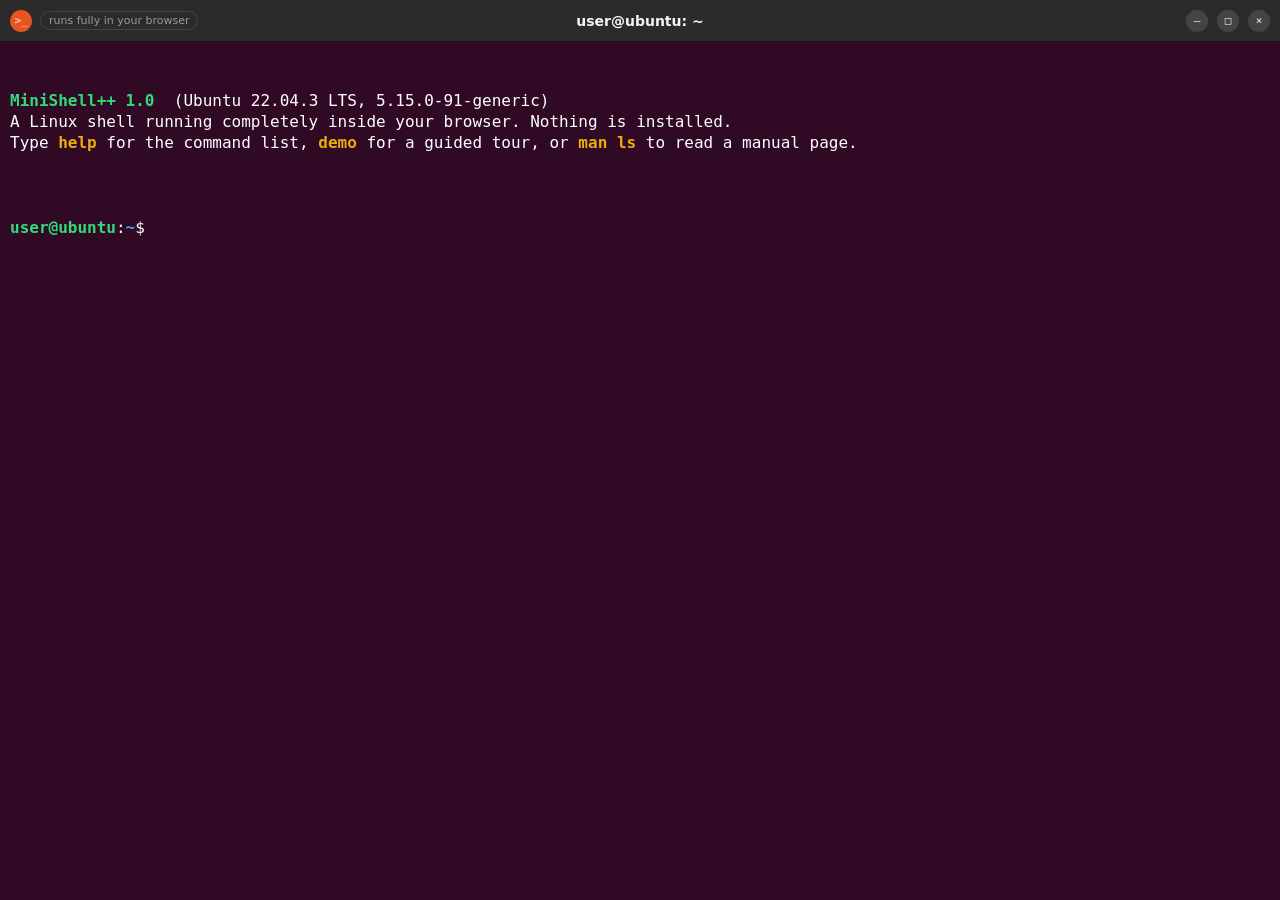
<file: index.html>
<!doctype html>
<!-- ===================================================================== -->
<!-- MiniShell++ : a complete Linux terminal that runs inside the browser.  -->
<!--                                                                        -->
<!-- Everything lives in this ONE file: the virtual file system, the shell, -->
<!-- every command, the process table, the C compiler and the gedit window. -->
<!-- Nothing is taken from the computer it runs on, so the output is the    -->
<!-- same on Windows, macOS, Linux, a phone or a web host.                  -->
<!-- ===================================================================== -->
<html lang="en">
<head>
<meta charset="utf-8">                                          <!-- allow all characters -->
<meta name="viewport" content="width=device-width, initial-scale=1"> <!-- fit phone screens -->
<title>user@ubuntu: ~</title>                                   <!-- window title, like a real terminal -->
<style>
/* ----------------------------------------------------------------------
   COLOURS AND FONTS
   The exact colours Ubuntu's terminal uses, so the page looks familiar.
   ---------------------------------------------------------------------- */
:root {
  --term-bg: #300A24;          /* Ubuntu terminal background (aubergine) */
  --term-fg: #FFFFFF;          /* normal text colour */
  --bar-bg: #2B2B2B;           /* window title bar */
  --bar-fg: #F6F5F4;           /* title bar text */
  --desk: #1B1B1B;             /* the "desktop" behind the window */
  --green: #26A269;            /* user@host part of the prompt */
  --blue: #2A7BDE;             /* folder part of the prompt */
  --red: #C01C28;              /* error messages */
  --yellow: #A2734C;           /* warnings */
  --cyan: #2AA1B3;             /* links / extra info */
  --grey: #5E5C64;             /* dim text */
  --bright-green: #33DA7A;     /* bright version, used for bold text */
  --bright-blue: #2A7BDE;
  --bright-red: #F66151;
  --bright-cyan: #33C7DE;
  --bright-yellow: #E9AD0C;
  --bright-grey: #D0CFCC;
  --font: "Ubuntu Mono", "DejaVu Sans Mono", "Liberation Mono", Menlo, Consolas, monospace;
}

* { box-sizing: border-box; }                                   /* sizes include padding */
[hidden] { display: none !important; }                          /* hidden really means hidden */
html, body { height: 100%; margin: 0; }                         /* fill the whole page */
body {
  background: var(--desk);                                      /* dark desktop colour */
  font-family: var(--font);                                     /* monospace everywhere */
  overflow: hidden;                                             /* the page itself never scrolls */
}

/* ----------------------------------------------------------------------
   THE TERMINAL WINDOW
   ---------------------------------------------------------------------- */
.window {
  position: fixed;                                              /* fills the browser window */
  inset: 0;                                                     /* top/right/bottom/left = 0 */
  display: flex;                                                /* title bar on top, screen below */
  flex-direction: column;
}
.titlebar {
  height: 42px;                                                 /* same height as GNOME's title bar */
  flex: none;                                                   /* never shrink */
  display: grid;                                                /* 3 columns: icon, title, buttons */
  grid-template-columns: 1fr auto 1fr;
  align-items: center;
  padding: 0 10px;
  background: var(--bar-bg);
  color: var(--bar-fg);
  user-select: none;                                            /* the title is not selectable text */
  border-bottom: 1px solid #141414;
}
.tb-left { display: flex; align-items: center; gap: 8px; font-size: 13px; }
.tb-title {                                                     /* "user@ubuntu: ~" in the middle */
  font-family: Ubuntu, "Segoe UI", system-ui, sans-serif;
  font-weight: 700;
  font-size: 14px;
  white-space: nowrap;
  overflow: hidden;
  text-overflow: ellipsis;
  max-width: 60vw;
}
.tb-right { display: flex; justify-content: flex-end; gap: 9px; }
.dot {                                                          /* the three round window buttons */
  width: 22px; height: 22px;
  border-radius: 50%;
  display: grid; place-items: center;
  background: rgba(255,255,255,.12);
  color: #EEE;
  font-size: 11px;
  line-height: 1;
}
.tb-badge {                                                     /* small "offline / in browser" note */
  font-family: Ubuntu, system-ui, sans-serif;
  font-size: 11px;
  color: #9A9A9A;
  border: 1px solid #454545;
  border-radius: 10px;
  padding: 2px 8px;
}

/* ----------------------------------------------------------------------
   THE SCREEN ITSELF
   ---------------------------------------------------------------------- */
.screen {
  flex: 1;                                                      /* take all remaining height */
  min-height: 0;                                                /* allow it to scroll */
  overflow-y: auto;                                             /* scroll bar when output is long */
  overflow-x: hidden;
  background: var(--term-bg);
  color: var(--term-fg);
  padding: 6px 10px 12px;
  font-size: 16px;
  line-height: 1.32;
  white-space: pre-wrap;                                        /* keep spaces, wrap long lines */
  word-break: break-word;                                       /* never overflow sideways */
  cursor: text;                                                 /* show a text cursor */
  outline: none;
}
.screen::-webkit-scrollbar { width: 10px; }                     /* thin scrollbar (Chrome/Safari) */
.screen::-webkit-scrollbar-thumb { background: #5B3350; border-radius: 5px; }

/* colour classes used by the commands when they print */
.c-green  { color: var(--bright-green); }
.c-blue   { color: #4C9BFF; }
.c-cyan   { color: var(--bright-cyan); }
.c-red    { color: var(--bright-red); }
.c-yellow { color: var(--bright-yellow); }
.c-grey   { color: #9A8E96; }
.c-white  { color: #FFFFFF; }
.bold     { font-weight: 700; }
.under    { text-decoration: underline; }
.rev      { background: #D0CFCC; color: var(--term-bg); }       /* reverse video, used by man */

/* the blinking block cursor */
.cursor { background: var(--term-fg); color: var(--term-bg); }
.screen.unfocused .cursor { background: transparent; outline: 1px solid var(--term-fg); }
.screen.blink-off .cursor { background: transparent; color: inherit; }

/* a hidden text box that actually receives the key presses */
.keycatcher {
  position: absolute; left: -9999px; top: 0;                    /* off screen but focusable */
  width: 1px; height: 1px; opacity: 0; border: 0; padding: 0; resize: none;
}

/* ----------------------------------------------------------------------
   THE GEDIT WINDOW (opened by the gedit command)
   ---------------------------------------------------------------------- */
.gedit {
  position: fixed;                                              /* floats above the terminal */
  width: min(720px, calc(100vw - 24px));
  height: min(520px, calc(100vh - 70px));
  background: #FFFFFF;
  color: #2E3436;
  border-radius: 10px 10px 4px 4px;
  box-shadow: 0 0 0 1px rgba(0,0,0,.4), 0 18px 50px rgba(0,0,0,.55);
  display: flex;
  flex-direction: column;
  overflow: hidden;
  z-index: 50;
}
.gedit.max { left: 0 !important; top: 0 !important; width: 100vw; height: 100vh; border-radius: 0; }
.g-bar {                                                        /* gedit's own title bar */
  height: 44px; flex: none;
  display: grid; grid-template-columns: 1fr auto 1fr; align-items: center;
  padding: 0 8px;
  background: #EBEBEB;
  border-bottom: 1px solid #CDC7C2;
  font-family: Ubuntu, system-ui, sans-serif;
  user-select: none;
}
.gedit.inactive .g-bar { background: #F6F5F4; color: #929595; } /* greyed out when not in front */
.g-titles { text-align: center; line-height: 1.15; }
.g-name { font-weight: 700; font-size: 14px; }
.g-dir { font-size: 11.5px; color: #6E6E6E; }
.g-btn {                                                        /* Open / Save buttons */
  font: 500 13px Ubuntu, system-ui, sans-serif;
  background: #F6F5F4; border: 1px solid #CDC7C2; border-radius: 6px;
  padding: 5px 12px; cursor: pointer; color: #2E3436;
}
.g-btn:hover { background: #FDFDFD; }
.g-btn.main { background: #3584E4; border-color: #1C6ABF; color: #FFF; }
.g-win { width: 24px; height: 24px; border-radius: 50%; background: #DDDBDA; display: grid;
         place-items: center; cursor: pointer; font-size: 12px; color: #2E3436; }
.g-win:hover { background: #CCC9C7; }
.g-body { flex: 1; min-height: 0; display: flex; overflow: auto; background: #FFF; }
.g-nums {                                                       /* the line-number column */
  flex: none; padding: 6px 8px 6px 12px; text-align: right;
  color: #9A9A9A; background: #FAFAFA; border-right: 1px solid #EEE;
  font: 14px/20px var(--font); white-space: pre; user-select: none;
}
.g-wrap { position: relative; flex: 1; min-width: 0; }          /* holds the code + the colours */
.g-hl, .g-text {                                                /* two layers, exactly on top of each other */
  margin: 0; padding: 6px 10px;
  font: 14px/20px var(--font); tab-size: 4; white-space: pre;
  border: 0; letter-spacing: 0;
}
.g-hl { position: absolute; inset: 0; pointer-events: none; color: #2E3436; min-height: 100%; }
.g-text {                                                       /* invisible text you actually type into */
  position: relative; display: block; width: 100%; min-height: 100%;
  background: transparent; color: transparent; caret-color: #2E3436;
  resize: none; outline: none; overflow: hidden;
}
.g-text::selection { background: rgba(53,132,228,.3); }
.k-key { color: #A52A2A; font-weight: 700; }                    /* if, for, return ... */
.k-type { color: #2E8B57; font-weight: 700; }                   /* int, char, float ... */
.k-str { color: #D1008F; }                                      /* "text in quotes" */
.k-com { color: #0066CC; font-style: italic; }                  /* // comments */
.k-pre { color: #8A2BE2; }                                      /* #include lines */
.k-num { color: #D1008F; }                                      /* numbers */
.g-foot {                                                       /* the status line at the bottom */
  flex: none; display: flex; justify-content: flex-end; gap: 20px;
  padding: 5px 14px; background: #F6F5F4; border-top: 1px solid #CDC7C2;
  font: 12.5px Ubuntu, system-ui, sans-serif; user-select: none;
}
.g-over {                                                       /* dim layer for the pop-up boxes */
  position: absolute; inset: 44px 0 0 0; display: grid; place-items: center;
  background: rgba(255,255,255,.6);
}
.g-over.frozen { background: rgba(40,40,40,.35); backdrop-filter: grayscale(1); }
.g-dialog {
  width: min(400px, 88%); background: #FAFAFA; border-radius: 10px; padding: 18px 18px 12px;
  box-shadow: 0 0 0 1px rgba(0,0,0,.18), 0 10px 28px rgba(0,0,0,.3);
  font: 13.5px Ubuntu, system-ui, sans-serif; text-align: center;
}
.g-dialog p { color: #5E5C64; margin: 8px 0 14px; line-height: 1.45; }
.g-dialog code { font-family: var(--font); background: #ECECEC; padding: 0 4px; border-radius: 3px; }
.g-row { display: flex; gap: 8px; justify-content: center; flex-wrap: wrap; }

/* on small screens make the text a bit smaller so more fits */
@media (max-width: 620px) {
  .screen { font-size: 13px; padding: 4px 7px 10px; }
  .tb-badge { display: none; }
}
</style>
</head>
<body>

<!-- ===================== THE TERMINAL WINDOW ===================== -->
<div class="window">
  <div class="titlebar">
    <div class="tb-left">
      <span class="dot" style="background:#E95420">&gt;_</span>  <!-- little terminal icon -->
      <span class="tb-badge" id="badge">runs fully in your browser</span>
    </div>
    <div class="tb-title" id="title">user@ubuntu: ~</div>        <!-- changes as you cd around -->
    <div class="tb-right">
      <span class="dot">&#8211;</span>                           <!-- minimise (decoration only) -->
      <span class="dot">&#9633;</span>                           <!-- maximise (decoration only) -->
      <span class="dot">&times;</span>                           <!-- close (decoration only) -->
    </div>
  </div>
  <div class="screen" id="screen" tabindex="-1">                 <!-- all the text appears here -->
    <div id="out"></div>                                         <!-- finished output lines -->
    <div id="line"></div>                                        <!-- the line being typed -->
  </div>
</div>

<!-- an invisible text box: it is what the keyboard actually types into -->
<textarea class="keycatcher" id="kb" autocapitalize="off" autocomplete="off" autocorrect="off"
          spellcheck="false" aria-label="Terminal input"></textarea>

<script>
"use strict";                                                    /* catch silly mistakes early */

/* =====================================================================
   SECTION 1 : SMALL HELPERS
   Tiny functions used all over the file.
   ===================================================================== */

const USER = "user";                                             // the login name we pretend to be
const HOST = "ubuntu";                                           // the machine name we pretend to be
const HOME = "/home/" + USER;                                    // the home folder, /home/user
const KERNEL = "5.15.0-91-generic";                              // the Linux version we report
const DISTRO = "Ubuntu 22.04.3 LTS";                             // the distribution we report

// Turn text into something safe to put inside HTML (so < and & do not break the page).
function esc(text) {                                             // takes any text
  return String(text)                                            // make sure it is a string
    .replace(/&/g, "&amp;")                                      // & must be written as &amp;
    .replace(/</g, "&lt;")                                       // < must be written as &lt;
    .replace(/>/g, "&gt;");                                      // > must be written as &gt;
}

// Pad text on the left with spaces until it is `width` characters wide (used by ls -l, ps).
function padLeft(text, width) {                                  // text and the width we want
  text = String(text);                                           // make sure it is a string
  return " ".repeat(Math.max(0, width - text.length)) + text;    // add the missing spaces in front
}

// Pad text on the right with spaces (used for columns that line up on the left).
function padRight(text, width) {                                 // text and the width we want
  text = String(text);                                           // make sure it is a string
  return text + " ".repeat(Math.max(0, width - text.length));    // add the missing spaces after
}

// Pick a random whole number between low and high (used for fake process IDs and memory sizes).
function randomInt(low, high) {                                  // smallest and largest allowed
  return low + Math.floor(Math.random() * (high - low + 1));     // Math.random gives 0.0 .. 0.999
}

// Wait for a number of milliseconds (used by sleep, and to make long commands feel real).
function wait(ms) {                                              // how long to wait
  return new Promise(resolve => setTimeout(resolve, ms));        // a promise that finishes later
}

// Format a date the way `ls -l` does: "Oct 21 14:05".
const MONTHS = ["Jan","Feb","Mar","Apr","May","Jun","Jul","Aug","Sep","Oct","Nov","Dec"];
function lsDate(ms) {                                            // ms = milliseconds since 1970
  const d = new Date(ms);                                        // turn the number into a date
  const day = padLeft(d.getDate(), 2);                           // day of the month, 2 wide
  const hh = String(d.getHours()).padStart(2, "0");              // hours with a leading zero
  const mm = String(d.getMinutes()).padStart(2, "0");            // minutes with a leading zero
  return MONTHS[d.getMonth()] + " " + day + " " + hh + ":" + mm; // e.g. "Oct 21 14:05"
}

/* =====================================================================
   SECTION 2 : THE VIRTUAL FILE SYSTEM
   A Linux file tree kept in memory. Every file and folder is an object:
     { type:"dir",  name, mode, mtime, children:{...} }
     { type:"file", name, mode, mtime, content:"..." }
   The browser saves the whole tree so your files are still there after
   you close the page.
   ===================================================================== */

// Make a new empty folder object.
function makeDir(mode) {                                          // mode = the permission number
  return { type: "dir", mode: mode === undefined ? 0o755 : mode,  // folders are usually rwxr-xr-x
           mtime: Date.now(), children: {} };                     // children holds what is inside
}

// Make a new file object holding some text.
function makeFile(content, mode) {                                // the text, and the permissions
  return { type: "file", mode: mode === undefined ? 0o644 : mode, // files are usually rw-r--r--
           mtime: Date.now(), content: content || "" };           // content is the text inside
}

class FileSystem {                                                // the whole file tree
  constructor() {                                                 // runs when we create it
    this.root = makeDir();                                        // "/" , the top of the tree
    this.cwd = HOME;                                              // where the shell starts: /home/user
    this.buildDefaultTree();                                      // fill it with the usual Linux folders
  }

  /* ---------- building the starting file system ---------- */
  buildDefaultTree() {                                            // create the folders Linux always has
    const folders = [                                             // the list of folders to create
      "/bin", "/boot", "/dev", "/etc", "/home", HOME, "/lib", "/media", "/mnt",
      "/opt", "/proc", "/root", "/run", "/sbin", "/srv", "/sys", "/tmp",
      "/usr", "/usr/bin", "/usr/lib", "/usr/share", "/usr/share/man", "/var", "/var/log",
      HOME + "/Desktop", HOME + "/Documents", HOME + "/Downloads",
      HOME + "/Music", HOME + "/Pictures", HOME + "/Videos",
    ];
    for (const path of folders) this.mkdirp(path);                // create each one

    // A few text files that really exist on an Ubuntu machine.
    this.writeFile("/etc/hostname", HOST + "\n");                 // the machine name
    this.writeFile("/etc/os-release",                             // which Linux this is
      'PRETTY_NAME="' + DISTRO + '"\nNAME="Ubuntu"\nVERSION_ID="22.04"\nID=ubuntu\n' +
      'HOME_URL="https://www.ubuntu.com/"\n');
    this.writeFile("/etc/passwd",                                 // the list of user accounts
      "root:x:0:0:root:/root:/bin/bash\n" +
      "daemon:x:1:1:daemon:/usr/sbin:/usr/sbin/nologin\n" +
      USER + ":x:1000:1000:" + USER + ":" + HOME + ":/bin/bash\n");
    this.writeFile("/etc/group", "root:x:0:\nsudo:x:27:" + USER + "\n" + USER + ":x:1000:\n");

    // Files in the user's home folder, so `ls` shows something on the first run.
    this.writeFile(HOME + "/.bashrc",                             // the shell's start-up file
      "# ~/.bashrc : runs every time you open a terminal\n" +
      "alias ll='ls -alF'\n" +
      "alias la='ls -A'\n" +
      "export PS1='\\u@\\h:\\w\\$ '\n");
    this.writeFile(HOME + "/.profile", "# ~/.profile\n");         // another start-up file
    this.writeFile(HOME + "/welcome.txt",                         // a short note for the user
      "Welcome to MiniShell++\n" +
      "\n" +
      "This is a small Linux terminal that runs completely inside your browser.\n" +
      "Nothing is installed and nothing leaves your computer.\n" +
      "\n" +
      "Try these to begin:\n" +
      "  ls -l          list the files here\n" +
      "  help           show every command\n" +
      "  man ls         read the manual for a command\n" +
      "  demo           a guided tour you can follow\n");
    this.writeFile(HOME + "/Documents/notes.txt",                 // a sample file to practise with
      "Operating Systems - quick notes\n" +
      "1. A process is a running program.\n" +
      "2. fork() makes a copy of a process.\n" +
      "3. exec() turns that copy into a new program.\n" +
      "4. Ctrl-Z pauses a program, fg brings it back.\n");

    // A ready-made C program, so `gcc hello.c` works straight away.
    this.writeFile(HOME + "/hello.c",
      "#include <stdio.h>\n" +
      "\n" +
      "int main() {\n" +
      "    int n;\n" +
      "    printf(\"Enter a number: \");\n" +
      "    scanf(\"%d\", &n);\n" +
      "    printf(\"Square of %d is %d\\n\", n, n * n);\n" +
      "    return 0;\n" +
      "}\n");

    // Pretend programs in /bin so `ls /bin` looks right and `which` can find them.
    const programs = ["bash","cat","chmod","cp","date","echo","grep","gcc","gedit","head","hostname",
                      "kill","ls","mkdir","more","mv","ps","pwd","rm","rmdir","sleep","sort",
                      "tail","touch","uname","uniq","wc","whoami","man","clear","sh","tree","find","cut"];
    for (const name of programs)                                  // for every program name
      this.writeFile("/bin/" + name, "", 0o755);                  // create it with "executable" permissions
  }

  /* ---------- turning text paths into real places in the tree ---------- */

  // Turn any path the user typed into a full, tidy path starting with "/".
  resolve(path) {                                                 // e.g. "../Documents" or "~/a.txt"
    if (path === undefined || path === "") path = ".";            // nothing means "here"
    if (path === "~") path = HOME;                                // "~" means the home folder
    else if (path.startsWith("~/")) path = HOME + path.slice(1);  // "~/x" means "/home/user/x"
    const startsAtRoot = path.startsWith("/");                    // does it start from the top?
    const base = startsAtRoot ? [] : this.cwd.split("/").filter(Boolean); // start from / or from here
    const parts = path.split("/");                                // split on every slash
    for (const part of parts) {                                   // look at each piece
      if (part === "" || part === ".") continue;                  // "" and "." change nothing
      if (part === "..") { base.pop(); continue; }                // ".." goes up one folder
      base.push(part);                                            // anything else goes down one folder
    }
    return "/" + base.join("/");                                  // glue it back together
  }

  // Find the object (file or folder) at a path. Returns null if it is not there.
  get(path) {                                                     // path can be relative or absolute
    const full = this.resolve(path);                              // tidy it up first
    if (full === "/") return this.root;                           // "/" is the root folder itself
    let node = this.root;                                         // start at the top
    for (const part of full.split("/").filter(Boolean)) {         // walk down one name at a time
      if (node.type !== "dir") return null;                       // can't go inside a file
      node = node.children[part];                                 // step into the next name
      if (!node) return null;                                     // not found
    }
    return node;                                                  // we arrived
  }

  // Find the folder that *contains* a path, plus the final name.
  parentOf(path) {                                                // e.g. "/home/user/a.txt"
    const full = this.resolve(path);                              // tidy it up
    const cut = full.lastIndexOf("/");                            // position of the last slash
    const dirPath = cut === 0 ? "/" : full.slice(0, cut);         // "/home/user"
    const name = full.slice(cut + 1);                             // "a.txt"
    return { dir: this.get(dirPath), dirPath: dirPath, name: name, full: full };
  }

  exists(path) { return this.get(path) !== null; }                // true if something is there
  isDir(path) { const n = this.get(path); return !!n && n.type === "dir"; }   // true if it is a folder
  isFile(path) { const n = this.get(path); return !!n && n.type === "file"; } // true if it is a file

  /* ---------- creating, reading, writing, deleting ---------- */

  // Create a folder, making any missing parent folders too (like `mkdir -p`).
  mkdirp(path) {                                                  // the folder to create
    const full = this.resolve(path);                              // tidy the path
    let node = this.root;                                         // start at the top
    for (const part of full.split("/").filter(Boolean)) {         // for each name in the path
      if (!node.children[part]) node.children[part] = makeDir();  // create it if missing
      node = node.children[part];                                 // step into it
      if (node.type !== "dir") return false;                      // a file was in the way
    }
    return true;                                                  // all good
  }

  // Create one folder. Fails if the parent is missing or the name is taken.
  mkdir(path) {                                                   // the folder to create
    const p = this.parentOf(path);                                // where it should go
    if (!p.dir || p.dir.type !== "dir") return "no-parent";       // the folder above does not exist
    if (p.dir.children[p.name]) return "exists";                  // something with that name is there
    p.dir.children[p.name] = makeDir();                           // create the empty folder
    p.dir.mtime = Date.now();                                     // the parent just changed
    return "ok";                                                  // success
  }

  readFile(path) {                                                // get the text inside a file
    const node = this.get(path);                                  // find the file
    return node && node.type === "file" ? node.content : null;    // return its text, or null
  }

  // Write text to a file, creating it if needed.
  writeFile(path, content, mode) {                                // path, the text, optional permissions
    const p = this.parentOf(path);                                // find the containing folder
    if (!p.dir || p.dir.type !== "dir") return false;             // give up if the folder is missing
    const old = p.dir.children[p.name];                           // is there already a file here?
    if (old && old.type === "dir") return false;                  // cannot overwrite a folder
    if (old && old.type === "file") {                             // the file already exists
      old.content = content;                                      // replace its text
      old.mtime = Date.now();                                     // remember when it changed
      if (mode !== undefined) old.mode = mode;                    // change permissions if asked
    } else {                                                      // the file is new
      p.dir.children[p.name] = makeFile(content, mode);           // create it
      p.dir.mtime = Date.now();                                   // the folder changed too
    }
    return true;                                                  // success
  }

  appendFile(path, content) {                                     // add text to the end of a file
    const existing = this.readFile(path);                         // what is in there now
    return this.writeFile(path, (existing === null ? "" : existing) + content); // old text + new text
  }

  remove(path) {                                                  // delete a file or folder
    const p = this.parentOf(path);                                // find its folder
    if (!p.dir || !p.dir.children[p.name]) return false;          // nothing to delete
    delete p.dir.children[p.name];                                // remove it from the folder
    p.dir.mtime = Date.now();                                     // the folder changed
    return true;                                                  // success
  }

  // Copy a file or a whole folder to a new place.
  copy(fromPath, toPath) {                                        // source and destination
    const node = this.get(fromPath);                              // find the thing to copy
    if (!node) return false;                                      // nothing there
    const clone = JSON.parse(JSON.stringify(node));               // a deep copy of it
    clone.mtime = Date.now();                                     // the copy is new
    const p = this.parentOf(toPath);                              // where it is going
    if (!p.dir || p.dir.type !== "dir") return false;             // target folder missing
    p.dir.children[p.name] = clone;                               // put the copy there
    p.dir.mtime = Date.now();                                     // that folder changed
    return true;                                                  // success
  }

  // Sorted list of the names inside a folder (hidden files only if `all` is true).
  list(path, all) {                                               // folder path, show hidden?
    const node = this.get(path);                                  // find the folder
    if (!node || node.type !== "dir") return null;                // not a folder
    let names = Object.keys(node.children);                       // every name inside
    if (!all) names = names.filter(n => !n.startsWith("."));      // hide names starting with "."
    return names.sort((a, b) =>                                   // sort the way GNU ls does:
      a.replace(/^\./, "").toLowerCase()                          // ignore a leading dot
       .localeCompare(b.replace(/^\./, "").toLowerCase()));       // and ignore upper/lower case
  }

  /* ---------- turning a mode number into "drwxr-xr-x" ---------- */
  modeString(node) {                                              // node = a file or folder
    const bits = node.mode;                                       // the permission number, e.g. 0o644
    let out = node.type === "dir" ? "d" : "-";                    // "d" for folder, "-" for file
    const flags = ["r", "w", "x"];                                // read, write, execute
    for (let group = 2; group >= 0; group--) {                    // owner, then group, then others
      for (let bit = 2; bit >= 0; bit--) {                        // r, then w, then x
        const on = (bits >> (group * 3 + bit)) & 1;               // is this permission switched on?
        out += on ? flags[2 - bit] : "-";                         // the letter, or "-" when off
      }
    }
    return out;                                                   // e.g. "-rw-r--r--"
  }

  size(node) {                                                    // how big something is, in bytes
    if (node.type === "dir") return 4096;                         // folders always say 4096 on Linux
    return new TextEncoder().encode(node.content).length;         // real byte length of the text
  }

  /* ---------- saving to the browser so files survive a reload ---------- */
  save() {                                                        // write the tree into the browser
    try {                                                         // storage can be switched off
      localStorage.setItem("minishell-fs", JSON.stringify(this.root)); // the whole tree as text
      localStorage.setItem("minishell-cwd", this.cwd);            // and where the user was
    } catch (e) { /* private mode: just keep everything in memory */ }
  }

  load() {                                                        // read the tree back on start-up
    try {                                                         // storage can be switched off
      const saved = localStorage.getItem("minishell-fs");         // the saved tree
      if (!saved) return false;                                   // nothing saved yet
      this.root = JSON.parse(saved);                              // rebuild the tree from text
      const dir = localStorage.getItem("minishell-cwd");          // the saved folder
      this.cwd = dir && this.isDir(dir) ? dir : HOME;             // use it if it still exists
      return true;                                                // we restored something
    } catch (e) { return false; }                                 // anything wrong: start fresh
  }

  reset() {                                                       // throw everything away and start again
    try { localStorage.removeItem("minishell-fs");                // forget the saved tree
          localStorage.removeItem("minishell-cwd"); } catch (e) {}// forget the saved folder
    this.root = makeDir();                                        // empty tree
    this.cwd = HOME;                                              // back to the home folder
    this.buildDefaultTree();                                      // build the standard folders again
  }
}

const fs = new FileSystem();                                      // one file system for the whole page

/* =====================================================================
   SECTION 3 : THE SCREEN
   Everything that is printed, plus the line you are typing right now.
   ===================================================================== */

class Screen {                                                    // controls what you see
  constructor() {                                                 // runs once at start-up
    this.box = document.getElementById("screen");                 // the scrolling area
    this.outEl = document.getElementById("out");                  // finished output goes here
    this.lineEl = document.getElementById("line");                // the line being typed goes here
    this.kb = document.getElementById("kb");                      // the hidden text box for the keyboard
    this.html = "";                                               // all finished output, as HTML text
    this.atLineStart = true;                                      // are we at the beginning of a line?
    this.input = "";                                              // the characters typed so far
    this.cursor = 0;                                              // where the cursor sits in that text
    this.prompt = "";                                             // the prompt shown before the input
    this.inputVisible = false;                                    // is the shell waiting for a line?
    this.echo = true;                                             // should typing be shown? (off for passwords)
    this.onLine = null;                                           // function to call when Enter is pressed
    this.onKey = null;                                            // function to call for control keys
    this.history = [];                                            // every command typed before
    this.historyPos = 0;                                          // where we are when pressing Up/Down
    this.draft = "";                                              // what was typed before pressing Up
    this.completeFn = null;                                       // function that handles the Tab key
    this.blinkTimer = null;                                       // timer that blinks the cursor
    this.typeAhead = "";                                          // keys pressed while a program was running
  }

  /* ---------- printing ---------- */

  // Add already-prepared HTML to the screen (used by the colour helpers below).
  writeHtml(html) {                                               // a piece of HTML
    this.html += html;                                            // remember it
    this.outEl.innerHTML = this.html;                             // show everything
    this.scrollDown();                                            // keep the newest text in view
  }

  // Print plain text exactly as it is (the most common case).
  write(text) {                                                   // the text to print
    if (text === "" || text === undefined) return;                // nothing to do
    this.atLineStart = text.endsWith("\n");                       // remember if we ended a line
    this.writeHtml(esc(text));                                    // make it safe, then show it
  }

  // Print text in a colour. `cls` is one of the c-* classes in the style section.
  writeColor(text, cls) {                                         // text and a colour class
    this.atLineStart = text.endsWith("\n");                       // remember if we ended a line
    this.writeHtml('<span class="' + cls + '">' + esc(text) + "</span>"); // wrap it in a colour span
  }

  // Print an error message (red), the way Linux prints to "standard error".
  writeError(text) {                                              // the error text
    this.writeColor(text, "c-red");                               // errors are red
  }

  // Make sure the next thing printed starts on a fresh line.
  newlineIfNeeded() {                                             // used before messages like "^C"
    if (!this.atLineStart) this.write("\n");                      // only add one if we are mid-line
  }

  clear() {                                                       // the `clear` command
    this.html = "";                                               // forget all output
    this.outEl.innerHTML = "";                                    // wipe the screen
    this.atLineStart = true;                                      // we are at the start of a line
  }

  scrollDown() {                                                  // jump to the newest output
    this.box.scrollTop = this.box.scrollHeight;                   // scroll to the very bottom
  }

  /* ---------- the line you are typing ---------- */

  // Show a prompt and start collecting a line. Returns a promise with the finished line.
  readLine(prompt, options) {                                     // prompt text, extra settings
    options = options || {};                                      // no settings is fine
    this.prompt = prompt;                                         // remember the prompt
    this.input = "";                                              // start with an empty line
    this.cursor = 0;                                              // cursor at the beginning
    this.echo = options.echo !== false;                           // normally show what is typed
    this.inputVisible = true;                                     // the shell is waiting
    this.historyPos = this.history.length;                        // Up starts at the newest command
    this.completeFn = options.complete || null;                   // Tab behaviour for this prompt
    this.renderLine();                                            // draw the prompt
    this.startBlink();                                            // make the cursor blink
    const waiting = new Promise(resolve => { this.onLine = resolve; }); // finished when Enter is pressed
    this.drainTypeAhead();                                        // use anything typed while we were busy
    return waiting;                                               // hand the promise to the caller
  }

  // A real terminal remembers keys pressed while a program is running and gives
  // them to the next prompt. This puts those characters back into the line.
  drainTypeAhead() {                                              // no arguments
    if (this.typeAhead === "") return;                            // nothing was typed early
    const newline = this.typeAhead.indexOf("\n");                 // was Enter pressed as well?
    if (newline === -1) {                                         // no: just show the characters
      this.input += this.typeAhead;                               // add them to the line
      this.cursor = this.input.length;                            // cursor goes to the end
      this.typeAhead = "";                                        // nothing is left over
      this.renderLine();                                          // draw it
      return;                                                     // done
    }
    this.input += this.typeAhead.slice(0, newline);                // the finished line
    this.typeAhead = this.typeAhead.slice(newline + 1);            // keep anything after it
    this.cursor = this.input.length;                               // cursor at the end
    this.submitLine();                                             // and run it straight away
  }

  // Finish the line being typed and hand it to whoever asked for it.
  submitLine() {                                                  // called by Enter and by type-ahead
    const line = this.input;                                      // remember what was typed
    this.endLine(true);                                           // freeze it on the screen
    if (line.trim() !== "" &&                                     // ignore blank lines
        this.history[this.history.length - 1] !== line)           // and exact repeats
      this.history.push(line);                                    // save it for the Up arrow
    const finish = this.onLine;                                   // the waiting function
    this.onLine = null;                                           // clear it first
    if (finish) finish(line);                                     // hand the line over
  }

  // Stop waiting for a line (used when a program takes over the keyboard).
  endLine(keepText) {                                             // keepText: print what was typed?
    if (!this.inputVisible) return;                               // nothing to end
    if (keepText) {                                               // freeze the line on the screen
      // The prompt is already HTML, but the typed text is not: it may contain
      // characters such as "<" that the browser would read as a tag.
      this.writeHtml(this.prompt + esc(this.echo ? this.input : "") + "\n");
      this.atLineStart = true;                                    // we are at the start of a line again
    }
    this.inputVisible = false;                                    // not waiting any more
    this.lineEl.innerHTML = "";                                   // remove the editable line
    this.stopBlink();                                             // stop the cursor blinking
  }

  // Draw the prompt, the typed text, and the block cursor.
  renderLine() {                                                  // called after every key press
    if (!this.inputVisible) { this.lineEl.innerHTML = ""; return; } // nothing to draw
    const shown = this.echo ? this.input : "";                    // hide the text for passwords
    const before = shown.slice(0, this.cursor);                   // text left of the cursor
    const under = shown.slice(this.cursor, this.cursor + 1) || " "; // the character under the cursor
    const after = shown.slice(this.cursor + 1);                   // text right of the cursor
    this.lineEl.innerHTML =                                       // build the line as HTML
      this.prompt +                                               // the prompt is already HTML
      esc(before) +                                               // the safe version of the typed text
      '<span class="cursor">' + esc(under) + "</span>" +          // the block cursor
      esc(after);                                                 // the rest of the text
    this.scrollDown();                                            // keep it in view
  }

  startBlink() {                                                  // make the cursor flash
    this.stopBlink();                                             // never run two timers at once
    this.box.classList.remove("blink-off");                       // start visible
    this.blinkTimer = setInterval(() => {                         // every 550 milliseconds
      this.box.classList.toggle("blink-off");                     // switch it on and off
    }, 550);
  }

  stopBlink() {                                                   // stop the flashing
    if (this.blinkTimer) clearInterval(this.blinkTimer);          // cancel the timer
    this.blinkTimer = null;                                       // forget it
    this.box.classList.remove("blink-off");                       // leave the cursor visible
  }

  resetBlink() {                                                  // keep the cursor solid while typing
    if (this.blinkTimer) this.startBlink();                       // restart the timer
  }

  /* ---------- handling one key press ---------- */

  handleKey(event) {                                              // called for every key press
    const key = event.key;                                        // the name of the key, e.g. "a", "Enter"
    const ctrl = event.ctrlKey;                                   // was Ctrl held down?

    // Control keys are handled even when no line is being typed (so Ctrl-C stops programs).
    if (ctrl && key.length === 1) {                               // Ctrl plus a letter
      const letter = key.toLowerCase();                           // make it lower case
      if (this.onKey && this.onKey(letter)) {                     // let the shell deal with it first
        event.preventDefault();                                   // the browser must not also act
        return;                                                   // done
      }
    }
    if (!this.inputVisible) {                                     // a program is running
      // Keep the key for the next prompt, the way a real terminal does.
      if (key === "Enter") this.typeAhead += "\n";                // remember the Enter too
      else if (key.length === 1 && !ctrl && !event.metaKey) this.typeAhead += key;
      else return;                                                // ignore arrows, function keys ...
      if (this.typeAhead.length > 4096) this.typeAhead = "";       // never grow without limit
      event.preventDefault();                                     // the browser must not act on it
      return;                                                     // done
    }

    if (ctrl) {                                                   // Ctrl shortcuts that edit the line
      const letter = key.toLowerCase();                           // the letter pressed
      if (letter === "a") { this.cursor = 0; this.renderLine(); event.preventDefault(); return; }
      if (letter === "e") { this.cursor = this.input.length; this.renderLine(); event.preventDefault(); return; }
      if (letter === "u") {                                       // Ctrl-U clears to the start
        this.input = this.input.slice(this.cursor);               // keep only what is after the cursor
        this.cursor = 0;                                          // cursor to the beginning
        this.renderLine(); event.preventDefault(); return;        // redraw and stop
      }
      if (letter === "k") {                                       // Ctrl-K clears to the end
        this.input = this.input.slice(0, this.cursor);            // keep only what is before the cursor
        this.renderLine(); event.preventDefault(); return;        // redraw and stop
      }
      if (letter === "w") {                                       // Ctrl-W deletes the word before
        let i = this.cursor;                                      // start at the cursor
        while (i > 0 && this.input[i - 1] === " ") i--;           // skip any spaces
        while (i > 0 && this.input[i - 1] !== " ") i--;           // then skip the word itself
        this.input = this.input.slice(0, i) + this.input.slice(this.cursor); // cut that part out
        this.cursor = i;                                          // move the cursor back
        this.renderLine(); event.preventDefault(); return;        // redraw and stop
      }
    }

    switch (key) {                                                // the ordinary editing keys
      case "Enter":                                               // finish this line
        this.submitLine();                                        // hand it over and start a new one
        event.preventDefault(); return;                           // done
      case "Backspace":                                           // delete the character before
        if (this.cursor > 0) {                                    // only if there is one
          this.input = this.input.slice(0, this.cursor - 1) + this.input.slice(this.cursor);
          this.cursor--;                                          // move the cursor back one
        }
        break;
      case "Delete":                                              // delete the character under
        this.input = this.input.slice(0, this.cursor) + this.input.slice(this.cursor + 1);
        break;
      case "ArrowLeft": if (this.cursor > 0) this.cursor--; break;                  // move left
      case "ArrowRight": if (this.cursor < this.input.length) this.cursor++; break; // move right
      case "Home": this.cursor = 0; break;                        // jump to the start
      case "End": this.cursor = this.input.length; break;         // jump to the end
      case "ArrowUp":                                             // older command
        if (this.historyPos > 0) {                                // only if there is one
          if (this.historyPos === this.history.length) this.draft = this.input; // save what we typed
          this.historyPos--;                                      // step back in history
          this.input = this.history[this.historyPos];             // show that command
          this.cursor = this.input.length;                        // cursor at the end
        }
        break;
      case "ArrowDown":                                           // newer command
        if (this.historyPos < this.history.length) {              // only if there is one
          this.historyPos++;                                      // step forward in history
          this.input = this.historyPos === this.history.length    // past the newest?
            ? this.draft                                          // show what we were typing
            : this.history[this.historyPos];                      // otherwise the next command
          this.cursor = this.input.length;                        // cursor at the end
        }
        break;
      case "Tab":                                                 // complete a file or command name
        if (this.completeFn) this.completeFn();                   // ask the shell to do it
        break;
      default:                                                    // an ordinary character
        if (key.length === 1 && !ctrl && !event.metaKey) {        // a single letter, no Ctrl/Cmd
          this.input = this.input.slice(0, this.cursor) + key + this.input.slice(this.cursor);
          this.cursor++;                                          // move the cursor past it
        } else {                                                  // anything else (F1, Shift, ...)
          return;                                                 // let the browser have it
        }
    }
    event.preventDefault();                                       // we handled the key ourselves
    this.resetBlink();                                            // keep the cursor solid while typing
    this.renderLine();                                            // redraw the line
  }

  // Paste: put the text in as if it had been typed.
  handlePaste(text) {                                             // the pasted text
    if (!this.inputVisible) return;                               // ignore if not typing
    const clean = text.replace(/\r/g, "").split("\n")[0];         // only the first line
    this.input = this.input.slice(0, this.cursor) + clean + this.input.slice(this.cursor);
    this.cursor += clean.length;                                  // cursor moves past the pasted text
    this.renderLine();                                            // redraw
  }

  focus() { this.kb.focus({ preventScroll: true }); }             // send the keyboard to our hidden box
}

/* =====================================================================
   SECTION 4 : PROCESSES AND JOBS
   Linux gives every running program a number (a PID) and keeps them in a
   table. The shell groups the programs of one command line into a "job"
   so Ctrl-C and Ctrl-Z can act on all of them at once.
   ===================================================================== */

let nextPid = 1480;                                               // the next process number to hand out

class Process {                                                   // one running program
  constructor(name, command) {                                    // program name and the whole command
    this.pid = nextPid++;                                         // give it the next number
    this.name = name;                                             // e.g. "sleep"
    this.command = command;                                       // e.g. "sleep 30"
    this.state = "R";                                             // R = running, T = stopped, Z = finished
    this.started = Date.now();                                    // when it began
    this.cpuTime = 0;                                             // seconds of processor time used
    this.exitCode = null;                                         // the number it finished with
    this.killedBy = null;                                         // the signal that killed it, if any
    this.memory = randomInt(2200, 9800);                          // pretend memory use, in kilobytes
  }
}

class Job {                                                       // one command line, e.g. "sleep 30 &"
  constructor(id, command, processes, background) {               // job number, text, processes, &?
    this.id = id;                                                 // the [1], [2] number you see
    this.command = command;                                       // the text you typed
    this.processes = processes;                                   // every process in this job
    this.background = background;                                 // was it started with "&"?
    this.state = "running";                                       // running, stopped or done
    this.notified = false;                                        // have we told the user it finished?
    this.exitCode = 0;                                            // the exit number of the last process
    this.resumeWaiters = [];                                      // functions waiting for "fg"/"bg"
  }

  get pgid() { return this.processes[0].pid; }                    // the group number = first process

  // Pause every process in this job (what Ctrl-Z does).
  stop() {                                                        // no arguments
    this.state = "stopped";                                       // the job is now stopped
    for (const p of this.processes) if (p.state === "R") p.state = "T"; // mark each process stopped
    this.notified = false;                                        // tell the user about this change
  }

  // Let the job carry on (what fg and bg do).
  resume() {                                                      // no arguments
    this.state = "running";                                       // the job runs again
    for (const p of this.processes) if (p.state === "T") p.state = "R"; // mark each process running
    const waiters = this.resumeWaiters;                           // everyone waiting to continue
    this.resumeWaiters = [];                                      // clear the list first
    for (const go of waiters) go();                               // wake them all up
  }

  // Mark the job as finished.
  finish(code) {                                                  // the exit number
    this.state = "done";                                          // nothing is running any more
    this.exitCode = code;                                         // remember the number
    for (const p of this.processes) { p.state = "Z"; p.exitCode = code; } // all processes finished
  }
}

class JobTable {                                                  // the shell's list of jobs
  constructor() {                                                 // runs once
    this.jobs = [];                                               // every job we know about
    this.nextId = 1;                                              // the next [number] to use
  }

  add(command, processes, background) {                           // start tracking a new job
    // bash gives each new job the smallest number not already in use, so the
    // numbering starts again at [1] once every earlier job has finished.
    const taken = new Set(this.jobs.filter(j => j.state !== "done").map(j => j.id));
    let id = 1;                                                   // start looking at 1
    while (taken.has(id)) id++;                                   // take the first free number
    const job = new Job(id, command, processes, background);      // build it
    this.jobs.push(job);                                          // add it to the list
    return job;                                                   // give it back to the caller
  }

  find(id) { return this.jobs.find(j => j.id === id) || null; }   // look up a job by its number
  byPid(pid) {                                                    // look up a job by a process number
    return this.jobs.find(j => j.processes.some(p => p.pid === pid)) || null;
  }

  // "%+" : the job the user means when they just type `fg`.
  current() {                                                     // newest job that has not finished
    for (let i = this.jobs.length - 1; i >= 0; i--)               // search from the newest backwards
      if (this.jobs[i].state !== "done") return this.jobs[i];     // the first live one wins
    return null;                                                  // there are no live jobs
  }

  // "%-" : the one before that.
  previous() {                                                    // second newest live job
    let seen = 0;                                                 // how many live jobs we have passed
    for (let i = this.jobs.length - 1; i >= 0; i--)               // search backwards again
      if (this.jobs[i].state !== "done" && ++seen === 2) return this.jobs[i];
    return null;                                                  // there is no second job
  }

  // Forget jobs that finished a while ago, so the list does not grow for ever.
  tidy() {                                                        // called before each prompt
    this.jobs = this.jobs.filter(j => j.state !== "done" || !j.notified);
  }

  live() { return this.jobs.filter(j => j.state !== "done"); }    // all jobs still running or stopped
  forget(job) { this.jobs = this.jobs.filter(j => j !== job); }   // remove a finished job from the list
}

/* =====================================================================
   SECTION 5 : READING THE COMMAND LINE
   Turning the text you typed into something the shell can run.

   Example:  cat f.txt | grep hi > out.txt && echo done
   becomes:  [ pipeline(cat f.txt | grep hi, output to out.txt), "&&",
              pipeline(echo done) ]
   ===================================================================== */

// Thrown when the line cannot be understood (an unclosed quote, a stray pipe, ...).
class ParseError extends Error {}                                 // a normal error with a nicer name

/* ---------- step 1: split the line into words and symbols ---------- */

function tokenize(line, shell) {                                  // line of text, the shell (for $VAR)
  const tokens = [];                                              // the list we are building
  let word = "";                                                  // the word we are collecting
  let started = false;                                            // has this word any content yet?
  let quoted = false;                                             // was any part of it inside quotes?
  const n = line.length;                                          // how many characters there are

  function pushWord() {                                           // finish the current word
    if (started) tokens.push({ type: "word", value: word, quoted: quoted }); // save it
    word = ""; started = false; quoted = false;                   // start a new, empty word
  }

  for (let i = 0; i < n; i++) {                                   // look at one character at a time
    const ch = line[i];                                           // the current character

    if (ch === " " || ch === "\t") { pushWord(); continue; }      // a space ends the word
    if (ch === "#" && !started) break;                            // "#" starts a comment: ignore the rest

    if (ch === "\\") {                                            // a backslash protects the next character
      if (i + 1 < n) { word += line[++i]; started = true; quoted = true; } // take it as it is
      continue;                                                   // move on
    }

    if (ch === "'") {                                             // 'single quotes': nothing is special
      const close = line.indexOf("'", i + 1);                     // find the closing quote
      if (close === -1) throw new ParseError("unexpected EOF while looking for matching `''");
      word += line.slice(i + 1, close);                           // take the text inside as it is
      i = close;                                                  // continue after the closing quote
      started = true; quoted = true;                              // the word exists and was quoted
      continue;                                                   // move on
    }

    if (ch === '"') {                                             // "double quotes": $VAR still works
      let j = i + 1;                                              // start just after the quote
      let closed = false;                                         // have we found the end?
      while (j < n) {                                             // walk forward
        if (line[j] === '"') { closed = true; break; }            // found the closing quote
        if (line[j] === "\\" && j + 1 < n && '"\\$`'.includes(line[j + 1])) { // \" \\ \$ \`
          word += line[j + 1]; j += 2; continue;                  // keep the escaped character
        }
        if (line[j] === "$") {                                    // a variable inside the quotes
          const got = expandVariable(line, j, shell);             // work out its value
          word += got.text;                                       // add the value to the word
          j = got.next;                                           // continue after the variable name
          continue;                                               // move on
        }
        word += line[j++];                                        // an ordinary character
      }
      if (!closed) throw new ParseError('unexpected EOF while looking for matching `"\'');
      i = j;                                                      // continue after the closing quote
      started = true; quoted = true;                              // the word exists and was quoted
      continue;                                                   // move on
    }

    if (ch === "$") {                                             // a variable outside quotes
      const got = expandVariable(line, i, shell);                 // work out its value
      word += got.text;                                           // add it to the word
      if (got.text !== "") started = true;                        // an empty variable adds nothing
      i = got.next - 1;                                           // continue after the variable name
      continue;                                                   // move on
    }

    if (ch === "~" && !started && (i + 1 === n || line[i + 1] === "/" || line[i + 1] === " ")) {
      word += HOME;                                               // "~" at the start means /home/user
      started = true;                                             // the word now has content
      continue;                                                   // move on
    }

    // Two-character symbols first, so ">>" is not read as two ">" signs.
    const two = line.slice(i, i + 2);                             // the next two characters
    if (two === "&&" || two === "||" || two === ">>" || two === "2>") {
      if (two === "2>" && line[i + 2] === ">") {                  // "2>>" appends to the error file
        pushWord(); tokens.push({ type: "op", value: "2>>" }); i += 2; continue;
      }
      if (two === "2>" && line[i + 2] === "&" && line[i + 3] === "1") { // "2>&1" joins the two outputs
        pushWord(); tokens.push({ type: "op", value: "2>&1" }); i += 3; continue;
      }
      pushWord();                                                 // the symbol ends the word
      tokens.push({ type: "op", value: two });                    // save the symbol
      i++;                                                        // skip its second character
      continue;                                                   // move on
    }

    // Single-character symbols.
    if ("|&;<>".includes(ch)) {                                   // pipe, background, separator, redirects
      pushWord();                                                 // the symbol ends the word
      tokens.push({ type: "op", value: ch });                     // save the symbol
      continue;                                                   // move on
    }

    word += ch;                                                   // an ordinary character
    started = true;                                               // the word now has content
  }
  pushWord();                                                     // save whatever is left
  return tokens;                                                  // hand back the list
}

// Work out the value of $NAME, ${NAME}, $?, $$ or $0 starting at position i.
function expandVariable(line, i, shell) {                         // the line, where "$" is, the shell
  const n = line.length;                                          // length of the line
  if (i + 1 >= n) return { text: "$", next: i + 1 };              // a "$" at the very end is just a "$"
  const next = line[i + 1];                                       // the character after the "$"

  if (next === "?") return { text: String(shell.lastStatus), next: i + 2 }; // $? = last exit number
  if (next === "$") return { text: String(shell.pid), next: i + 2 };        // $$ = the shell's own PID
  if (next === "0") return { text: "minishell", next: i + 2 };              // $0 = the shell's name

  if (next === "{") {                                             // the ${NAME} form
    const close = line.indexOf("}", i + 2);                        // find the closing brace
    if (close === -1) throw new ParseError("bad substitution");    // no closing brace: an error
    const name = line.slice(i + 2, close);                         // the name between the braces
    return { text: shell.env[name] || "", next: close + 1 };       // its value, or nothing
  }

  if (/[A-Za-z_]/.test(next)) {                                   // the plain $NAME form
    let j = i + 1;                                                // start after the "$"
    while (j < n && /[A-Za-z0-9_]/.test(line[j])) j++;            // take letters, digits and underscores
    const name = line.slice(i + 1, j);                            // that is the variable name
    return { text: shell.env[name] || "", next: j };              // its value, or nothing
  }

  return { text: "$", next: i + 1 };                              // "$" before anything else is literal
}

/* ---------- step 2: wildcards, such as *.c and file?.txt ---------- */

// Turn a pattern like "*.c" into a test we can run on each file name.
function globToRegExp(pattern) {                                  // the pattern the user typed
  let out = "^";                                                  // the test must match the whole name
  for (let i = 0; i < pattern.length; i++) {                      // one character at a time
    const ch = pattern[i];                                        // the current character
    if (ch === "*") out += "[^/]*";                               // "*" means any run of characters
    else if (ch === "?") out += "[^/]";                           // "?" means exactly one character
    else if (ch === "[") {                                        // "[a-z]" means one of these characters
      const close = pattern.indexOf("]", i + 1);                  // find the closing bracket
      if (close === -1) { out += "\\["; continue; }               // no closing bracket: a plain "["
      let set = pattern.slice(i + 1, close);                      // the characters inside
      if (set.startsWith("!")) set = "^" + set.slice(1);          // "[!abc]" means "not a, b or c"
      out += "[" + set + "]";                                     // add it to the test
      i = close;                                                  // continue after the "]"
    }
    else out += ch.replace(/[.*+?^${}()|[\]\\]/g, "\\$&");        // anything else is a plain character
  }
  return new RegExp(out + "$");                                   // finish the test
}

// Replace a word containing * ? [ ] with the list of file names that match.
function expandGlob(word, fsys) {                                 // the word, and the file system
  if (!/[*?[]/.test(word)) return [word];                         // no wildcard: nothing to do
  const cut = word.lastIndexOf("/");                              // is there a folder part?
  const dirPart = cut === -1 ? "." : (cut === 0 ? "/" : word.slice(0, cut)); // the folder to look in
  const namePart = cut === -1 ? word : word.slice(cut + 1);       // the pattern for the file name
  if (/[*?[]/.test(dirPart)) return [word];                       // wildcards in folders: not supported
  const names = fsys.list(dirPart, namePart.startsWith("."));     // every name in that folder
  if (!names) return [word];                                      // the folder does not exist
  const test = globToRegExp(namePart);                            // build the matching test
  const hits = names.filter(name => test.test(name));             // keep the names that match
  if (hits.length === 0) return [word];                           // no match: leave the word alone
  const prefix = cut === -1 ? "" : word.slice(0, cut + 1);        // put the folder back in front
  return hits.map(name => prefix + name);                         // the finished list of file names
}

/* ---------- step 3: group the words into commands ---------- */

// One command: its words plus where its input and output should go.
function emptyCommand() {                                         // build a blank command
  return {
    argv: [],                                                     // the words: ["ls", "-l"]
    stdinFile: null,                                              // "< file" reads from here
    stdoutFile: null,                                             // "> file" or ">> file" writes here
    stdoutAppend: false,                                          // true for ">>", false for ">"
    stderrFile: null,                                             // "2> file" writes errors here
    stderrAppend: false,                                          // true for "2>>"
    stderrToStdout: false,                                        // true for "2>&1"
  };
}

// Read one pipeline: cmd1 | cmd2 | cmd3
function parsePipeline(tokens, pos) {                             // the token list and where we are
  const commands = [];                                            // the commands in this pipeline
  let cmd = emptyCommand();                                       // the one we are filling in

  while (pos < tokens.length) {                                   // walk through the tokens
    const token = tokens[pos];                                    // the current token

    if (token.type === "word") {                                  // an ordinary word
      for (const w of expandGlob(token.quoted ? token.value : token.value, fs)) {
        cmd.argv.push(token.quoted ? token.value : w);            // quoted words keep their wildcards
        if (token.quoted) break;                                  // "*.c" in quotes is one plain word
      }
      pos++;                                                      // move to the next token
      continue;                                                   // keep going
    }

    const op = token.value;                                       // the symbol we found

    if (op === "|") {                                             // a pipe starts a new command
      if (cmd.argv.length === 0) throw new ParseError("syntax error near unexpected token `|'");
      commands.push(cmd);                                         // save the finished command
      cmd = emptyCommand();                                       // start the next one
      pos++;                                                      // move past the pipe
      continue;                                                   // keep going
    }

    if (op === "<" || op === ">" || op === ">>" || op === "2>" || op === "2>>") {
      const target = tokens[pos + 1];                             // the file name must come next
      if (!target || target.type !== "word")                      // nothing, or another symbol
        throw new ParseError("syntax error near unexpected token `newline'");
      if (op === "<") cmd.stdinFile = target.value;               // read input from this file
      else if (op === ">" || op === ">>") {                       // send output to this file
        cmd.stdoutFile = target.value;                            // remember the file name
        cmd.stdoutAppend = op === ">>";                           // ">>" adds, ">" replaces
      } else {                                                    // 2> or 2>>
        cmd.stderrFile = target.value;                            // send errors to this file
        cmd.stderrAppend = op === "2>>";                          // "2>>" adds to the file
      }
      pos += 2;                                                   // skip the symbol and the file name
      continue;                                                   // keep going
    }

    if (op === "2>&1") { cmd.stderrToStdout = true; pos++; continue; } // errors go where output goes

    break;                                                        // ; && || & end the pipeline
  }

  if (cmd.argv.length > 0) commands.push(cmd);                    // save the last command
  else if (commands.length > 0) throw new ParseError("syntax error: no command after `|'");
  return { commands: commands, pos: pos };                        // the pipeline and where we stopped
}

// Read the whole line: pipelines joined by ; && || and ending with an optional &
function parseLine(line, shell) {                                 // the text, and the shell
  const tokens = tokenize(line, shell);                           // step 1: words and symbols
  const list = [];                                                // the finished list of pipelines
  let pos = 0;                                                    // where we are in the token list

  while (pos < tokens.length) {                                   // until every token is used
    const parsed = parsePipeline(tokens, pos);                    // read one pipeline
    pos = parsed.pos;                                             // continue after it
    if (parsed.commands.length === 0)                             // nothing before the symbol
      throw new ParseError("syntax error near unexpected token `" +
        (tokens[pos] ? tokens[pos].value : "newline") + "'");

    const entry = {                                               // one item in the list
      commands: parsed.commands,                                  // the commands of this pipeline
      background: false,                                          // does it end with "&"?
      next: null,                                                 // the symbol that follows: && || ;
      text: "",                                                   // the original text, for `jobs`
    };

    const token = tokens[pos];                                    // the symbol after the pipeline
    if (token && token.type === "op") {                           // there is one
      if (token.value === "&") { entry.background = true; pos++; }      // run in the background
      else if (token.value === ";") { entry.next = ";"; pos++; }        // then run the next one
      else if (token.value === "&&") { entry.next = "&&"; pos++; }      // run next only if this worked
      else if (token.value === "||") { entry.next = "||"; pos++; }      // run next only if this failed
      else throw new ParseError("syntax error near unexpected token `" + token.value + "'");
    }

    // Build a tidy version of the text for the `jobs` list.
    entry.text = parsed.commands.map(c => c.argv.join(" ")).join(" | ");
    list.push(entry);                                             // add this pipeline to the list
  }
  return list;                                                    // the whole line, ready to run
}

/* =====================================================================
   SECTION 6 : THE RUNNING ENVIRONMENT OF ONE COMMAND
   Every command gets one of these. It is how the command prints text,
   reads input, and notices Ctrl-C and Ctrl-Z.
   ===================================================================== */

class SignalError extends Error {                                 // thrown when a program is killed
  constructor(signal) {                                           // "SIGINT" or "SIGTERM"
    super(signal);                                                // store the name
    this.signal = signal;                                         // and keep it handy
  }
}

class Context {                                                   // what a command can do
  constructor(shell, process, job) {                              // the shell, its process, its job
    this.shell = shell;                                           // so commands can reach the shell
    this.fs = shell.fs;                                           // the file system
    this.process = process;                                       // this command's process entry
    this.job = job;                                               // the job it belongs to
    this.args = [];                                               // the words, e.g. ["ls", "-l"]
    this.sink = null;                                             // where ordinary output goes
    this.errSink = null;                                          // where error messages go
    this.source = { kind: "keyboard" };                           // where input comes from
  }

  /* ---------- printing ---------- */

  write(text) {                                                   // print ordinary output
    if (text === undefined || text === "") return;                // nothing to print
    this.sink.write(text);                                        // the screen, a file or a pipe
  }

  writeColor(text, cls) {                                         // print in a colour
    this.sink.writeHtml('<span class="' + cls + '">' + esc(text) + "</span>", text);
  }

  writeHtml(html, plain) {                                        // print ready-made HTML (used by man)
    this.sink.writeHtml(html, plain === undefined ? "" : plain);  // files get the plain version
  }

  error(text) {                                                   // print an error message
    if (text === undefined || text === "") return;                // nothing to print
    this.errSink.write(text);                                     // the screen in red, or a file
  }

  /* ---------- reading ---------- */

  // Read one line of input. Returns null when the input has finished,
  // which happens at the end of a file, at the end of a pipe, or on Ctrl-D.
  async readLine() {                                              // no arguments
    if (this.source.kind === "text") {                            // input is coming from a file
      const text = this.source.text;                              // the whole file
      if (this.source.pos >= text.length) return null;            // nothing left: end of file
      const newline = text.indexOf("\n", this.source.pos);        // find the end of the next line
      const line = newline === -1                                 // no newline left?
        ? text.slice(this.source.pos)                             // take the rest
        : text.slice(this.source.pos, newline);                   // take up to the newline
      this.source.pos = newline === -1 ? text.length : newline + 1;  // remember how far we read
      return line;                                                // hand the line back
    }
    if (this.source.kind === "pipe") {                            // input comes from another command
      return await this.source.pipe.readLine();                   // ask the pipe for a line
    }
    return await this.shell.readFromKeyboard(this);               // otherwise wait for typing
  }

  /* ---------- signals: Ctrl-C and Ctrl-Z ---------- */

  // A command calls this during long work. It stops the command when Ctrl-C was
  // pressed, and waits here while the job is paused by Ctrl-Z.
  async checkSignals() {                                          // no arguments
    if (this.process.killedBy)                                    // did a signal arrive?
      throw new SignalError(this.process.killedBy);               // stop this command at once
    while (this.job && this.job.state === "stopped") {            // paused by Ctrl-Z?
      await new Promise(go => this.job.resumeWaiters.push(go));   // sleep until fg or bg wakes us
      if (this.process.killedBy)                                  // a signal may have arrived meanwhile
        throw new SignalError(this.process.killedBy);             // stop now
    }
  }

  // Sleep for a while, but wake up early if Ctrl-C is pressed.
  async sleep(ms) {                                               // milliseconds to wait
    const step = 200;                                             // check for signals five times a second
    let left = ms;                                                // how much time is left
    while (left > 0) {                                            // until the time is used up
      await this.checkSignals();                                  // react to Ctrl-C / Ctrl-Z
      await wait(Math.min(step, left));                           // wait a short moment
      left -= step;                                               // count it off
      this.process.cpuTime += 0.001;                              // pretend we used a little processor
    }
    await this.checkSignals();                                    // one last check before returning
  }
}

/* =====================================================================
   SECTION 7 : THE COMMANDS
   Each command is one entry in the COMMANDS list below. Every entry has:
     run  : the function that does the work (returns the exit number)
     help : one line shown by `help`
   An exit number of 0 means success. Anything else means something failed,
   which is exactly how Linux works.
   ===================================================================== */

const COMMANDS = {};                                              // every command lives in here

// A small helper so each command can be written in one neat block.
function defineCommand(name, help, run) {                         // name, one-line help, the function
  COMMANDS[name] = { name: name, help: help, run: run };          // store it in the list
}

// Split the words into options (starting with "-") and ordinary arguments.
function splitArgs(args) {                                        // args = ["-l", "-a", "file.txt"]
  const flags = new Set();                                        // the letters used, e.g. l and a
  const rest = [];                                                // the real arguments
  const unknown = [];                                             // options we do not understand
  for (let i = 1; i < args.length; i++) {                         // skip args[0], the command name
    const arg = args[i];                                          // the current word
    if (arg === "--") { rest.push(...args.slice(i + 1)); break; } // "--" means "no more options"
    if (arg.length > 1 && arg[0] === "-" && arg[1] !== "-") {     // a short option like -la
      for (const letter of arg.slice(1)) flags.add(letter);       // -la counts as -l and -a
    } else if (arg.startsWith("--")) {                            // a long option like --help
      flags.add(arg);                                             // keep the whole thing
    } else {                                                      // an ordinary argument
      rest.push(arg);                                             // keep it in order
    }
  }
  return { flags: flags, rest: rest, unknown: unknown };          // hand all three back
}

/* ---------------------------------------------------------------------
   pwd : print the folder you are in
   --------------------------------------------------------------------- */
defineCommand("pwd", "print the full path of the current folder", async ctx => {
  ctx.write(ctx.fs.cwd + "\n");                                   // simply print where we are
  return 0;                                                       // success
});

/* ---------------------------------------------------------------------
   ls : list the files in a folder
   Supports -l (details), -a (hidden files), -A, -1, -h (human sizes),
   -R (go into sub-folders) and -r (reverse order).
   --------------------------------------------------------------------- */
defineCommand("ls", "list the files in a folder", async ctx => {
  const { flags, rest } = splitArgs(ctx.args);                    // read the options
  const long = flags.has("l");                                    // -l : one file per line, with details
  const all = flags.has("a");                                     // -a : include "." and ".."
  const almostAll = flags.has("A");                               // -A : hidden files but not "." and ".."
  const human = flags.has("h");                                   // -h : sizes like 1.2K
  const recursive = flags.has("R");                               // -R : also list sub-folders
  const reverse = flags.has("r");                                 // -r : reverse the order
  // Real ls prints columns only when it is writing to a terminal. As soon as the
  // output goes into a pipe or a file it prints one name per line, which is why
  // "ls | wc -l" counts files correctly.
  const toTerminal = ctx.sink instanceof ScreenSink;              // is the output a screen?
  const onePerLine = flags.has("1") || long || !toTerminal;       // -1 : one name per line
  const targets = rest.length ? rest : ["."];                     // no argument means "this folder"
  let status = 0;                                                 // the exit number we will return

  // Make a size look friendly: 2048 becomes "2.0K".
  function niceSize(bytes) {                                      // the number of bytes
    if (!human) return String(bytes);                             // without -h, print the plain number
    const units = ["", "K", "M", "G"];                            // the suffixes we use
    let value = bytes, unit = 0;                                  // start with bytes
    while (value >= 1024 && unit < units.length - 1) {            // while it is big enough
      value /= 1024; unit++;                                      // move to the next unit
    }
    return unit === 0 ? String(value)                             // bytes have no decimal point
      : (value < 10 ? value.toFixed(1) : Math.round(value)) + units[unit];
  }

  // Colour a name the way Ubuntu's ls does: folders blue, programs green.
  function colored(name, node) {                                  // the name and the file object
    if (node.type === "dir") return { text: name, cls: "c-blue bold" };      // folders are blue
    if (node.mode & 0o111) return { text: name, cls: "c-green bold" };       // programs are green
    if (/\.(tar|gz|zip|deb)$/.test(name)) return { text: name, cls: "c-red bold" }; // archives are red
    return { text: name, cls: null };                             // everything else is plain
  }

  // Print the contents of one folder.
  function listFolder(path, showHeader) {                         // folder path, print its name first?
    const names = ctx.fs.list(path, all || almostAll);            // the names inside
    if (names === null) return;                                   // not a folder (handled by the caller)
    let shown = names.slice();                                    // a copy we can change
    if (all) shown = [".", ".."].concat(shown);                   // -a adds the two special entries
    if (reverse) shown.reverse();                                 // -r turns the order around

    if (showHeader) ctx.write(path + ":\n");                      // with -R, print the folder name

    if (long) {                                                   // ----- the detailed listing -----
      let total = 0;                                              // the "total" number at the top
      const rows = [];                                            // the finished lines
      for (const name of shown) {                                 // for every name
        const node = name === "." ? ctx.fs.get(path)              // "." is this folder
                   : name === ".." ? ctx.fs.get(path + "/..")     // ".." is the folder above
                   : ctx.fs.get(path + "/" + name);               // anything else is inside
        if (!node) continue;                                      // skip anything missing
        const size = ctx.fs.size(node);                           // how big it is
        total += Math.max(4, Math.ceil(size / 1024)) ;            // Linux counts disk blocks here
        rows.push({ node: node, name: name, size: size });        // remember the row
      }
      ctx.write("total " + total + "\n");                         // Linux prints this line first
      const widest = rows.reduce((w, r) => Math.max(w, niceSize(r.size).length), 1); // align sizes
      for (const row of rows) {                                   // print every row
        const c = colored(row.name, row.node);                    // its colour
        ctx.write(ctx.fs.modeString(row.node) + " " +             // -rw-r--r--
          (row.node.type === "dir" ? "2" : "1") + " " +           // link count (2 for folders)
          USER + " " + USER + " " +                               // owner and group
          padLeft(niceSize(row.size), widest) + " " +             // the size, right aligned
          lsDate(row.node.mtime) + " ");                          // the date
        if (c.cls) ctx.writeColor(c.text, c.cls);                 // the name, in colour
        else ctx.write(c.text);                                   // or plain
        ctx.write("\n");                                          // end the line
      }
    } else if (onePerLine) {                                      // ----- one name per line -----
      for (const name of shown) {                                 // for every name
        const node = ctx.fs.get(path + "/" + name) || { type: "dir", mode: 0o755 };
        const c = colored(name, node);                            // work out its colour
        if (c.cls) ctx.writeColor(c.text + "\n", c.cls);          // print it in colour
        else ctx.write(c.text + "\n");                            // or plain
      }
    } else {                                                      // ----- names in columns -----
      if (shown.length === 0) return;                             // an empty folder prints nothing
      const widest = Math.max(...shown.map(n => n.length)) + 2;   // column width
      const perLine = Math.max(1, Math.floor(80 / widest));       // how many fit on one line
      for (let i = 0; i < shown.length; i++) {                    // for every name
        const name = shown[i];                                    // the name
        const node = ctx.fs.get(path + "/" + name) || { type: "dir", mode: 0o755 };
        const c = colored(name, node);                            // its colour
        const padded = padRight(name, (i + 1) % perLine === 0 ? name.length : widest);
        if (c.cls) ctx.writeColor(padded, c.cls);                 // print it in colour
        else ctx.write(padded);                                   // or plain
        if ((i + 1) % perLine === 0 || i === shown.length - 1) ctx.write("\n"); // end the line
      }
    }

    if (recursive) {                                              // -R : do the same inside each folder
      for (const name of names) {                                 // for every name in this folder
        const child = ctx.fs.get(path + "/" + name);              // look it up
        if (child && child.type === "dir") {                      // only folders
          ctx.write("\n");                                        // blank line between folders
          listFolder((path === "/" ? "" : path) + "/" + name, true); // list it too
        }
      }
    }
  }

  for (let i = 0; i < targets.length; i++) {                      // every path the user gave
    const target = targets[i];                                    // the current one
    const node = ctx.fs.get(target);                              // look it up
    if (!node) {                                                  // it does not exist
      ctx.error("ls: cannot access '" + target + "': No such file or directory\n");
      status = 2;                                                 // GNU ls uses 2 for this
      continue;                                                   // try the next one
    }
    if (node.type === "file") {                                   // a single file, not a folder
      if (long) {                                                 // -l prints its details
        ctx.write(ctx.fs.modeString(node) + " 1 " + USER + " " + USER + " " +
          niceSize(ctx.fs.size(node)) + " " + lsDate(node.mtime) + " " + target + "\n");
      } else ctx.write(target + "\n");                            // otherwise just the name
      continue;                                                   // next path
    }
    if (targets.length > 1 || recursive) {                        // several folders: print headers
      if (i > 0) ctx.write("\n");                                 // blank line between them
      ctx.write(ctx.fs.resolve(target) + ":\n");                  // the folder name
    }
    listFolder(ctx.fs.resolve(target), false);                    // print the folder itself
  }
  return status;                                                  // 0 if everything was found
});

/* ---------------------------------------------------------------------
   mkdir : create a folder
   --------------------------------------------------------------------- */
defineCommand("mkdir", "create a new folder", async ctx => {
  const { flags, rest } = splitArgs(ctx.args);                    // read the options
  const parents = flags.has("p");                                 // -p : create missing folders above too
  if (rest.length === 0) {                                        // nothing to create
    ctx.error("mkdir: missing operand\nTry 'mkdir --help' for more information.\n");
    return 1;                                                     // failure
  }
  let status = 0;                                                 // what we will return
  for (const path of rest) {                                      // for every folder asked for
    if (parents) {                                                // with -p nothing is an error
      ctx.fs.mkdirp(path);                                        // create the whole chain
      continue;                                                   // next one
    }
    const result = ctx.fs.mkdir(path);                            // try to create just this one
    if (result === "exists") {                                    // the name is already taken
      ctx.error("mkdir: cannot create directory '" + path + "': File exists\n");
      status = 1;                                                 // remember the failure
    } else if (result === "no-parent") {                          // the folder above is missing
      ctx.error("mkdir: cannot create directory '" + path + "': No such file or directory\n");
      status = 1;                                                 // remember the failure
    }
  }
  return status;                                                  // 0 if every folder was created
});

/* ---------------------------------------------------------------------
   rmdir : remove an empty folder
   --------------------------------------------------------------------- */
defineCommand("rmdir", "remove an empty folder", async ctx => {
  const { rest } = splitArgs(ctx.args);                           // the folders to remove
  if (rest.length === 0) { ctx.error("rmdir: missing operand\n"); return 1; } // nothing given
  let status = 0;                                                 // what we will return
  for (const path of rest) {                                      // for every folder
    const node = ctx.fs.get(path);                                // look it up
    if (!node) {                                                  // it is not there
      ctx.error("rmdir: failed to remove '" + path + "': No such file or directory\n");
      status = 1; continue;                                       // try the next one
    }
    if (node.type !== "dir") {                                    // it is a file, not a folder
      ctx.error("rmdir: failed to remove '" + path + "': Not a directory\n");
      status = 1; continue;                                       // try the next one
    }
    if (Object.keys(node.children).length > 0) {                  // the folder still has things in it
      ctx.error("rmdir: failed to remove '" + path + "': Directory not empty\n");
      status = 1; continue;                                       // try the next one
    }
    ctx.fs.remove(path);                                          // remove the empty folder
  }
  return status;                                                  // 0 if all were removed
});

/* ---------------------------------------------------------------------
   rm : delete files (and folders with -r)
   --------------------------------------------------------------------- */
defineCommand("rm", "delete files or folders", async ctx => {
  const { flags, rest } = splitArgs(ctx.args);                    // read the options
  const recursive = flags.has("r") || flags.has("R");             // -r : also delete folders
  const force = flags.has("f");                                   // -f : never complain
  if (rest.length === 0) {                                        // nothing to delete
    if (force) return 0;                                          // -f makes that silently fine
    ctx.error("rm: missing operand\n");                           // otherwise complain
    return 1;                                                     // failure
  }
  let status = 0;                                                 // what we will return
  for (const path of rest) {                                      // for every name given
    const node = ctx.fs.get(path);                                // look it up
    if (!node) {                                                  // it is not there
      if (!force) {                                               // -f stays quiet about this
        ctx.error("rm: cannot remove '" + path + "': No such file or directory\n");
        status = 1;                                               // remember the failure
      }
      continue;                                                   // next name
    }
    if (node.type === "dir" && !recursive) {                      // folders need -r
      ctx.error("rm: cannot remove '" + path + "': Is a directory\n");
      status = 1; continue;                                       // next name
    }
    if (ctx.fs.resolve(path) === "/") {                           // refuse to delete everything
      ctx.error("rm: it is dangerous to operate recursively on '/'\n");
      status = 1; continue;                                       // next name
    }
    ctx.fs.remove(path);                                          // delete it
  }
  return status;                                                  // 0 if everything was deleted
});

/* ---------------------------------------------------------------------
   cp : copy files
   --------------------------------------------------------------------- */
defineCommand("cp", "copy a file or folder", async ctx => {
  const { flags, rest } = splitArgs(ctx.args);                    // read the options
  const recursive = flags.has("r") || flags.has("R");             // -r : copy folders too
  if (rest.length < 2) {                                          // we need a source and a target
    ctx.error("cp: missing destination file operand after '" + (rest[0] || "") + "'\n");
    return 1;                                                     // failure
  }
  const target = rest[rest.length - 1];                           // the last name is the destination
  const sources = rest.slice(0, -1);                              // everything before it is a source
  const intoFolder = ctx.fs.isDir(target);                        // are we copying into a folder?
  if (sources.length > 1 && !intoFolder) {                        // many sources need a folder
    ctx.error("cp: target '" + target + "' is not a directory\n");
    return 1;                                                     // failure
  }
  let status = 0;                                                 // what we will return
  for (const source of sources) {                                 // for every file to copy
    const node = ctx.fs.get(source);                              // look it up
    if (!node) {                                                  // it is not there
      ctx.error("cp: cannot stat '" + source + "': No such file or directory\n");
      status = 1; continue;                                       // next file
    }
    if (node.type === "dir" && !recursive) {                      // folders need -r
      ctx.error("cp: -r not specified; omitting directory '" + source + "'\n");
      status = 1; continue;                                       // next file
    }
    const base = source.split("/").filter(Boolean).pop();         // the file name on its own
    const dest = intoFolder ? target + "/" + base : target;       // where the copy goes
    if (!ctx.fs.copy(source, dest)) {                             // do the copy
      ctx.error("cp: cannot create '" + dest + "': No such file or directory\n");
      status = 1;                                                 // remember the failure
    }
  }
  return status;                                                  // 0 if every copy worked
});

/* ---------------------------------------------------------------------
   mv : move or rename
   --------------------------------------------------------------------- */
defineCommand("mv", "move a file, or give it a new name", async ctx => {
  const { rest } = splitArgs(ctx.args);                           // the names given
  if (rest.length < 2) {                                          // we need two names
    ctx.error("mv: missing destination file operand after '" + (rest[0] || "") + "'\n");
    return 1;                                                     // failure
  }
  const target = rest[rest.length - 1];                           // the last name is the destination
  const sources = rest.slice(0, -1);                              // everything else is a source
  const intoFolder = ctx.fs.isDir(target);                        // moving into a folder?
  if (sources.length > 1 && !intoFolder) {                        // many sources need a folder
    ctx.error("mv: target '" + target + "' is not a directory\n");
    return 1;                                                     // failure
  }
  let status = 0;                                                 // what we will return
  for (const source of sources) {                                 // for every file to move
    if (!ctx.fs.exists(source)) {                                 // it is not there
      ctx.error("mv: cannot stat '" + source + "': No such file or directory\n");
      status = 1; continue;                                       // next file
    }
    const base = source.split("/").filter(Boolean).pop();         // the file name on its own
    const dest = intoFolder ? target + "/" + base : target;       // where it is going
    if (ctx.fs.resolve(source) === ctx.fs.resolve(dest)) continue;// moving onto itself: do nothing
    if (!ctx.fs.copy(source, dest)) {                             // copy it to the new place
      ctx.error("mv: cannot move '" + source + "' to '" + dest + "'\n");
      status = 1; continue;                                       // next file
    }
    ctx.fs.remove(source);                                        // then delete the original
  }
  return status;                                                  // 0 if every move worked
});

/* ---------------------------------------------------------------------
   touch : create an empty file, or update its time
   --------------------------------------------------------------------- */
defineCommand("touch", "create an empty file", async ctx => {
  const { rest } = splitArgs(ctx.args);                           // the file names
  if (rest.length === 0) { ctx.error("touch: missing file operand\n"); return 1; } // nothing given
  let status = 0;                                                 // what we will return
  for (const path of rest) {                                      // for every name
    const node = ctx.fs.get(path);                                // is it already there?
    if (node) node.mtime = Date.now();                            // yes: just update the time
    else if (!ctx.fs.writeFile(path, "")) {                       // no: create it empty
      ctx.error("touch: cannot touch '" + path + "': No such file or directory\n");
      status = 1;                                                 // the folder above is missing
    }
  }
  return status;                                                  // 0 if all files exist now
});

/* ---------------------------------------------------------------------
   cat : show a file, or copy what you type
   With no file name it reads the keyboard until you press Ctrl-D, which is
   how `cat >> notes.txt` works.
   --------------------------------------------------------------------- */
defineCommand("cat", "show the contents of a file", async ctx => {
  const { flags, rest } = splitArgs(ctx.args);                    // read the options
  const numbered = flags.has("n");                                // -n : put line numbers in front
  let lineNumber = 1;                                             // the next line number to print
  let status = 0;                                                 // what we will return

  if (rest.length === 0) {                                        // no file: read what is typed
    for (;;) {                                                    // keep going until the input ends
      await ctx.checkSignals();                                   // notice Ctrl-C and Ctrl-Z
      const line = await ctx.readLine();                          // read one line
      if (line === null) break;                                   // Ctrl-D (or end of pipe): stop
      ctx.write(numbered ? padLeft(lineNumber++, 6) + "\t" + line + "\n" : line + "\n");
    }
    return 0;                                                     // success
  }

  for (const path of rest) {                                      // for every file named
    await ctx.checkSignals();                                     // stay responsive to Ctrl-C
    const node = ctx.fs.get(path);                                // look the file up
    if (!node) {                                                  // it is not there
      ctx.error("cat: " + path + ": No such file or directory\n");
      status = 1; continue;                                       // next file
    }
    if (node.type === "dir") {                                    // it is a folder
      ctx.error("cat: " + path + ": Is a directory\n");
      status = 1; continue;                                       // next file
    }
    if (!numbered) { ctx.write(node.content); continue; }         // the simple case: print it all
    for (const line of node.content.replace(/\n$/, "").split("\n")) // -n : one line at a time
      ctx.write(padLeft(lineNumber++, 6) + "\t" + line + "\n");   // number, tab, then the line
  }
  return status;                                                  // 0 if every file was shown
});

/* ---------------------------------------------------------------------
   echo : print the words you give it
   --------------------------------------------------------------------- */
defineCommand("echo", "print a line of text", async ctx => {
  let args = ctx.args.slice(1);                                   // everything after the word "echo"
  let newline = true;                                             // normally we end with a new line
  let escapes = false;                                            // -e turns \n into a real new line
  while (args.length && (args[0] === "-n" || args[0] === "-e")) { // read the options at the front
    if (args[0] === "-n") newline = false;                        // -n : do not end with a new line
    if (args[0] === "-e") escapes = true;                         // -e : understand \n, \t and so on
    args = args.slice(1);                                         // drop the option and look again
  }
  let text = args.join(" ");                                      // join the words with single spaces
  if (escapes) text = text.replace(/\\n/g, "\n").replace(/\\t/g, "\t").replace(/\\\\/g, "\\");
  ctx.write(text + (newline ? "\n" : ""));                        // print it
  return 0;                                                       // success
});

/* ---------------------------------------------------------------------
   head and tail : the first or last lines of a file
   --------------------------------------------------------------------- */
async function headOrTail(ctx, isHead) {                          // shared by both commands
  const args = ctx.args.slice(1);                                 // everything after the name
  let count = 10;                                                 // Linux shows 10 lines by default
  const files = [];                                               // the files asked for
  for (let i = 0; i < args.length; i++) {                         // read the words one by one
    if (args[i] === "-n" && args[i + 1]) count = parseInt(args[++i], 10); // "-n 5"
    else if (/^-\d+$/.test(args[i])) count = parseInt(args[i].slice(1), 10); // "-5"
    else files.push(args[i]);                                     // anything else is a file name
  }
  const name = isHead ? "head" : "tail";                          // for error messages
  let status = 0;                                                 // what we will return

  async function show(text, label) {                              // print part of one piece of text
    const lines = text.replace(/\n$/, "").split("\n");            // split it into lines
    const part = isHead ? lines.slice(0, count) : lines.slice(-count); // the first or the last ones
    if (label) ctx.write("==> " + label + " <==\n");              // a header when there are many files
    if (text !== "") ctx.write(part.join("\n") + "\n");           // print the chosen lines
  }

  if (files.length === 0) {                                       // no file: read the pipe or keyboard
    const lines = [];                                             // collect the lines here
    for (;;) {                                                    // until the input ends
      const line = await ctx.readLine();                          // read one line
      if (line === null) break;                                   // input finished
      lines.push(line);                                           // keep it
      // head only needs the first few lines. Stopping here closes the pipe, which
      // is what makes "yes | head -3" finish instead of running forever.
      if (isHead && lines.length >= count) break;                 // we have enough
    }
    await show(lines.join("\n") + (lines.length ? "\n" : ""), null); // print the chosen part
    return 0;                                                     // success
  }

  for (let i = 0; i < files.length; i++) {                        // for every file named
    const content = ctx.fs.readFile(files[i]);                    // read it
    if (content === null) {                                       // not there, or a folder
      ctx.error(name + ": cannot open '" + files[i] + "' for reading: No such file or directory\n");
      status = 1; continue;                                       // next file
    }
    if (i > 0) ctx.write("\n");                                   // blank line between files
    await show(content, files.length > 1 ? files[i] : null);       // print the chosen part
  }
  return status;                                                  // 0 if every file was read
}
defineCommand("head", "show the first lines of a file", ctx => headOrTail(ctx, true));
defineCommand("tail", "show the last lines of a file", ctx => headOrTail(ctx, false));

/* ---------------------------------------------------------------------
   wc : count lines, words and characters
   --------------------------------------------------------------------- */
defineCommand("wc", "count the lines, words and characters", async ctx => {
  const { flags, rest } = splitArgs(ctx.args);                    // read the options
  const wantLines = flags.has("l");                               // -l : lines only
  const wantWords = flags.has("w");                               // -w : words only
  const wantChars = flags.has("c") || flags.has("m");             // -c : characters only
  const showAll = !wantLines && !wantWords && !wantChars;         // no option: show all three
  let status = 0;                                                 // what we will return

  function counts(text) {                                         // count one piece of text
    const lines = text === "" ? 0 : (text.match(/\n/g) || []).length + (text.endsWith("\n") ? 0 : 1);
    const words = text.trim() === "" ? 0 : text.trim().split(/\s+/).length; // split on any spaces
    return { lines: lines, words: words, chars: text.length };    // all three numbers
  }

  function printRow(c, label) {                                   // print one line of output
    let row = "";                                                 // build it up
    if (showAll || wantLines) row += padLeft(c.lines, 8);         // the line count
    if (showAll || wantWords) row += padLeft(c.words, 8);         // the word count
    if (showAll || wantChars) row += padLeft(c.chars, 8);         // the character count
    ctx.write(row + (label ? " " + label : "") + "\n");           // add the file name if we have one
  }

  if (rest.length === 0) {                                        // no file: read the pipe or keyboard
    let text = "";                                                // collect everything here
    for (;;) {                                                    // until the input ends
      const line = await ctx.readLine();                          // read one line
      if (line === null) break;                                   // input finished
      text += line + "\n";                                        // keep it
    }
    printRow(counts(text), null);                                 // print the counts
    return 0;                                                     // success
  }

  const totals = { lines: 0, words: 0, chars: 0 };                // running totals for many files
  for (const path of rest) {                                      // for every file named
    const content = ctx.fs.readFile(path);                        // read it
    if (content === null) {                                       // not there, or a folder
      ctx.error("wc: " + path + ": No such file or directory\n");
      status = 1; continue;                                       // next file
    }
    const c = counts(content);                                    // count it
    totals.lines += c.lines; totals.words += c.words; totals.chars += c.chars; // add to the totals
    printRow(c, path);                                            // print this file's row
  }
  if (rest.length > 1) printRow(totals, "total");                 // a "total" row at the end
  return status;                                                  // 0 if every file was read
});

/* ---------------------------------------------------------------------
   grep : find the lines that contain some text
   --------------------------------------------------------------------- */
defineCommand("grep", "search for text inside files", async ctx => {
  const { flags, rest } = splitArgs(ctx.args);                    // read the options
  const ignoreCase = flags.has("i");                              // -i : ignore capital letters
  const showNumbers = flags.has("n");                             // -n : show line numbers
  const countOnly = flags.has("c");                               // -c : only count the matches
  const invert = flags.has("v");                                  // -v : show the lines that do NOT match
  if (rest.length === 0) {                                        // we need something to search for
    ctx.error("Usage: grep [OPTION]... PATTERN [FILE]...\n");
    return 2;                                                     // grep uses 2 for a usage error
  }
  const pattern = rest[0];                                        // the text to look for
  const files = rest.slice(1);                                    // the files to look in
  let found = false;                                              // did we match anything at all?
  let status = 0;                                                 // what we will return
  let test;                                                       // the matching test
  try {                                                           // the pattern may be a bad regexp
    test = new RegExp(pattern, ignoreCase ? "i" : "");            // build the test
  } catch (e) {                                                   // it was not valid
    ctx.error("grep: Invalid regular expression\n");
    return 2;                                                     // usage error
  }

  function searchText(text, label) {                              // search one piece of text
    const lines = text.replace(/\n$/, "").split("\n");            // split into lines
    let matches = 0;                                              // how many matched here
    lines.forEach((line, index) => {                              // check every line
      const hit = test.test(line);                                // does it contain the pattern?
      if (hit === invert) return;                                 // -v turns the answer around
      matches++;                                                  // count it
      found = true;                                               // we found at least one
      if (countOnly) return;                                      // -c prints only the number
      let prefix = "";                                            // what goes before the line
      if (label) prefix += label + ":";                           // the file name, when there are many
      if (showNumbers) prefix += (index + 1) + ":";               // the line number, with -n
      if (prefix) ctx.writeColor(prefix, "c-cyan");               // the prefix is purple-blue in Ubuntu
      // Show the matching part in red, exactly as grep does in colour mode.
      if (!invert) {                                              // only when the line really matched
        let rest = line, out = "";                                // what is left, and what we built
        const finder = new RegExp(pattern, ignoreCase ? "gi" : "g"); // a global version of the test
        let last = 0, m;                                          // where we are, and each match
        while ((m = finder.exec(line)) !== null) {                 // for every match in the line
          out += esc(line.slice(last, m.index));                  // the text before the match
          out += '<span class="c-red bold">' + esc(m[0]) + "</span>"; // the match itself, in red
          last = m.index + m[0].length;                           // continue after it
          if (m[0] === "") finder.lastIndex++;                    // never loop forever on an empty match
        }
        out += esc(line.slice(last));                             // the text after the last match
        ctx.writeHtml(out + "\n", line + "\n");                   // colour for the screen, plain for files
      } else {                                                    // with -v nothing is highlighted
        ctx.write(line + "\n");                                   // print the whole line
      }
    });
    if (countOnly) ctx.write((label ? label + ":" : "") + matches + "\n"); // -c prints the count
  }

  if (files.length === 0) {                                       // no file: search what is piped in
    let text = "";                                                // collect the input here
    for (;;) {                                                    // until it ends
      const line = await ctx.readLine();                          // read one line
      if (line === null) break;                                   // input finished
      text += line + "\n";                                        // keep it
    }
    searchText(text, null);                                       // search it
  } else {                                                        // search the named files
    for (const path of files) {                                   // one file at a time
      const content = ctx.fs.readFile(path);                      // read it
      if (content === null) {                                     // not there, or a folder
        ctx.error("grep: " + path + ": No such file or directory\n");
        status = 2; continue;                                     // next file
      }
      searchText(content, files.length > 1 ? path : null);        // search it
    }
  }
  return status !== 0 ? status : (found ? 0 : 1);                 // grep returns 1 when nothing matched
});

/* ---------------------------------------------------------------------
   sort and uniq : put lines in order, and remove repeats
   --------------------------------------------------------------------- */
defineCommand("sort", "put lines in order", async ctx => {
  const { flags, rest } = splitArgs(ctx.args);                    // read the options
  const numeric = flags.has("n");                                 // -n : treat the lines as numbers
  const reverse = flags.has("r");                                 // -r : largest first
  const unique = flags.has("u");                                  // -u : drop repeated lines
  let text = "";                                                  // all the input text

  if (rest.length === 0) {                                        // no file: read the pipe or keyboard
    for (;;) {                                                    // until the input ends
      const line = await ctx.readLine();                          // read a line
      if (line === null) break;                                   // input finished
      text += line + "\n";                                        // keep it
    }
  } else {                                                        // read every file given
    for (const path of rest) {                                    // one at a time
      const content = ctx.fs.readFile(path);                      // read it
      if (content === null) {                                     // not there
        ctx.error("sort: cannot read: " + path + ": No such file or directory\n");
        return 2;                                                 // sort uses 2 for this
      }
      text += content;                                            // add it to the pile
    }
  }

  let lines = text === "" ? [] : text.replace(/\n$/, "").split("\n"); // split into lines
  lines.sort((a, b) => numeric                                    // choose how to compare them
    ? (parseFloat(a) || 0) - (parseFloat(b) || 0)                 // -n compares the numbers
    : a.localeCompare(b));                                        // otherwise compare the text
  if (reverse) lines.reverse();                                   // -r turns the order around
  if (unique) lines = lines.filter((l, i) => i === 0 || l !== lines[i - 1]); // -u drops repeats
  if (lines.length) ctx.write(lines.join("\n") + "\n");           // print them
  return 0;                                                       // success
});

defineCommand("uniq", "remove repeated lines that follow each other", async ctx => {
  const { flags, rest } = splitArgs(ctx.args);                    // read the options
  const showCount = flags.has("c");                               // -c : how many times each appeared
  let text = "";                                                  // all the input text
  if (rest.length === 0) {                                        // no file: read the pipe or keyboard
    for (;;) {                                                    // until the input ends
      const line = await ctx.readLine();                          // read a line
      if (line === null) break;                                   // input finished
      text += line + "\n";                                        // keep it
    }
  } else {                                                        // read the file given
    const content = ctx.fs.readFile(rest[0]);                     // read it
    if (content === null) {                                       // not there
      ctx.error("uniq: " + rest[0] + ": No such file or directory\n");
      return 1;                                                   // failure
    }
    text = content;                                               // use its text
  }
  const lines = text === "" ? [] : text.replace(/\n$/, "").split("\n"); // split into lines
  let previous = null, count = 0;                                 // the line before, and its count
  function flush() {                                              // print the line we were counting
    if (previous === null) return;                                // nothing to print yet
    ctx.write(showCount ? padLeft(count, 7) + " " + previous + "\n" : previous + "\n");
  }
  for (const line of lines) {                                     // walk through the lines
    if (line === previous) { count++; continue; }                 // the same as before: just count it
    flush();                                                      // print the previous one
    previous = line; count = 1;                                   // start counting this one
  }
  flush();                                                        // print the last one
  return 0;                                                       // success
});

/* ---------------------------------------------------------------------
   find : look for files by name
   --------------------------------------------------------------------- */
defineCommand("find", "look for files by name", async ctx => {
  const args = ctx.args.slice(1);                                 // everything after "find"
  const startPaths = [];                                          // where to start looking
  let namePattern = null;                                         // "-name" pattern, if given
  let typeWanted = null;                                          // "-type f" or "-type d"
  for (let i = 0; i < args.length; i++) {                         // read the words one by one
    if (args[i] === "-name" && args[i + 1]) namePattern = args[++i];  // the name to look for
    else if (args[i] === "-type" && args[i + 1]) typeWanted = args[++i]; // f = file, d = folder
    else if (!args[i].startsWith("-")) startPaths.push(args[i]);  // a starting folder
  }
  if (startPaths.length === 0) startPaths.push(".");              // no folder given: start here
  const test = namePattern ? globToRegExp(namePattern) : null;    // build the name test
  let status = 0;                                                 // what we will return

  function walk(path, node) {                                     // look at one file or folder
    const shown = path === "" ? "." : path;                       // "." is printed for the start
    const isDir = node.type === "dir";                            // is it a folder?
    const base = shown.split("/").filter(Boolean).pop() || shown; // the last part of the path
    const nameOk = !test || test.test(base);                      // does the name match?
    const typeOk = !typeWanted || (typeWanted === "d") === isDir; // does the type match?
    if (nameOk && typeOk) {                                       // both match
      if (isDir) ctx.writeColor(shown + "\n", "c-blue bold");     // folders in blue
      else ctx.write(shown + "\n");                               // files in plain text
    }
    if (isDir)                                                    // a folder: look inside it too
      for (const childName of Object.keys(node.children).sort())  // every name inside, in order
        walk(shown === "/" ? "/" + childName : shown + "/" + childName, node.children[childName]);
  }

  for (const start of startPaths) {                               // for every starting place
    const node = ctx.fs.get(start);                               // look it up
    if (!node) {                                                  // not there
      ctx.error("find: '" + start + "': No such file or directory\n");
      status = 1; continue;                                       // next one
    }
    walk(start === "." ? "." : start, node);                      // search from here downwards
  }
  return status;                                                  // 0 if every start folder existed
});

/* ---------------------------------------------------------------------
   tree : draw the folder structure
   --------------------------------------------------------------------- */
defineCommand("tree", "draw the folders as a tree", async ctx => {
  const { rest } = splitArgs(ctx.args);                           // the folder to draw
  const start = rest[0] || ".";                                   // "." means this folder
  const node = ctx.fs.get(start);                                 // look it up
  if (!node) {                                                    // not there
    ctx.error(start + "  [error opening dir]\n\n0 directories, 0 files\n");
    return 1;                                                     // failure
  }
  let dirCount = 0, fileCount = 0;                                // what we counted on the way

  function draw(dirNode, prefix) {                                // draw the inside of one folder
    const names = Object.keys(dirNode.children)                   // every name inside
      .filter(n => !n.startsWith("."))                            // tree hides dot files by default
      .sort();                                                    // in alphabetical order
    names.forEach((name, index) => {                              // for every name
      const last = index === names.length - 1;                    // is it the last one?
      const child = dirNode.children[name];                       // the file or folder itself
      ctx.write(prefix + (last ? "└── " : "├── "));               // the little branch drawing
      if (child.type === "dir") {                                 // a folder
        ctx.writeColor(name + "\n", "c-blue bold");               // print it in blue
        dirCount++;                                               // count it
        draw(child, prefix + (last ? "    " : "│   "));           // and draw what is inside
      } else {                                                    // a file
        if (child.mode & 0o111) ctx.writeColor(name + "\n", "c-green bold"); // programs in green
        else ctx.write(name + "\n");                              // ordinary files plain
        fileCount++;                                              // count it
      }
    });
  }

  ctx.writeColor(start + "\n", "c-blue bold");                    // the starting folder
  if (node.type === "dir") draw(node, "");                        // draw everything inside it
  ctx.write("\n" + dirCount + " director" + (dirCount === 1 ? "y" : "ies") +
            ", " + fileCount + " file" + (fileCount === 1 ? "" : "s") + "\n"); // the summary line
  return 0;                                                       // success
});

/* ---------------------------------------------------------------------
   chmod : change what may be done with a file
   --------------------------------------------------------------------- */
defineCommand("chmod", "change the permissions of a file", async ctx => {
  const { rest } = splitArgs(ctx.args);                           // the mode and the files
  if (rest.length < 2) {                                          // we need both
    ctx.error("chmod: missing operand\nTry 'chmod --help' for more information.\n");
    return 1;                                                     // failure
  }
  const mode = rest[0];                                           // e.g. "755" or "+x"
  let status = 0;                                                 // what we will return
  for (const path of rest.slice(1)) {                             // for every file named
    const node = ctx.fs.get(path);                                // look it up
    if (!node) {                                                  // not there
      ctx.error("chmod: cannot access '" + path + "': No such file or directory\n");
      status = 1; continue;                                       // next file
    }
    if (/^[0-7]{3,4}$/.test(mode)) {                              // a number like 755
      node.mode = parseInt(mode, 8);                              // read it as base 8, like Linux
    } else if (/^[ugoa]*[+-=][rwx]+$/.test(mode)) {               // a change like +x or u-w
      const add = mode.includes("+");                             // are we adding or removing?
      let bits = 0;                                               // the permissions mentioned
      if (mode.includes("r")) bits |= 0o444;                      // r = read for everyone
      if (mode.includes("w")) bits |= 0o200;                      // w = write for the owner
      if (mode.includes("x")) bits |= 0o111;                      // x = run for everyone
      node.mode = add ? (node.mode | bits) : (node.mode & ~bits); // switch those bits on or off
    } else {                                                      // something we do not understand
      ctx.error("chmod: invalid mode: '" + mode + "'\n");
      return 1;                                                   // failure
    }
  }
  return status;                                                  // 0 if every file was changed
});

/* =====================================================================
   SECTION 8 : COMMANDS ABOUT THE SYSTEM AND ITS PROCESSES
   ===================================================================== */

/* ---------------------------------------------------------------------
   sleep : do nothing for a while
   This is the easiest way to see job control: start `sleep 30`, press
   Ctrl-Z to pause it, then use jobs, fg and bg.
   --------------------------------------------------------------------- */
defineCommand("sleep", "wait for a number of seconds", async ctx => {
  const { rest } = splitArgs(ctx.args);                           // how long to wait
  if (rest.length === 0) {                                        // nothing given
    ctx.error("sleep: missing operand\nTry 'sleep --help' for more information.\n");
    return 1;                                                     // failure
  }
  const seconds = parseFloat(rest[0]);                            // read the number
  if (isNaN(seconds)) {                                           // it was not a number
    ctx.error("sleep: invalid time interval '" + rest[0] + "'\n");
    return 1;                                                     // failure
  }
  await ctx.sleep(seconds * 1000);                                // wait, watching for Ctrl-C/Ctrl-Z
  return 0;                                                       // success
});

/* ---------------------------------------------------------------------
   ps : show the running programs
   `ps` alone shows this terminal's programs; `ps aux` shows everything.
   --------------------------------------------------------------------- */
defineCommand("ps", "show the running programs", async ctx => {
  const args = ctx.args.slice(1).join(" ");                       // the options, as one piece of text
  const wideFormat = /a/.test(args) && /u/.test(args);            // "aux" or "-aux" means the long form
  const showAll = /a/.test(args) || /e/.test(args);               // "a" or "e" means every process
  const shell = ctx.shell;                                        // the shell, which knows the jobs

  // Build the list of processes to show.
  const rows = [];                                                // every row we will print
  rows.push({                                                     // the shell itself is always there
    pid: shell.pid, name: "-bash", command: "-bash",
    state: "Ss", cpu: 0.0, mem: 0.1, vsz: 22436, rss: 5312, start: shell.startTime, time: 0.12,
  });
  for (const job of shell.jobs.jobs) {                            // every job the shell started
    for (const proc of job.processes) {                           // every process inside that job
      if (proc.state === "Z" && !showAll) continue;               // finished ones only with "a"
      rows.push({                                                 // one row per process
        pid: proc.pid, name: proc.name, command: job.command,
        state: proc.state === "T" ? "T" : (proc.state === "Z" ? "Z" : "S"),
        cpu: proc.state === "R" ? 0.3 : 0.0,                      // running programs use a little CPU
        mem: proc.memory / 80000, vsz: proc.memory * 3, rss: proc.memory,
        start: proc.started, time: proc.cpuTime,
      });
    }
  }
  if (showAll) {                                                  // "ps aux" also shows system programs
    const systemPrograms = [                                      // a believable Ubuntu process list
      [1, "/sbin/init splash", 0.0, 0.3, 167844, 11960, "Ss"],
      [2, "[kthreadd]", 0.0, 0.0, 0, 0, "S"],
      [312, "/lib/systemd/systemd-journald", 0.0, 0.2, 55292, 8704, "Ss"],
      [498, "/lib/systemd/systemd-udevd", 0.0, 0.1, 24948, 6016, "Ss"],
      [721, "/usr/sbin/cron -f", 0.0, 0.0, 8676, 2944, "Ss"],
      [733, "/usr/sbin/sshd -D", 0.0, 0.1, 12172, 7040, "Ss"],
      [905, "/usr/bin/gnome-shell", 1.2, 3.4, 4238932, 271820, "Sl"],
      [1104, "/usr/libexec/gnome-terminal-server", 0.1, 0.8, 612344, 62180, "Sl"],
    ];
    for (const p of systemPrograms)                               // add each one to the list
      rows.push({ pid: p[0], name: p[1].split(" ")[0].split("/").pop(), command: p[1],
                  state: p[6], cpu: p[2], mem: p[3], vsz: p[4], rss: p[5],
                  start: Date.now() - 3600000, time: 0.4 });
  }
  rows.sort((a, b) => a.pid - b.pid);                             // Linux lists them by process number

  // Format the time column as minutes:seconds, like ps does.
  function cpuTime(seconds) {                                     // seconds of processor time
    const whole = Math.floor(seconds);                            // Linux shows whole seconds here
    const hh = String(Math.floor(whole / 3600)).padStart(2, "0"); // hours
    const mm = String(Math.floor(whole / 60) % 60).padStart(2, "0"); // minutes
    const ss = String(whole % 60).padStart(2, "0");               // seconds
    return hh + ":" + mm + ":" + ss;                              // e.g. "00:00:00"
  }
  function startTime(ms) {                                        // when the process began
    const d = new Date(ms);                                       // turn it into a date
    return String(d.getHours()).padStart(2, "0") + ":" + String(d.getMinutes()).padStart(2, "0");
  }

  if (wideFormat) {                                               // ----- the "ps aux" layout -----
    ctx.write(padRight("USER", 9) + padLeft("PID", 5) + " " + padLeft("%CPU", 4) + " " +
              padLeft("%MEM", 4) + " " + padLeft("VSZ", 7) + " " + padLeft("RSS", 6) +
              " TTY      STAT START   TIME COMMAND\n");            // the header line
    for (const r of rows)                                          // then one line per process
      ctx.write(padRight(r.pid < 900 ? "root" : USER, 9) + padLeft(r.pid, 5) + " " +
                padLeft(r.cpu.toFixed(1), 4) + " " + padLeft(r.mem.toFixed(1), 4) + " " +
                padLeft(r.vsz, 7) + " " + padLeft(r.rss, 6) + " " +
                padRight(r.pid < 900 ? "?" : "pts/0", 8) + " " + padRight(r.state, 4) + " " +
                padRight(startTime(r.start), 5) + " " + padLeft(cpuTime(r.time), 6) + " " +
                r.command + "\n");
  } else {                                                         // ----- the short "ps" layout -----
    ctx.write("    PID TTY          TIME CMD\n");                  // the header line
    for (const r of rows)                                          // then one line per process
      ctx.write(padLeft(r.pid, 7) + " " + padRight("pts/0", 8) + " " +
                padLeft(cpuTime(r.time), 8) + " " + r.name + "\n");
  }
  return 0;                                                        // success
});

/* ---------------------------------------------------------------------
   pid : our own helper. Shows process numbers in a simple way.
   --------------------------------------------------------------------- */
defineCommand("pid", "show process ID numbers", async ctx => {
  const { rest } = splitArgs(ctx.args);                           // the argument, if any
  const shell = ctx.shell;                                        // the shell knows all the jobs

  if (rest.length === 0) {                                        // no argument: describe the shell
    ctx.write("PID   (this shell)       " + shell.pid + "\n");    // our own number
    ctx.write("PPID  (parent)           " + (shell.pid - 37) + "\n"); // the program that started us
    ctx.write("PGID  (process group)    " + shell.pid + "\n");    // the group we lead
    ctx.write("SID   (session)          " + shell.pid + "\n");    // the session we lead
    const live = shell.jobs.live();                               // any jobs still going?
    if (live.length) {                                            // yes: mention them
      ctx.write("\nJobs started from this shell:\n");             // a small heading
      for (const job of live)                                     // one line per job
        ctx.write("  [" + job.id + "] " + padRight(job.state, 8) + " pgid " +
                  job.pgid + "  " + job.command + "\n");
    }
    return 0;                                                     // success
  }

  const target = rest[0];                                         // what the user asked about
  if (target.startsWith("%")) {                                   // "%1" means job number 1
    const job = shell.jobs.find(parseInt(target.slice(1), 10));   // find that job
    if (!job) { ctx.error("pid: " + target + ": no such job\n"); return 1; } // no such job
    ctx.write("[" + job.id + "] " + job.command + "   (process group " + job.pgid + ")\n");
    for (const proc of job.processes)                             // every process in the job
      ctx.write("    PID " + proc.pid + "  " + padRight(proc.name, 12) +
                (proc.state === "R" ? "running" : proc.state === "T" ? "stopped" : "finished") + "\n");
    return 0;                                                     // success
  }

  const matches = [];                                             // processes with this name
  for (const job of shell.jobs.jobs)                              // look through every job
    for (const proc of job.processes)                             // and every process inside
      if (proc.name === target && proc.state !== "Z") matches.push(proc.pid); // keep the live ones
  if (matches.length === 0) {                                     // nothing matched
    ctx.error("pid: no process named '" + target + "'\n");
    return 1;                                                     // failure
  }
  ctx.write(matches.join(" ") + "\n");                            // print the numbers on one line
  return 0;                                                       // success
});

/* ---------------------------------------------------------------------
   kill : send a signal to a program
   --------------------------------------------------------------------- */
const SIGNALS = {                                                 // the signals we understand
  HUP: 1, INT: 2, QUIT: 3, KILL: 9, USR1: 10, SEGV: 11, USR2: 12,
  PIPE: 13, ALRM: 14, TERM: 15, CHLD: 17, CONT: 18, STOP: 19, TSTP: 20,
};

defineCommand("kill", "send a signal to a program", async ctx => {
  const args = ctx.args.slice(1);                                 // everything after "kill"
  const shell = ctx.shell;                                        // the shell owns the jobs

  if (args.length === 0) {                                        // no arguments at all
    ctx.error("kill: usage: kill [-s sigspec | -n signum | -sigspec] pid | jobspec ... or kill -l\n");
    return 2;                                                     // usage error
  }

  if (args[0] === "-l") {                                         // "kill -l" lists the signals
    const names = Object.keys(SIGNALS).sort((a, b) => SIGNALS[a] - SIGNALS[b]); // in number order
    let line = "";                                                // build four per line
    names.forEach((name, i) => {                                  // for every signal
      line += padRight(padLeft(SIGNALS[name], 2) + ") SIG" + name, 16); // " 2) SIGINT     "
      if ((i + 1) % 4 === 0) { ctx.write(line + "\n"); line = ""; } // four columns then a new line
    });
    if (line) ctx.write(line + "\n");                             // print anything left over
    return 0;                                                     // success
  }

  let signal = "TERM";                                            // Linux sends SIGTERM by default
  let first = 0;                                                  // where the list of targets starts
  if (args[0].startsWith("-")) {                                  // a signal was given
    const given = args[0].slice(1).toUpperCase();                 // "9", "KILL" or "SIGKILL"
    const byNumber = Object.keys(SIGNALS).find(n => String(SIGNALS[n]) === given); // was it a number?
    const name = byNumber || given.replace(/^SIG/, "");           // the plain name
    if (!SIGNALS[name]) {                                         // we do not know it
      ctx.error("kill: " + args[0].slice(1) + ": invalid signal specification\n");
      return 1;                                                   // failure
    }
    signal = name;                                                // remember it
    first = 1;                                                    // the targets start after it
  }
  if (first >= args.length) {                                     // a signal but nothing to send it to
    ctx.error("kill: not enough arguments\n");
    return 2;                                                     // usage error
  }

  let status = 0;                                                 // what we will return
  for (const target of args.slice(first)) {                       // for every target given
    let job = null;                                               // the job we will signal
    if (target.startsWith("%")) {                                 // "%1" means job 1
      job = shell.jobs.find(parseInt(target.slice(1), 10));       // look it up by number
    } else {                                                      // a plain number means a PID
      const pid = parseInt(target, 10);                           // read it
      if (isNaN(pid)) {                                           // it was not a number
        ctx.error("kill: " + target + ": arguments must be process or job IDs\n");
        status = 1; continue;                                     // next target
      }
      job = shell.jobs.byPid(pid);                                // find the job that owns it
      if (!job && pid < 1000) {                                   // a system process
        ctx.error("kill: (" + pid + ") - Operation not permitted\n");
        status = 1; continue;                                     // next target
      }
    }
    if (!job || job.state === "done") {                           // nothing to signal
      ctx.error("kill: " + target + ": no such job\n");
      status = 1; continue;                                       // next target
    }
    shell.sendSignal(job, "SIG" + signal);                        // deliver it to the whole job
  }
  return status;                                                  // 0 if every signal was sent
});

/* ---------------------------------------------------------------------
   Small commands that print one fact about the system
   --------------------------------------------------------------------- */
defineCommand("whoami", "print your user name", async ctx => {
  ctx.write(USER + "\n");                                         // the name we are logged in as
  return 0;                                                       // success
});

defineCommand("hostname", "print the computer's name", async ctx => {
  ctx.write(HOST + "\n");                                         // the machine name
  return 0;                                                       // success
});

defineCommand("id", "show your user and group numbers", async ctx => {
  ctx.write("uid=1000(" + USER + ") gid=1000(" + USER + ") groups=1000(" + USER +
            "),4(adm),27(sudo)\n");                               // the usual Ubuntu numbers
  return 0;                                                       // success
});

defineCommand("uname", "show information about the system", async ctx => {
  const { flags } = splitArgs(ctx.args);                          // read the options
  const all = flags.has("a");                                     // -a : everything
  if (all) {                                                      // the full line Linux prints
    ctx.write("Linux " + HOST + " " + KERNEL + " #101-Ubuntu SMP " +
              "x86_64 x86_64 x86_64 GNU/Linux\n");
  } else if (flags.has("r")) ctx.write(KERNEL + "\n");            // -r : just the kernel version
  else if (flags.has("n")) ctx.write(HOST + "\n");                // -n : just the machine name
  else if (flags.has("m")) ctx.write("x86_64\n");                 // -m : the processor type
  else ctx.write("Linux\n");                                      // with no option: the system name
  return 0;                                                       // success
});

defineCommand("date", "show the date and time", async ctx => {
  const now = new Date();                                         // the current moment
  const days = ["Sun","Mon","Tue","Wed","Thu","Fri","Sat"];       // short day names
  ctx.write(days[now.getDay()] + " " + MONTHS[now.getMonth()] + " " +
            padLeft(now.getDate(), 2) + " " +
            String(now.getHours()).padStart(2, "0") + ":" +
            String(now.getMinutes()).padStart(2, "0") + ":" +
            String(now.getSeconds()).padStart(2, "0") + " IST " +
            now.getFullYear() + "\n");                            // the Linux date format
  return 0;                                                       // success
});

defineCommand("uptime", "show how long the system has been on", async ctx => {
  const minutes = Math.floor((Date.now() - ctx.shell.startTime) / 60000); // minutes since we started
  const now = new Date();                                         // the current time
  ctx.write(" " + String(now.getHours()).padStart(2, "0") + ":" +
            String(now.getMinutes()).padStart(2, "0") +
            "  up " + minutes + " min,  1 user,  load average: 0.08, 0.12, 0.09\n");
  return 0;                                                       // success
});

defineCommand("free", "show how much memory is in use", async ctx => {
  const { flags } = splitArgs(ctx.args);                          // read the options
  const human = flags.has("h");                                   // -h : friendly sizes
  function size(kb) {                                             // turn kilobytes into text
    if (!human) return String(kb);                                // without -h print the number
    return (kb / 1048576).toFixed(1) + "Gi";                      // with -h print gigabytes
  }
  ctx.write(padRight("", 15) + padLeft("total", 11) + padLeft("used", 11) +
            padLeft("free", 11) + padLeft("shared", 11) + padLeft("buff/cache", 12) +
            padLeft("available", 12) + "\n");                     // the header line
  ctx.write(padRight("Mem:", 15) + padLeft(size(8057668), 11) + padLeft(size(2143120), 11) +
            padLeft(size(3658420), 11) + padLeft(size(412), 11) + padLeft(size(2256128), 12) +
            padLeft(size(5512904), 12) + "\n");                   // the memory row
  ctx.write(padRight("Swap:", 15) + padLeft(size(2097148), 11) + padLeft(size(0), 11) +
            padLeft(size(2097148), 11) + "\n");                   // the swap row
  return 0;                                                       // success
});

defineCommand("df", "show free space on the disks", async ctx => {
  const { flags } = splitArgs(ctx.args);                          // read the options
  const human = flags.has("h");                                   // -h : friendly sizes
  ctx.write(padRight("Filesystem", 16) + padLeft(human ? "Size" : "1K-blocks", 10) +
            padLeft(human ? "Used" : "Used", 8) + padLeft(human ? "Avail" : "Available", 10) +
            padLeft("Use%", 5) + " Mounted on\n");                // the header line
  ctx.write(padRight("/dev/sda1", 16) + padLeft(human ? "49G" : "51474912", 10) +
            padLeft(human ? "18G" : "18923104", 8) + padLeft(human ? "29G" : "29923808", 10) +
            padLeft("39%", 5) + " /\n");                          // the main disk
  ctx.write(padRight("tmpfs", 16) + padLeft(human ? "3.9G" : "4028832", 10) +
            padLeft(human ? "0" : "0", 8) + padLeft(human ? "3.9G" : "4028832", 10) +
            padLeft("0%", 5) + " /dev/shm\n");                    // the memory-based disk
  return 0;                                                       // success
});

defineCommand("which", "show where a command lives", async ctx => {
  const { rest } = splitArgs(ctx.args);                           // the command names asked about
  let status = 0;                                                 // what we will return
  for (const name of rest) {                                      // for every name
    if (SHELL_BUILTINS.includes(name)) {                          // built into the shell itself
      ctx.write(name + ": shell built-in command\n");             // say so
    } else if (COMMANDS[name]) {                                  // one of our programs
      ctx.write("/bin/" + name + "\n");                           // report it in /bin, like Linux
    } else {                                                      // we do not have it
      status = 1;                                                 // which returns 1 when not found
    }
  }
  return status;                                                  // 0 if every name was found
});

defineCommand("env", "show the environment variables", async ctx => {
  for (const name of Object.keys(ctx.shell.env).sort())           // every variable, in order
    ctx.write(name + "=" + ctx.shell.env[name] + "\n");           // print NAME=value
  return 0;                                                       // success
});
defineCommand("printenv", "show the environment variables", COMMANDS["env"].run); // the same thing

defineCommand("true", "do nothing, successfully", async ctx => {
  return 0;                                                       // 0 means success
});

defineCommand("false", "do nothing, unsuccessfully", async ctx => {
  return 1;                                                       // anything but 0 means failure
});

defineCommand("clear", "clear the screen", async ctx => {
  ctx.shell.screen.clear();                                       // wipe everything
  return 0;                                                       // success
});

defineCommand("yes", "print the same word over and over", async ctx => {
  const word = ctx.args.slice(1).join(" ") || "y";                // the word to repeat
  for (let i = 0; i < 100000; i++) {                              // a very long loop
    await ctx.checkSignals();                                     // Ctrl-C stops it
    ctx.write(word + "\n");                                       // print the word
    if (i % 40 === 39) await wait(0);                             // let the screen catch up
  }
  return 0;                                                       // success (rarely reached)
});

defineCommand("seq", "print a run of numbers", async ctx => {
  const { rest } = splitArgs(ctx.args);                           // the numbers given
  if (rest.length === 0) { ctx.error("seq: missing operand\n"); return 1; } // nothing given
  const first = rest.length > 1 ? parseInt(rest[0], 10) : 1;      // where to start
  const last = parseInt(rest[rest.length - 1], 10);               // where to stop
  for (let i = first; i <= last; i++) {                           // count up
    await ctx.checkSignals();                                     // Ctrl-C stops it
    ctx.write(i + "\n");                                          // print each number
  }
  return 0;                                                       // success
});

/* =====================================================================
   SECTION 9 : THE MANUAL PAGES (the `man` command)
   Every command below has a page written in the usual Linux layout:
   NAME, SYNOPSIS, DESCRIPTION, OPTIONS, EXAMPLES.
   ===================================================================== */

const MAN_PAGES = {                                               // one entry per command

  ls: { name: "ls - list directory contents",
    synopsis: "ls [OPTION]... [FILE]...",
    description: "Lists the files and folders inside a directory. With no FILE, lists the\n" +
      "current directory. Entries are sorted by name. Folders are shown in blue\n" +
      "and programs in green.",
    options: [["-l", "long format: permissions, owner, size and date"],
              ["-a", "show hidden entries, whose names begin with a dot"],
              ["-A", "like -a, but without the . and .. entries"],
              ["-h", "print sizes in a friendly form, such as 1.4K"],
              ["-R", "list sub-directories as well"],
              ["-r", "reverse the order"],
              ["-1", "one entry per line"]],
    examples: [["ls", "list this folder"], ["ls -l", "with all the details"],
               ["ls -la /etc", "everything in /etc, hidden files too"]] },

  cd: { name: "cd - change the working directory",
    synopsis: "cd [DIRECTORY]",
    description: "Changes the directory the shell is working in. With no DIRECTORY it goes\n" +
      "to your home folder. `cd -` returns to the previous directory, and `cd ..`\n" +
      "moves up one level.\n\n" +
      "cd is built into the shell. It has to be, because a separate program could\n" +
      "only change its own directory and would then exit, leaving the shell where\n" +
      "it started.",
    options: [], examples: [["cd /etc", "go to the /etc folder"], ["cd ..", "go up one level"],
      ["cd", "go to your home folder"], ["cd -", "go back to where you were"]] },

  pwd: { name: "pwd - print the working directory",
    synopsis: "pwd", description: "Prints the full path of the directory you are in.",
    options: [], examples: [["pwd", "show where you are"]] },

  mkdir: { name: "mkdir - create directories",
    synopsis: "mkdir [OPTION]... DIRECTORY...",
    description: "Creates one or more directories. It fails if the name is already taken,\n" +
      "or if the directory above does not exist.",
    options: [["-p", "create the directories above as well, and never complain"]],
    examples: [["mkdir work", "create a folder called work"],
               ["mkdir -p a/b/c", "create a, then b inside it, then c"]] },

  rm: { name: "rm - remove files or directories",
    synopsis: "rm [OPTION]... FILE...",
    description: "Deletes files. Directories are only deleted when -r is given. Deleting is\n" +
      "permanent: there is no wastebasket.",
    options: [["-r", "delete a directory and everything inside it"],
              ["-f", "never complain about files that are not there"]],
    examples: [["rm notes.txt", "delete one file"], ["rm -r old/", "delete a whole folder"]] },

  cp: { name: "cp - copy files and directories",
    synopsis: "cp [OPTION]... SOURCE... DEST",
    description: "Copies SOURCE to DEST. If DEST is a directory, the copies are placed\n" +
      "inside it, keeping their names.",
    options: [["-r", "copy directories, including everything inside"]],
    examples: [["cp a.txt b.txt", "make a copy under a new name"],
               ["cp *.c src/", "copy every C file into src"]] },

  mv: { name: "mv - move or rename files",
    synopsis: "mv SOURCE... DEST",
    description: "Moves files. When SOURCE and DEST are in the same directory this simply\n" +
      "renames the file. If DEST is a directory, the files are moved into it.",
    options: [], examples: [["mv old.txt new.txt", "rename a file"],
                            ["mv notes.txt Documents/", "move it into a folder"]] },

  cat: { name: "cat - show file contents, or join files together",
    synopsis: "cat [OPTION]... [FILE]...",
    description: "Prints each FILE to the screen, one after another. With no FILE, cat reads\n" +
      "what you type and prints it back, which stops when you press Ctrl-D. That is\n" +
      "why `cat >> notes.txt` is a quick way to add lines to a file.",
    options: [["-n", "number every line"]],
    examples: [["cat notes.txt", "show a file"],
               ["cat >> notes.txt", "type new lines, then press Ctrl-D"],
               ["cat a.txt b.txt > both.txt", "join two files into one"]] },

  echo: { name: "echo - display a line of text",
    synopsis: "echo [-n] [-e] [STRING]...",
    description: "Prints its arguments, separated by single spaces, followed by a new line.",
    options: [["-n", "do not print the new line at the end"],
              ["-e", "understand escapes such as \\n and \\t"]],
    examples: [['echo "hello"', "print a word"], ["echo $HOME", "print a variable's value"]] },

  grep: { name: "grep - print the lines that match a pattern",
    synopsis: "grep [OPTION]... PATTERN [FILE]...",
    description: "Searches the named files for lines containing PATTERN and prints them. With\n" +
      "no FILE it searches what is piped into it. The exit status is 0 if something\n" +
      "matched and 1 if nothing did, which makes grep useful with && and ||.",
    options: [["-i", "ignore the difference between capital and small letters"],
              ["-n", "show the line number of each match"],
              ["-c", "print only how many lines matched"],
              ["-v", "print the lines that do NOT match"]],
    examples: [["grep main hello.c", "find a word in a file"],
               ["ls -l | grep '^d'", "keep only the folders"]] },

  ps: { name: "ps - report the current processes",
    synopsis: "ps [aux]",
    description: "Shows the programs that are running. On its own, ps shows only the programs\n" +
      "in this terminal. `ps aux` shows every process on the machine with how much\n" +
      "processor time and memory each one is using.\n\n" +
      "The STAT column says what a process is doing: R is running, S is sleeping,\n" +
      "T is stopped (by Ctrl-Z) and Z is finished but not yet collected.",
    options: [["a", "show processes belonging to every user"],
              ["u", "the detailed format, with %CPU and %MEM"],
              ["x", "include processes with no terminal"]],
    examples: [["ps", "the programs in this terminal"], ["ps aux", "every process on the machine"]] },

  kill: { name: "kill - send a signal to a process",
    synopsis: "kill [-SIGNAL] PID | %JOB ...\n       kill -l",
    description: "Sends a signal to a process or a job. The default signal is SIGTERM (15),\n" +
      "which politely asks a program to stop. SIGKILL (9) cannot be ignored and ends\n" +
      "it immediately. A job is named with a percent sign, such as %1.",
    options: [["-l", "list every signal name and number"],
              ["-9", "send SIGKILL, which a program cannot refuse"],
              ["-STOP", "pause the process, the same as Ctrl-Z"],
              ["-CONT", "let a paused process carry on"]],
    examples: [["kill %1", "stop job number 1"], ["kill -9 4213", "force a process to end"]] },

  jobs: { name: "jobs - list the shell's jobs",
    synopsis: "jobs [-l]",
    description: "Lists the commands this shell started that are still running or are paused.\n" +
      "A plus sign marks the current job, which is what fg and bg act on when you\n" +
      "give them no job number.",
    options: [["-l", "also show the process group number"]],
    examples: [["jobs", "list the jobs"], ["jobs -l", "with process numbers"]] },

  fg: { name: "fg - bring a job to the foreground",
    synopsis: "fg [%JOB]",
    description: "Continues a paused or background job and waits for it, so the terminal\n" +
      "belongs to that program again. With no argument it uses the current job.",
    options: [], examples: [["fg", "resume the newest job"], ["fg %2", "resume job 2"]] },

  bg: { name: "bg - continue a job in the background",
    synopsis: "bg [%JOB]",
    description: "Lets a job that was paused with Ctrl-Z carry on running, while you keep\n" +
      "using the shell. The job can still print to the screen.",
    options: [], examples: [["bg", "continue the newest paused job"]] },

  gcc: { name: "gcc - compile a C program",
    synopsis: "gcc [OPTION]... FILE.c",
    description: "Reads a C program and turns it into a program you can run. If you do not\n" +
      "choose a name with -o, the result is called a.out, which you then run with\n" +
      "./a.out.\n\n" +
      "When the program has a mistake, gcc prints the file name, the line number and\n" +
      "what it expected to find.",
    options: [["-o NAME", "call the finished program NAME instead of a.out"],
              ["-Wall", "warn about anything that looks like a mistake"]],
    examples: [["gcc hello.c", "compile into a.out"], ["gcc hello.c -o hello", "choose the name"]] },

  gedit: { name: "gedit - the text editor",
    synopsis: "gedit [FILE]",
    description: "Opens a window where you can write a file. Press Ctrl+S to save and close\n" +
      "the window when you are done. The terminal waits until the window is closed,\n" +
      "so start it with & if you want to keep typing commands.\n\n" +
      "Because gedit is an ordinary process, Ctrl-Z pauses it. The window then stops\n" +
      "responding until you type fg or bg.",
    options: [], examples: [["gedit hello.c", "edit a C program"],
                            ["gedit notes.txt &", "edit, and keep using the terminal"]] },

  man: { name: "man - read the manual for a command",
    synopsis: "man COMMAND",
    description: "Shows the manual page for a command: what it does, how to call it, and\n" +
      "which options it understands.",
    options: [], examples: [["man ls", "the manual for ls"], ["man man", "this page"]] },

  chmod: { name: "chmod - change file permissions",
    synopsis: "chmod MODE FILE...",
    description: "Changes who may read, write or run a file. The mode can be three digits,\n" +
      "such as 755, or a change such as +x.\n\n" +
      "Each digit stands for read (4), write (2) and run (1) added together: 7 means\n" +
      "all three, 5 means read and run. The three digits are for the owner, the group\n" +
      "and everybody else.",
    options: [], examples: [["chmod +x script.sh", "allow it to be run"],
                            ["chmod 644 notes.txt", "owner can write, others can only read"]] },

  wc: { name: "wc - count lines, words and characters",
    synopsis: "wc [OPTION]... [FILE]...",
    description: "Counts the lines, words and characters in each file. With no file it counts\n" +
      "what is piped into it.",
    options: [["-l", "count lines only"], ["-w", "count words only"], ["-c", "count characters only"]],
    examples: [["wc -l notes.txt", "how many lines"], ["ls | wc -l", "how many files"]] },

  sleep: { name: "sleep - wait for a while",
    synopsis: "sleep SECONDS",
    description: "Does nothing for the given number of seconds. It is the easiest way to try\n" +
      "job control: run `sleep 30`, press Ctrl-Z to pause it, then use jobs, bg and fg.",
    options: [], examples: [["sleep 5", "wait five seconds"], ["sleep 60 &", "wait in the background"]] },

  pid: { name: "pid - show process ID numbers",
    synopsis: "pid\n       pid NAME\n       pid %JOB",
    description: "A small helper for learning. With no argument it prints this shell's own\n" +
      "numbers: its process ID, its parent, its process group and its session.\n" +
      "`pid NAME` prints the numbers of running programs with that name, and\n" +
      "`pid %1` lists every process inside job 1.",
    options: [], examples: [["pid", "the shell's own numbers"], ["pid %1", "the processes of job 1"]] },

  history: { name: "history - show the commands you have typed",
    synopsis: "history [-c] [N]",
    description: "Lists the commands typed in this session, with a number in front of each.\n" +
      "Type !number to run one again, or !! to repeat the last one.",
    options: [["-c", "forget every command"], ["N", "show only the last N commands"]],
    examples: [["history", "list them all"], ["!5", "run command number 5 again"]] },
};

// Turn one manual page into the layout `man` uses, with bold headings.
function renderManPage(ctx, command, page) {                      // the context, name and page
  const upper = command.toUpperCase();                            // the command name in capitals
  const header = padRight(upper + "(1)", 28) + padRight("User Commands", 24) + upper + "(1)";
  ctx.writeHtml(esc(header) + "\n\n", header + "\n\n");           // the line at the top

  function heading(text) {                                        // print a bold heading
    ctx.writeHtml('<span class="bold">' + esc(text) + "</span>\n", text + "\n");
  }
  function body(text) {                                           // print indented text
    for (const line of text.split("\n"))                          // every line of it
      ctx.write("       " + line + "\n");                         // man indents by seven spaces
  }

  heading("NAME");                                                // the NAME section
  body(page.name);                                                // "ls - list directory contents"
  ctx.write("\n");                                                // a blank line

  heading("SYNOPSIS");                                            // how to call the command
  ctx.writeHtml("       <span class='bold'>" + esc(command) + "</span> " +
    esc(page.synopsis.replace(command, "").trim()) + "\n\n",
    "       " + page.synopsis + "\n\n");                          // the plain version for files

  heading("DESCRIPTION");                                         // what it does
  body(page.description);                                         // the explanation
  ctx.write("\n");                                                // a blank line

  if (page.options.length) {                                      // only if there are options
    heading("OPTIONS");                                           // the OPTIONS section
    for (const [flag, meaning] of page.options) {                 // every option
      ctx.writeHtml("       <span class='bold'>" + esc(flag) + "</span>\n",
                    "       " + flag + "\n");                     // the option itself, in bold
      ctx.write("              " + meaning + "\n");               // what it means, indented more
    }
    ctx.write("\n");                                              // a blank line
  }

  if (page.examples.length) {                                     // only if there are examples
    heading("EXAMPLES");                                          // the EXAMPLES section
    for (const [example, meaning] of page.examples)               // every example
      ctx.write("       " + padRight(example, 26) + meaning + "\n"); // command, then what it does
    ctx.write("\n");                                              // a blank line
  }

  heading("SEE ALSO");                                            // where to look next
  ctx.write("       help(1) - list every command this shell knows\n\n");
  const footer = padRight("MiniShell++ 1.0", 28) + padRight("October 2026", 24) + upper + "(1)";
  ctx.writeHtml(esc(footer) + "\n", footer + "\n");               // the line at the bottom
}

defineCommand("man", "read the manual for a command", async ctx => {
  const { rest } = splitArgs(ctx.args);                           // the command asked about
  if (rest.length === 0) {                                        // no command given
    ctx.error("What manual page do you want?\nFor example, try 'man man'.\n");
    return 1;                                                     // failure
  }
  const wanted = rest[rest.length - 1];                           // the last word is the command
  const page = MAN_PAGES[wanted];                                 // look for its page
  if (!page) {                                                    // we do not have one
    if (COMMANDS[wanted] || SHELL_BUILTINS.includes(wanted)) {    // but the command does exist
      ctx.write(wanted + ": " + (COMMANDS[wanted] ? COMMANDS[wanted].help : "a shell built-in") +
                "\n\nThere is no full manual page for this command yet.\n" +
                "Type 'help' to see every command.\n");
      return 0;                                                   // not an error
    }
    ctx.error("No manual entry for " + wanted + "\n");            // no such command at all
    return 16;                                                    // the number man uses
  }
  renderManPage(ctx, wanted, page);                               // print the page
  return 0;                                                       // success
});

/* ---------------------------------------------------------------------
   help : list everything this shell can do
   --------------------------------------------------------------------- */
defineCommand("help", "list every command", async ctx => {
  ctx.writeColor("MiniShell++", "c-green bold");                  // the name, in green
  ctx.write(" - a small Linux shell that runs inside your browser.\n\n");

  const groups = [                                                // the commands, grouped by topic
    ["Files and folders", ["pwd","cd","ls","mkdir","rmdir","rm","cp","mv","touch","cat","find","tree","chmod"]],
    ["Text",              ["echo","head","tail","wc","grep","sort","uniq","seq","yes"]],
    ["Programs",          ["gedit","gcc","./a.out","man","help","demo"]],
    ["Processes and jobs",["ps","pid","kill","jobs","fg","bg","sleep"]],
    ["System",            ["whoami","hostname","id","uname","date","uptime","free","df","which","env","history","clear","exit"]],
  ];
  for (const [heading, names] of groups) {                        // for every group
    ctx.writeColor("  " + heading + "\n", "c-yellow bold");       // the group name, in yellow
    let line = "    ";                                            // build rows of names
    names.forEach((name, i) => {                                  // for every command name
      line += padRight(name, 12);                                 // add it in a 12-wide column
      if ((i + 1) % 5 === 0) { ctx.write(line + "\n"); line = "    "; } // five per line
    });
    if (line.trim()) ctx.write(line + "\n");                      // print anything left over
    ctx.write("\n");                                              // a blank line between groups
  }

  ctx.writeColor("  Symbols\n", "c-yellow bold");                 // the special characters
  ctx.write("    cmd1 | cmd2     send the output of cmd1 into cmd2\n");
  ctx.write("    > file          send the output into a file (replacing it)\n");
  ctx.write("    >> file         add the output to the end of a file\n");
  ctx.write("    < file          read the input from a file\n");
  ctx.write("    2> file         send error messages into a file\n");
  ctx.write("    cmd &           run it in the background\n");
  ctx.write("    a ; b           run a, then run b\n");
  ctx.write("    a && b          run b only if a worked\n");
  ctx.write("    a || b          run b only if a failed\n");
  ctx.write("    *.c  file?.txt  wildcards that stand for many file names\n\n");

  ctx.writeColor("  Keys\n", "c-yellow bold");                    // the keyboard shortcuts
  ctx.write("    Ctrl-C          stop the running program\n");
  ctx.write("    Ctrl-Z          pause it (then use jobs, fg, bg)\n");
  ctx.write("    Ctrl-D          end typed input\n");
  ctx.write("    Tab             complete a file or command name\n");
  ctx.write("    Up / Down       earlier commands\n");
  ctx.write("    Ctrl-L          clear the screen\n\n");

  ctx.write("Type 'man ls' for the manual of any command, or 'demo' for a guided tour.\n");
  return 0;                                                       // success
});

/* ---------------------------------------------------------------------
   demo : a short guided tour for the presentation
   --------------------------------------------------------------------- */
defineCommand("demo", "a guided tour you can follow", async ctx => {
  const steps = [                                                 // the list of things to try
    ["Where am I?",            ["pwd", "ls -l", "whoami"]],
    ["Make and use folders",   ["mkdir osda", "cd osda", "pwd"]],
    ["Create a file",          ["cat >> notes.txt   (type lines, then Ctrl-D)", "cat notes.txt", "mv notes.txt os.txt"]],
    ["Write and run a program",["gedit hello.c", "gcc hello.c", "./a.out"]],
    ["Look at the processes",  ["ps", "ps aux", "pid"]],
    ["Pause and resume",       ["sleep 30", "press Ctrl-Z", "jobs", "bg", "fg", "press Ctrl-C"]],
    ["Join commands together", ["ls -l | grep '^d'", "cat os.txt | wc -l", "ls *.c"]],
    ["Read the manual",        ["man ls", "man kill", "help"]],
  ];
  ctx.writeColor("A guided tour of MiniShell++\n", "c-green bold"); // the heading
  ctx.write("Type these commands one at a time and watch what happens.\n\n");
  steps.forEach(([heading, commands], index) => {                  // for every step
    ctx.writeColor("  " + (index + 1) + ". " + heading + "\n", "c-yellow bold"); // the step name
    for (const command of commands)                                // every command in that step
      ctx.write("       $ " + command + "\n");                     // shown with a prompt in front
    ctx.write("\n");                                               // a blank line between steps
  });
  return 0;                                                        // success
});

/* =====================================================================
   SECTION 10 : THE C COMPILER
   `gcc` has to work without any compiler on the computer, so this file
   contains a small C compiler written from scratch. It works in the three
   stages a real compiler uses:

     1. the lexer   : turns the text into tokens  (int, main, ( , ) ...)
     2. the parser  : turns the tokens into a tree that shows the structure
     3. the runner  : walks that tree and actually carries out the program

   It understands the part of C used in college exercises: variables, if,
   for, while, do-while, switch, functions, recursion, arrays, strings,
   printf and scanf.
   ===================================================================== */

/* ---------------------------------------------------------------------
   STAGE 1 : THE LEXER
   --------------------------------------------------------------------- */

const C_KEYWORDS = new Set([                                      // words C treats specially
  "auto","break","case","char","const","continue","default","do","double","else","enum",
  "extern","float","for","goto","if","inline","int","long","register","return","short",
  "signed","sizeof","static","struct","switch","typedef","union","unsigned","void","while",
]);

const C_TYPES = new Set(["int","char","float","double","void","long","short","unsigned","signed"]);

// A problem found while compiling. It remembers the line and column, like gcc.
class CompileError extends Error {                                // thrown by the lexer and parser
  constructor(message, line, col) {                               // what went wrong and where
    super(message);                                               // the message itself
    this.line = line;                                             // the line number, counting from 1
    this.col = col;                                               // the column number, counting from 1
  }
}

function tokenizeC(source) {                                      // turn C text into a list of tokens
  const tokens = [];                                              // the list we are building
  let i = 0, line = 1, col = 1;                                   // position, line and column
  const n = source.length;                                        // how long the program is

  function push(type, value, startLine, startCol) {               // remember one token
    tokens.push({ type: type, value: value, line: startLine, col: startCol });
  }
  function step(count) {                                          // move forward, counting lines
    for (let k = 0; k < count; k++) {                             // one character at a time
      if (source[i] === "\n") { line++; col = 1; }                // a new line resets the column
      else col++;                                                 // otherwise just move along
      i++;                                                        // advance through the text
    }
  }

  while (i < n) {                                                 // until the whole file is read
    const ch = source[i];                                         // the current character

    if (ch === " " || ch === "\t" || ch === "\r" || ch === "\n") { step(1); continue; } // skip spaces

    if (ch === "/" && source[i + 1] === "/") {                    // a // comment
      while (i < n && source[i] !== "\n") step(1);                // skip to the end of the line
      continue;                                                   // carry on
    }
    if (ch === "/" && source[i + 1] === "*") {                    // a /* comment */
      const startLine = line, startCol = col;                     // remember where it started
      step(2);                                                    // skip the /*
      while (i < n && !(source[i] === "*" && source[i + 1] === "/")) step(1); // find the */
      if (i >= n) throw new CompileError("unterminated comment", startLine, startCol);
      step(2);                                                    // skip the */
      continue;                                                   // carry on
    }

    if (ch === "#") {                                             // a line starting with #
      const startLine = line, startCol = col;                     // remember where it started
      let text = "";                                              // collect the whole line
      while (i < n && source[i] !== "\n") { text += source[i]; step(1); }
      push("preproc", text.trim(), startLine, startCol);          // keep it as one token
      continue;                                                   // carry on
    }

    if (ch === '"') {                                             // a "string"
      const startLine = line, startCol = col;                     // remember where it started
      step(1);                                                    // skip the opening quote
      let text = "";                                              // the characters inside
      while (i < n && source[i] !== '"') {                        // until the closing quote
        if (source[i] === "\\" && i + 1 < n) {                    // an escape such as \n
          const escape = source[i + 1];                           // the letter after the backslash
          text += escape === "n" ? "\n" : escape === "t" ? "\t"   // new line, tab
                : escape === "0" ? "\0" : escape === "\\" ? "\\"  // null, backslash
                : escape === '"' ? '"' : escape === "r" ? "\r"    // quote, carriage return
                : escape === "a" ? "\x07" : escape;               // bell, or the letter itself
          step(2);                                                // skip both characters
          continue;                                               // carry on
        }
        if (source[i] === "\n") throw new CompileError("missing terminating \" character", startLine, startCol);
        text += source[i]; step(1);                               // an ordinary character
      }
      if (i >= n) throw new CompileError("missing terminating \" character", startLine, startCol);
      step(1);                                                    // skip the closing quote
      push("string", text, startLine, startCol);                  // save the finished string
      continue;                                                   // carry on
    }

    if (ch === "'") {                                             // a 'c' character constant
      const startLine = line, startCol = col;                     // remember where it started
      step(1);                                                    // skip the opening quote
      let value;                                                  // the character's number
      if (source[i] === "\\") {                                   // an escape such as '\n'
        const escape = source[i + 1];                             // the letter after the backslash
        value = escape === "n" ? 10 : escape === "t" ? 9 : escape === "0" ? 0
              : escape === "\\" ? 92 : escape === "'" ? 39 : escape.charCodeAt(0);
        step(2);                                                  // skip both characters
      } else {                                                    // an ordinary character
        value = source.charCodeAt(i);                             // its number in the character set
        step(1);                                                  // skip it
      }
      if (source[i] !== "'") throw new CompileError("missing terminating ' character", startLine, startCol);
      step(1);                                                    // skip the closing quote
      push("char", value, startLine, startCol);                   // save it as a number
      continue;                                                   // carry on
    }

    if (/[0-9]/.test(ch)) {                                       // a number
      const startLine = line, startCol = col;                     // remember where it started
      let text = "";                                              // collect the digits
      while (i < n && /[0-9a-fA-FxX.eE+\-]/.test(source[i])) {    // digits, hex letters, dots
        if (/[+\-]/.test(source[i]) && !/[eE]/.test(text[text.length - 1])) break; // 3+4 is not one number
        text += source[i]; step(1);                               // keep the character
      }
      while (i < n && /[uUlLfF]/.test(source[i])) step(1);        // skip suffixes such as 10L
      const value = text.toLowerCase().startsWith("0x")           // hexadecimal?
        ? parseInt(text, 16) : parseFloat(text);                  // read it the right way
      if (isNaN(value)) throw new CompileError("invalid number '" + text + "'", startLine, startCol);
      push("number", value, startLine, startCol);                 // save the number
      tokens[tokens.length - 1].isFloat = /[.eE]/.test(text);     // remember if it has a decimal point
      continue;                                                   // carry on
    }

    if (/[A-Za-z_]/.test(ch)) {                                   // a name or a keyword
      const startLine = line, startCol = col;                     // remember where it started
      let text = "";                                              // collect the letters
      while (i < n && /[A-Za-z0-9_]/.test(source[i])) { text += source[i]; step(1); }
      push(C_KEYWORDS.has(text) ? "keyword" : "name", text, startLine, startCol);
      continue;                                                   // carry on
    }

    // Symbols, longest first so ">>=" is not read as ">>" and "=".
    const three = source.substr(i, 3);                            // the next three characters
    const two = source.substr(i, 2);                              // the next two characters
    const startLine = line, startCol = col;                       // remember where we are
    if (["<<=", ">>=", "..."].includes(three)) { push("op", three, startLine, startCol); step(3); continue; }
    if (["++","--","->","<=",">=","==","!=","&&","||","+=","-=","*=","/=","%=","<<",">>","&=","|=","^="]
        .includes(two)) { push("op", two, startLine, startCol); step(2); continue; }
    if ("+-*/%=<>!&|^~?:;,.()[]{}".includes(ch)) { push("op", ch, startLine, startCol); step(1); continue; }

    throw new CompileError("stray '" + ch + "' in program", line, col); // anything else is a mistake
  }
  push("eof", null, line, col);                                   // mark the end of the file
  return tokens;                                                  // hand back the token list
}

/* ---------------------------------------------------------------------
   STAGE 2 : THE PARSER
   It reads the tokens and builds a tree. Each node is a plain object with
   a `kind` saying what it is, for example:
     { kind:"if", test:..., then:..., else:... }
   --------------------------------------------------------------------- */

class Parser {                                                    // turns tokens into a tree
  constructor(tokens) {                                           // the list from the lexer
    this.tokens = tokens;                                         // keep it
    this.pos = 0;                                                 // where we are in the list
  }

  peek(offset) { return this.tokens[this.pos + (offset || 0)]; }  // look at a token without using it
  next() { return this.tokens[this.pos++]; }                      // take the next token
  atEnd() { return this.peek().type === "eof"; }                  // have we finished?

  // Is the current token this exact symbol or keyword?
  is(value) {                                                     // e.g. is("(")
    const t = this.peek();                                        // the current token
    return (t.type === "op" || t.type === "keyword") && t.value === value;
  }
  // If the current token is `value`, use it up and say so.
  accept(value) {                                                 // e.g. accept(";")
    if (this.is(value)) { this.pos++; return true; }              // used it
    return false;                                                 // it was something else
  }
  // Demand a particular token; complain in gcc's style if it is missing.
  expect(value) {                                                 // e.g. expect(";")
    if (this.accept(value)) return;                               // all good
    const t = this.peek();                                        // what we found instead
    const found = t.type === "eof" ? "end of input" : "'" + t.value + "'";
    throw new CompileError("expected '" + value + "' before " + found, t.line, t.col);
  }
  // Is the current token a type word such as int or char?
  isType() {                                                      // no arguments
    const t = this.peek();                                        // the current token
    return t.type === "keyword" && C_TYPES.has(t.value);          // only type keywords count
  }
  // Read a type, which may be several words such as "unsigned long int".
  readType() {                                                    // returns "int", "char", ...
    let type = "";                                                // build the name up
    while (this.isType()) type += (type ? " " : "") + this.next().value;
    return type;                                                  // e.g. "unsigned int"
  }

  /* ----- the whole file ----- */
  parseProgram() {                                                // the top level of a C file
    const functions = [];                                         // every function we find
    const globals = [];                                           // variables outside any function
    while (!this.atEnd()) {                                       // until the file is finished
      if (this.peek().type === "preproc") { this.next(); continue; } // ignore #include and #define
      if (this.accept(";")) continue;                             // a stray semicolon is harmless
      if (!this.isType()) {                                       // everything here must start with a type
        const t = this.peek();                                    // what we found
        throw new CompileError("expected a type name before '" + t.value + "'", t.line, t.col);
      }
      const type = this.readType();                               // int, char, void ...
      let stars = 0;                                              // count any * for pointers
      while (this.accept("*")) stars++;                           // char *name
      const nameToken = this.peek();                              // the name that follows
      if (nameToken.type !== "name")                              // it must be a name
        throw new CompileError("expected a name before '" + nameToken.value + "'",
                               nameToken.line, nameToken.col);
      const name = this.next().value;                             // take the name

      if (this.is("(")) {                                         // a "(" means this is a function
        functions.push(this.parseFunction(type, name, nameToken));
      } else {                                                    // otherwise it is a global variable
        globals.push(...this.parseVarDeclaration(type, name, stars, nameToken));
      }
    }
    return { kind: "program", functions: functions, globals: globals };
  }

  /* ----- one function ----- */
  parseFunction(returnType, name, token) {                        // type, name and where it started
    this.expect("(");                                             // the opening bracket
    const params = [];                                            // the list of parameters
    if (!this.is(")")) {                                          // unless there are none
      do {                                                        // read them one at a time
        if (this.is("void") && this.peek(1).value === ")") { this.next(); break; } // "(void)"
        const paramType = this.readType();                        // its type
        let stars = 0;                                            // pointer stars
        while (this.accept("*")) stars++;                         // char *text
        const paramName = this.peek().type === "name" ? this.next().value : "_unnamed";
        let isArray = false;                                      // is it written as an array?
        if (this.accept("[")) { isArray = true; while (!this.accept("]")) this.next(); }
        params.push({ type: paramType, name: paramName, pointer: stars > 0 || isArray });
      } while (this.accept(","));                                 // commas separate parameters
    }
    this.expect(")");                                             // the closing bracket
    if (this.accept(";"))                                         // just a declaration, no body
      return { kind: "function", name: name, returnType: returnType, params: params,
               body: null, line: token.line };
    const body = this.parseBlock();                               // the { ... } with the code
    return { kind: "function", name: name, returnType: returnType, params: params,
             body: body, line: token.line };
  }

  /* ----- one or more variables on a single line ----- */
  parseVarDeclaration(type, firstName, stars, token) {            // "int a = 1, b[10];"
    const declarations = [];                                      // one entry per variable
    let name = firstName;                                         // start with the first name
    for (;;) {                                                    // keep going while there are commas
      const dims = [];                                            // array sizes, if any
      while (this.accept("[")) {                                  // "[10]" or "[3][4]"
        if (this.is("]")) dims.push(null);                        // "[]" means "work it out"
        else dims.push(this.parseExpression());                   // otherwise read the size
        this.expect("]");                                         // the closing bracket
      }
      let init = null;                                            // the "= value" part
      if (this.accept("=")) {                                     // there is one
        if (this.is("{")) init = this.parseInitializerList();     // "= {1, 2, 3}"
        else init = this.parseAssignment();                       // "= 5" or "= a + b"
      }
      declarations.push({ kind: "declare", type: type, name: name, pointer: stars > 0,
                          dims: dims, init: init, line: token.line });
      if (!this.accept(",")) break;                               // no comma: the line is finished
      stars = 0;                                                  // each name has its own stars
      while (this.accept("*")) stars++;                           // "int *a, *b;"
      const nameToken = this.peek();                              // the next name
      if (nameToken.type !== "name")
        throw new CompileError("expected a name before '" + nameToken.value + "'",
                               nameToken.line, nameToken.col);
      name = this.next().value;                                   // take it and loop again
    }
    this.expect(";");                                             // every declaration ends with ;
    return declarations;                                          // hand back the list
  }

  parseInitializerList() {                                        // "{1, 2, 3}" or "{{1,2},{3,4}}"
    this.expect("{");                                             // the opening brace
    const items = [];                                             // the values inside
    if (!this.is("}")) {                                          // unless it is empty
      do {                                                        // read the values
        if (this.is("}")) break;                                  // a trailing comma is allowed
        items.push(this.is("{") ? this.parseInitializerList() : this.parseAssignment());
      } while (this.accept(","));                                 // commas separate them
    }
    this.expect("}");                                             // the closing brace
    return { kind: "initlist", items: items };                    // hand back the list
  }

  /* ----- a block of statements in { } ----- */
  parseBlock() {                                                  // "{ ...statements... }"
    this.expect("{");                                             // the opening brace
    const statements = [];                                        // everything inside
    while (!this.is("}") && !this.atEnd()) statements.push(this.parseStatement()); // read them all
    this.expect("}");                                             // the closing brace
    return { kind: "block", body: statements };                   // hand back the block
  }

  /* ----- one statement ----- */
  parseStatement() {                                              // works out which kind it is
    const token = this.peek();                                    // the first token of the statement

    if (this.is("{")) return this.parseBlock();                   // a nested block
    if (this.accept(";")) return { kind: "empty" };               // an empty statement

    if (this.isType()) {                                          // a variable declaration
      const type = this.readType();                               // its type
      let stars = 0;                                              // pointer stars
      while (this.accept("*")) stars++;                           // "int *p;"
      const nameToken = this.peek();                              // the name
      if (nameToken.type !== "name")
        throw new CompileError("expected a name before '" + nameToken.value + "'",
                               nameToken.line, nameToken.col);
      const name = this.next().value;                             // take it
      const declarations = this.parseVarDeclaration(type, name, stars, nameToken);
      return { kind: "declarations", list: declarations, line: token.line };
    }

    if (this.accept("if")) {                                      // if (test) ... else ...
      this.expect("(");                                           // the opening bracket
      const test = this.parseExpression();                        // the condition
      this.expect(")");                                           // the closing bracket
      const thenPart = this.parseStatement();                     // what to do when it is true
      let elsePart = null;                                        // what to do when it is false
      if (this.accept("else")) elsePart = this.parseStatement();  // only if "else" is there
      return { kind: "if", test: test, then: thenPart, else: elsePart, line: token.line };
    }

    if (this.accept("while")) {                                   // while (test) ...
      this.expect("(");                                           // the opening bracket
      const test = this.parseExpression();                        // the condition
      this.expect(")");                                           // the closing bracket
      return { kind: "while", test: test, body: this.parseStatement(), line: token.line };
    }

    if (this.accept("do")) {                                      // do ... while (test);
      const body = this.parseStatement();                         // the body comes first
      if (!this.accept("while")) {                                // "while" must follow
        const t = this.peek();                                    // what we found instead
        throw new CompileError("expected 'while' before '" + t.value + "'", t.line, t.col);
      }
      this.expect("(");                                           // the opening bracket
      const test = this.parseExpression();                        // the condition
      this.expect(")");                                           // the closing bracket
      this.expect(";");                                           // and a semicolon
      return { kind: "dowhile", test: test, body: body, line: token.line };
    }

    if (this.accept("for")) {                                     // for (start; test; step) ...
      this.expect("(");                                           // the opening bracket
      let init = null;                                            // the first part
      if (!this.is(";")) {                                        // unless it is empty
        if (this.isType()) {                                      // "for (int i = 0; ...)"
          const type = this.readType();                           // the type
          const nameToken = this.peek();                          // the name
          const name = this.next().value;                         // take it
          init = { kind: "declarations", list: this.parseVarDeclaration(type, name, 0, nameToken) };
        } else {                                                  // "for (i = 0; ...)"
          init = { kind: "expr", expr: this.parseExpression() };  // an ordinary expression
          this.expect(";");                                       // which still needs a semicolon
        }
      } else this.expect(";");                                    // an empty first part
      const test = this.is(";") ? null : this.parseExpression();  // the condition
      this.expect(";");                                           // the second semicolon
      const step = this.is(")") ? null : this.parseExpression();  // what to do after each round
      this.expect(")");                                           // the closing bracket
      return { kind: "for", init: init, test: test, step: step,
               body: this.parseStatement(), line: token.line };
    }

    if (this.accept("switch")) {                                  // switch (value) { case ... }
      this.expect("(");                                           // the opening bracket
      const value = this.parseExpression();                       // the value to compare
      this.expect(")");                                           // the closing bracket
      this.expect("{");                                           // the opening brace
      const cases = [];                                           // every case in the switch
      while (!this.is("}") && !this.atEnd()) {                    // until the closing brace
        if (this.accept("case")) {                                // "case 1:"
          const match = this.parseExpression();                   // the value to match
          this.expect(":");                                       // the colon
          cases.push({ test: match, body: [] });                  // start collecting statements
        } else if (this.accept("default")) {                      // "default:"
          this.expect(":");                                       // the colon
          cases.push({ test: null, body: [] });                   // null means "anything else"
        } else {                                                  // an ordinary statement
          if (cases.length === 0) {                               // before any case label
            const t = this.peek();                                // where we are
            throw new CompileError("statement before the first 'case'", t.line, t.col);
          }
          cases[cases.length - 1].body.push(this.parseStatement()); // add it to the current case
        }
      }
      this.expect("}");                                           // the closing brace
      return { kind: "switch", value: value, cases: cases, line: token.line };
    }

    if (this.accept("return")) {                                  // return, or return value;
      const value = this.is(";") ? null : this.parseExpression(); // the value, if there is one
      this.expect(";");                                           // the semicolon
      return { kind: "return", value: value, line: token.line };
    }
    if (this.accept("break")) { this.expect(";"); return { kind: "break", line: token.line }; }
    if (this.accept("continue")) { this.expect(";"); return { kind: "continue", line: token.line }; }

    const expr = this.parseExpression();                          // anything else is an expression
    this.expect(";");                                             // which ends with a semicolon
    return { kind: "expr", expr: expr, line: token.line };
  }

  /* ----- expressions, from the loosest to the tightest ----- */

  parseExpression() {                                             // handles the comma operator
    let left = this.parseAssignment();                            // read the first part
    while (this.accept(","))                                      // "a = 1, b = 2"
      left = { kind: "comma", left: left, right: this.parseAssignment() };
    return left;                                                  // the finished expression
  }

  parseAssignment() {                                             // "a = b", "a += b"
    const left = this.parseTernary();                             // read the left side
    const operators = ["=", "+=", "-=", "*=", "/=", "%=", "&=", "|=", "^=", "<<=", ">>="];
    const token = this.peek();                                    // the next token
    if (token.type === "op" && operators.includes(token.value)) { // is it an assignment?
      this.next();                                                // use up the symbol
      const right = this.parseAssignment();                       // the right side, read the same way
      return { kind: "assign", op: token.value, target: left, value: right, line: token.line };
    }
    return left;                                                  // no assignment here
  }

  parseTernary() {                                                // "test ? a : b"
    const test = this.parseBinary(0);                             // read the condition
    if (!this.accept("?")) return test;                           // no question mark: nothing to do
    const whenTrue = this.parseAssignment();                      // the value when it is true
    this.expect(":");                                             // the colon
    const whenFalse = this.parseAssignment();                     // the value when it is false
    return { kind: "ternary", test: test, then: whenTrue, else: whenFalse };
  }

  // The order of the operators: things lower down bind more tightly.
  static get LEVELS() {                                           // each row is one level
    return [["||"], ["&&"], ["|"], ["^"], ["&"], ["==", "!="],
            ["<", ">", "<=", ">="], ["<<", ">>"], ["+", "-"], ["*", "/", "%"]];
  }

  parseBinary(level) {                                            // read one level of operators
    const levels = Parser.LEVELS;                                 // the table above
    if (level >= levels.length) return this.parseUnary();         // past the end: read a single value
    let left = this.parseBinary(level + 1);                       // read the tighter part first
    for (;;) {                                                    // then look for operators here
      const token = this.peek();                                  // the next token
      if (token.type !== "op" || !levels[level].includes(token.value)) return left; // not ours
      this.next();                                                // use up the operator
      const right = this.parseBinary(level + 1);                  // read the right side
      left = { kind: "binary", op: token.value, left: left, right: right, line: token.line };
    }
  }

  parseUnary() {                                                  // "-a", "!a", "++a", "sizeof(int)"
    const token = this.peek();                                    // the next token
    if (token.type === "op" && ["-", "+", "!", "~", "*", "&", "++", "--"].includes(token.value)) {
      this.next();                                                // use up the symbol
      const operand = this.parseUnary();                          // what it applies to
      if (token.value === "++" || token.value === "--")           // ++a changes a, then uses it
        return { kind: "preincr", op: token.value, target: operand, line: token.line };
      if (token.value === "&") return { kind: "addressof", target: operand, line: token.line };
      if (token.value === "*") return { kind: "deref", target: operand, line: token.line };
      return { kind: "unary", op: token.value, operand: operand, line: token.line };
    }
    if (this.is("sizeof")) {                                      // "sizeof(int)" or "sizeof x"
      this.next();                                                // use up the word
      if (this.accept("(")) {                                     // the bracket form
        if (this.isType()) {                                      // "sizeof(int)"
          const type = this.readType();                           // read the type
          while (this.accept("*")) {}                             // ignore any stars
          this.expect(")");                                       // the closing bracket
          return { kind: "sizeoftype", type: type };              // a fixed number
        }
        const inner = this.parseExpression();                     // "sizeof(x)"
        this.expect(")");                                         // the closing bracket
        return { kind: "sizeofexpr", expr: inner };               // work it out later
      }
      return { kind: "sizeofexpr", expr: this.parseUnary() };     // "sizeof x"
    }
    return this.parsePostfix();                                   // nothing special here
  }

  parsePostfix() {                                                // "a[i]", "f(x)", "a++"
    let node = this.parsePrimary();                               // start with a single value
    for (;;) {                                                    // then look for what follows it
      if (this.accept("[")) {                                     // an array index
        const index = this.parseExpression();                     // the number inside the brackets
        this.expect("]");                                         // the closing bracket
        node = { kind: "index", target: node, index: index };     // "a[i]"
        continue;                                                 // there may be another: "a[i][j]"
      }
      if (this.is("(") && (node.kind === "name")) {               // a function call
        this.next();                                              // use up the "("
        const args = [];                                          // the values passed in
        if (!this.is(")")) {                                      // unless there are none
          do { args.push(this.parseAssignment()); } while (this.accept(",")); // read them
        }
        this.expect(")");                                         // the closing bracket
        node = { kind: "call", name: node.name, args: args, line: node.line };
        continue;                                                 // carry on
      }
      const token = this.peek();                                  // the next token
      if (token.type === "op" && (token.value === "++" || token.value === "--")) {
        this.next();                                              // use up the symbol
        node = { kind: "postincr", op: token.value, target: node, line: token.line };
        continue;                                                 // carry on
      }
      return node;                                                // nothing more follows
    }
  }

  parsePrimary() {                                                // the smallest pieces
    const token = this.next();                                    // take the token
    if (token.type === "number") return { kind: "number", value: token.value, isFloat: token.isFloat };
    if (token.type === "string") return { kind: "string", value: token.value };
    if (token.type === "char") return { kind: "number", value: token.value, isChar: true };
    if (token.type === "name") return { kind: "name", name: token.value, line: token.line };
    if (token.type === "op" && token.value === "(") {             // a bracketed expression
      if (this.isType()) {                                        // a cast such as "(int)x"
        const type = this.readType();                             // the type inside the brackets
        while (this.accept("*")) {}                               // ignore any stars
        this.expect(")");                                         // the closing bracket
        return { kind: "cast", type: type, expr: this.parseUnary() };
      }
      const inner = this.parseExpression();                       // the expression inside
      this.expect(")");                                           // the closing bracket
      return inner;                                               // brackets only group things
    }
    const what = token.type === "eof" ? "end of input" : "'" + token.value + "'";
    throw new CompileError("expected an expression before " + what, token.line, token.col);
  }
}

/* ---------------------------------------------------------------------
   STAGE 3 : RUNNING THE PROGRAM
   --------------------------------------------------------------------- */

// Used inside the runner to jump out of loops and functions.
class BreakSignal {}                                              // thrown by "break"
class ContinueSignal {}                                           // thrown by "continue"
class ReturnSignal { constructor(value) { this.value = value; } } // thrown by "return"
class RuntimeErrorC extends Error {}                              // a mistake while running

// An array in C: a list of values plus the shape it was declared with.
class CArray {                                                    // "int a[10]" or "char name[20]"
  constructor(elemType, dims) {                                   // the element type and the sizes
    this.elemType = elemType;                                     // "int", "char", "float" ...
    this.dims = dims;                                             // e.g. [10] or [3, 4]
    this.length = dims.reduce((a, b) => a * b, 1);                // how many values in total
    this.data = new Array(this.length).fill(0);                   // C does not clear memory, but 0 is safer
  }
  flatIndex(indexes) {                                            // turn [row, col] into one number
    let flat = 0;                                                 // the running position
    for (let i = 0; i < indexes.length; i++) {                    // for each index given
      flat = flat * this.dims[i] + indexes[i];                    // the usual row-by-row layout
    }
    return flat;                                                  // the position in this.data
  }
  toString() {                                                    // read a char array as text
    let text = "";                                                // build it up
    for (const code of this.data) {                               // walk through the numbers
      if (code === 0) break;                                      // C strings stop at a zero
      text += String.fromCharCode(code);                          // turn the number into a letter
    }
    return text;                                                  // the finished text
  }
  setString(text) {                                               // write text into a char array
    for (let i = 0; i < this.length; i++)                         // fill every slot
      this.data[i] = i < text.length ? text.charCodeAt(i) : 0;    // letters, then zeros
  }
}

// One level of variables (the whole function, or one { } block).
class Scope {                                                     // a place where variables live
  constructor(parent) {                                           // the scope around this one
    this.vars = new Map();                                        // name -> { type, value }
    this.parent = parent || null;                                 // null for the outermost scope
  }
  declare(name, slot) { this.vars.set(name, slot); }              // create a new variable here
  find(name) {                                                    // look a name up, searching outwards
    let scope = this;                                             // start here
    while (scope) {                                               // keep going out
      if (scope.vars.has(name)) return scope.vars.get(name);      // found it
      scope = scope.parent;                                       // try the scope around this one
    }
    return null;                                                  // the name does not exist
  }
}

class CProgram {                                                  // one compiled program, ready to run
  constructor(tree, source, fileName) {                           // the tree, its text and its name
    this.tree = tree;                                             // the parsed program
    this.source = source;                                         // kept so gcc -Wall can quote lines
    this.fileName = fileName;                                     // e.g. "hello.c"
    this.functions = new Map();                                   // every function, by name
    for (const fn of tree.functions)                              // fill that list in
      if (fn.body) this.functions.set(fn.name, fn);               // only ones with a body
  }

  // Run the program. `ctx` is how it prints and reads; `args` are the words on the command line.
  async run(ctx, args) {                                          // returns the exit number
    this.ctx = ctx;                                               // remember how to print
    this.globals = new Scope(null);                               // the outermost set of variables
    this.steps = 0;                                               // how many statements we have run
    this.outputBuffer = "";                                       // printf output waiting to be shown

    for (const declaration of this.tree.globals)                  // set up the global variables
      await this.runDeclaration(declaration, this.globals);       // one at a time

    const main = this.functions.get("main");                      // find main()
    if (!main) throw new RuntimeErrorC("undefined reference to `main'"); // a program needs one

    let result;                                                   // what main() returns
    try {                                                         // run it
      result = await this.callFunction(main, args.map(a => a));   // pass the command-line words
    } catch (e) {                                                 // something went wrong
      if (e instanceof ReturnSignal) result = e.value;            // a bare "return" at the top
      else { await this.flush(); throw e; }                       // anything else: show output, then report
    }
    await this.flush();                                           // print anything still waiting
    return typeof result === "number" ? (result | 0) & 0xff : 0;  // exit numbers are 0..255
  }

  flush() {                                                       // send collected printf text to the screen
    if (this.outputBuffer === "") return Promise.resolve();       // nothing waiting
    this.ctx.write(this.outputBuffer);                            // print it
    this.outputBuffer = "";                                       // and clear the buffer
    return Promise.resolve();                                     // so callers can await it
  }

  print(text) { this.outputBuffer += text; }                      // printf writes here first

  // Called between statements: lets Ctrl-C and Ctrl-Z work inside long loops.
  async tick() {                                                  // no arguments
    this.steps++;                                                 // count this statement
    if (this.steps % 200 !== 0) return;                           // only check now and then
    await this.flush();                                           // show output so far
    await this.ctx.checkSignals();                                // react to Ctrl-C / Ctrl-Z
    await wait(0);                                                // let the browser redraw
  }

  /* ----- calling a function ----- */
  async callFunction(fn, args) {                                  // the function and its arguments
    const scope = new Scope(this.globals);                        // a fresh set of variables
    fn.params.forEach((param, i) => {                             // give each parameter its value
      const value = i < args.length ? args[i] : 0;                // missing arguments become 0
      scope.declare(param.name, { type: param.type, value: value, pointer: param.pointer });
    });
    try {                                                         // run the body
      await this.runStatement(fn.body, scope);                    // the { ... } block
    } catch (e) {                                                 // "return" lands here
      if (e instanceof ReturnSignal) return e.value;              // hand back the value
      throw e;                                                    // anything else keeps going up
    }
    return 0;                                                     // falling off the end returns 0
  }

  /* ----- statements ----- */
  async runStatement(node, scope) {                               // carry out one statement
    await this.tick();                                            // keep the page responsive
    switch (node.kind) {                                          // what kind of statement is it?

      case "block": {                                             // { ... }
        const inner = new Scope(scope);                           // variables declared here are local
        for (const statement of node.body) await this.runStatement(statement, inner);
        return;                                                   // the block is finished
      }

      case "declarations":                                        // "int a = 1, b;"
        for (const declaration of node.list) await this.runDeclaration(declaration, scope);
        return;                                                   // all declared

      case "expr":                                                // "a = b + 1;" or "printf(...);"
        await this.evaluate(node.expr, scope);                    // work it out and throw the value away
        return;                                                   // done

      case "if":                                                  // if (test) ... else ...
        if (truthy(await this.evaluate(node.test, scope)))        // is the condition true?
          await this.runStatement(node.then, scope);              // yes: run this part
        else if (node.else)                                       // no, and there is an else
          await this.runStatement(node.else, scope);              // run that instead
        return;                                                   // done

      case "while":                                               // while (test) ...
        while (truthy(await this.evaluate(node.test, scope))) {   // while the condition holds
          try { await this.runStatement(node.body, scope); }      // run the body
          catch (e) {                                             // break and continue land here
            if (e instanceof BreakSignal) break;                  // "break" leaves the loop
            if (e instanceof ContinueSignal) continue;            // "continue" starts the next round
            throw e;                                              // anything else keeps going up
          }
        }
        return;                                                   // the loop is finished

      case "dowhile":                                             // do ... while (test);
        do {                                                      // the body runs at least once
          try { await this.runStatement(node.body, scope); }      // run the body
          catch (e) {                                             // break and continue land here
            if (e instanceof BreakSignal) break;                  // leave the loop
            if (e instanceof ContinueSignal) continue;            // next round
            throw e;                                              // anything else keeps going up
          }
        } while (truthy(await this.evaluate(node.test, scope)));  // then test the condition
        return;                                                   // the loop is finished

      case "for": {                                               // for (init; test; step) ...
        const loopScope = new Scope(scope);                       // "int i" belongs to the loop
        if (node.init) await this.runStatement(node.init, loopScope); // the first part
        for (;;) {                                                // then loop
          if (node.test && !truthy(await this.evaluate(node.test, loopScope))) break; // check
          try { await this.runStatement(node.body, loopScope); }  // run the body
          catch (e) {                                             // break and continue land here
            if (e instanceof BreakSignal) break;                  // leave the loop
            if (!(e instanceof ContinueSignal)) throw e;          // anything else keeps going up
          }
          if (node.step) await this.evaluate(node.step, loopScope); // "i++" after each round
        }
        return;                                                   // the loop is finished
      }

      case "switch": {                                            // switch (value) { case ... }
        const value = await this.evaluate(node.value, scope);     // the value to compare
        const inner = new Scope(scope);                           // variables inside the switch
        let start = node.cases.findIndex(async c => false);       // placeholder, replaced below
        start = -1;                                               // where to begin running
        for (let i = 0; i < node.cases.length; i++) {             // look for a matching case
          if (node.cases[i].test === null) continue;              // skip "default" for now
          if (await this.evaluate(node.cases[i].test, inner) === value) { start = i; break; }
        }
        if (start === -1)                                         // nothing matched
          start = node.cases.findIndex(c => c.test === null);     // use "default", if there is one
        if (start === -1) return;                                 // nothing to run at all
        try {                                                     // run from there onwards
          for (let i = start; i < node.cases.length; i++)         // C falls through without "break"
            for (const statement of node.cases[i].body)           // every statement in the case
              await this.runStatement(statement, inner);          // run it
        } catch (e) {                                             // "break" lands here
          if (!(e instanceof BreakSignal)) throw e;               // anything else keeps going up
        }
        return;                                                   // the switch is finished
      }

      case "return":                                              // return value;
        throw new ReturnSignal(node.value ? await this.evaluate(node.value, scope) : 0);
      case "break": throw new BreakSignal();                      // leave the nearest loop
      case "continue": throw new ContinueSignal();                // start the next round
      case "empty": return;                                       // ";" on its own does nothing
      default:                                                    // should never happen
        throw new RuntimeErrorC("cannot run statement of kind " + node.kind);
    }
  }

  /* ----- creating a variable ----- */
  async runDeclaration(node, scope) {                             // "int a = 5;" or "int a[10];"
    if (node.dims.length > 0) {                                   // it is an array
      const sizes = [];                                           // the size of each dimension
      for (let i = 0; i < node.dims.length; i++) {                // work each one out
        if (node.dims[i] === null) {                              // "[]" with a list after the "="
          const list = node.init && node.init.kind === "initlist" ? node.init.items.length : 0;
          const text = node.init && node.init.kind === "string" ? node.init.value.length + 1 : 0;
          sizes.push(Math.max(list, text, 1));                    // big enough for what is given
        } else {                                                  // an ordinary size
          sizes.push(await this.evaluate(node.dims[i], scope) | 0); // work out the number
        }
      }
      const array = new CArray(node.type, sizes);                 // make the array
      if (node.init) await this.fillArray(array, node.init, scope, 0); // fill it in if asked
      scope.declare(node.name, { type: node.type, value: array, isArray: true });
      return;                                                     // done
    }
    let value = 0;                                                // plain variables start at 0 here
    if (node.init) value = await this.evaluate(node.init, scope); // unless a value was given
    if (node.type === "char" && typeof value === "string") value = value.charCodeAt(0) || 0;
    if (isIntType(node.type) && typeof value === "number" && !node.pointer) value = Math.trunc(value);
    scope.declare(node.name, { type: node.type, value: value, pointer: node.pointer });
  }

  // Put starting values into an array, from "{1,2,3}" or from "hello".
  async fillArray(array, init, scope, offset) {                   // the array and the values
    if (init.kind === "string") {                                 // char name[] = "hello";
      array.setString(init.value);                                // copy the letters in
      return;                                                     // done
    }
    if (init.kind !== "initlist") {                               // a single value
      array.data[offset] = await this.evaluate(init, scope);      // put it in the first slot
      return;                                                     // done
    }
    let position = offset;                                        // where the next value goes
    for (const item of init.items) {                              // for every value in the list
      if (item.kind === "initlist") {                             // a nested list, for 2D arrays
        const rowLength = array.dims.length > 1 ? array.dims[1] : 1; // how long each row is
        await this.fillArray(array, item, scope, position);       // fill that row
        position += rowLength;                                    // jump to the next row
      } else {                                                    // an ordinary value
        const value = await this.evaluate(item, scope);           // work it out
        array.data[position++] = typeof value === "string" ? value.charCodeAt(0) : value;
      }
    }
  }
}

/* A value that C treats as a float or double.
   C divides two whole numbers differently from two decimal numbers:
   7 / 2 is 3, but 7.0 / 2 is 3.5. The runner therefore has to remember
   which values came from float or double variables, and this little
   wrapper is how it does that. */
class CFloat {                                                    // a number that keeps its decimals
  constructor(value) { this.value = value; }                      // store the plain number inside
  valueOf() { return this.value; }                                // so JavaScript maths still works
}
function isFloatType(type) {                                      // is this a decimal type?
  return /float|double/.test(type);                               // "float" and "double" are
}
function isFloatValue(value) {                                    // does this value keep its decimals?
  if (value instanceof CFloat) return true;                       // it was marked as one
  return typeof value === "number" && !Number.isInteger(value);   // or it simply has decimals
}
function wrapIfFloat(type, value) {                               // mark a value when its type is float
  return isFloatType(type) && typeof value === "number" ? new CFloat(value) : value;
}

// In C, zero is false and everything else is true.
function truthy(value) {                                          // the value to test
  if (typeof value === "string") return value.length > 0;         // a string is true when not empty
  return value !== 0 && value !== false && value !== null && value !== undefined;
}
// Is this one of the whole-number types?
function isIntType(type) {                                        // "int", "char", "long" ...
  return /int|char|short|long|unsigned|signed/.test(type) && !/float|double/.test(type);
}

/* =====================================================================
   SECTION 11 : WORKING OUT THE VALUE OF AN EXPRESSION
   These functions are added to CProgram. They handle a + b, f(x), a[i],
   a = b and everything else that produces a value.
   ===================================================================== */

// Find where a value is stored, so we can change it later (used by "=" and "++").
CProgram.prototype.resolvePlace = async function (node, scope) {  // node = where to store, scope = variables
  if (node.kind === "name") {                                     // a plain variable, such as "count"
    const slot = scope.find(node.name);                           // look the name up
    if (!slot) throw new RuntimeErrorC("'" + node.name + "' undeclared"); // it does not exist
    return {                                                      // how to read and write it
      get: () => slot.value,                                      // read the value
      set: v => {                                                 // store a new value
        const plain = v instanceof CFloat ? v.value : v;           // take the number out of the wrapper
        slot.value = isIntType(slot.type) && typeof plain === "number" && !slot.pointer
          ? Math.trunc(plain) : plain;                             // whole-number types drop the decimals
      },
      slot: slot,                                                 // the variable itself
    };
  }

  if (node.kind === "index") {                                    // an array slot, such as "a[i]"
    const indexes = [];                                           // the numbers inside the brackets
    let target = node;                                            // start at the outermost index
    while (target.kind === "index") {                             // "a[i][j]" has two of them
      indexes.unshift(await this.evaluate(target.index, scope));  // work out the number
      target = target.target;                                     // step inwards
    }
    const base = await this.evaluate(target, scope);              // the array itself
    if (!(base instanceof CArray))                                // it was not an array
      throw new RuntimeErrorC("subscripted value is not an array");
    const flat = base.flatIndex(indexes.map(x => x | 0));         // turn [i][j] into one position
    if (flat < 0 || flat >= base.length)                          // outside the array
      throw new RuntimeErrorC("array index " + flat + " is out of bounds for an array of size " + base.length);
    return {                                                      // how to read and write that slot
      get: () => base.data[flat],                                 // read it
      set: v => { base.data[flat] = typeof v === "string" ? v.charCodeAt(0) : Math.trunc(v); },
      slot: { type: base.elemType },                              // the element type, for printf
    };
  }

  if (node.kind === "deref") {                                    // "*p", following a pointer
    const pointer = await this.evaluate(node.target, scope);      // what the pointer holds
    if (pointer && pointer.get) return pointer;                   // it is already a place
    if (pointer instanceof CArray)                                // a pointer to the start of an array
      return { get: () => pointer.data[0], set: v => { pointer.data[0] = v; }, slot: {} };
    throw new RuntimeErrorC("invalid use of '*'");                // anything else is wrong
  }

  throw new RuntimeErrorC("expression is not assignable");        // you cannot write into 2 + 2
};

// Work out the value of any expression.
CProgram.prototype.evaluate = async function (node, scope) {      // the tree node and the variables
  switch (node.kind) {                                            // what kind of expression is it?

    case "number":                                                // a plain number such as 42 or 3.5
      return node.isFloat ? new CFloat(node.value) : node.value;  // "3.5" keeps its decimals
    case "string": return node.value;                             // a piece of text in quotes

    case "name": {                                                // a variable's value
      const slot = scope.find(node.name);                         // look it up
      if (!slot) throw new RuntimeErrorC("'" + node.name + "' undeclared (first use in this function)");
      return wrapIfFloat(slot.type, slot.value);                  // float variables keep their decimals
    }

    case "assign": {                                              // "a = b" and "a += b"
      const place = await this.resolvePlace(node.target, scope);  // where to store the result
      let value = await this.evaluate(node.value, scope);         // the value on the right
      if (node.op !== "=") {                                      // "+=" and friends
        const current = place.get();                              // what is stored now
        const operator = node.op.slice(0, -1);                    // "+=" becomes "+"
        value = applyBinary(operator, current, value);            // do the sum
      }
      if (value instanceof CArray && place.slot && place.slot.type === "char" && !place.slot.isArray)
        value = value.data[0];                                    // assigning an array to a char
      if (typeof value === "string" && place.slot && place.slot.isArray)
        { place.slot.value.setString(value); return value; }      // "strcpy-like" assignment
      place.set(value);                                           // store it
      return place.get();                                         // an assignment also has a value
    }

    case "binary": {                                              // "a + b", "a < b", "a && b"
      if (node.op === "&&") {                                     // && stops early when the left is false
        const left = await this.evaluate(node.left, scope);       // work out the left side
        if (!truthy(left)) return 0;                              // false: the answer is already 0
        return truthy(await this.evaluate(node.right, scope)) ? 1 : 0; // otherwise test the right
      }
      if (node.op === "||") {                                     // || stops early when the left is true
        const left = await this.evaluate(node.left, scope);       // work out the left side
        if (truthy(left)) return 1;                               // true: the answer is already 1
        return truthy(await this.evaluate(node.right, scope)) ? 1 : 0; // otherwise test the right
      }
      const left = await this.evaluate(node.left, scope);         // the left side
      const right = await this.evaluate(node.right, scope);       // the right side
      return applyBinary(node.op, left, right);                   // do the sum
    }

    case "unary": {                                               // "-a", "!a", "~a"
      const value = await this.evaluate(node.operand, scope);     // the value it applies to
      if (node.op === "-") return -toNumber(value);               // minus turns the sign around
      if (node.op === "+") return toNumber(value);                // plus changes nothing
      if (node.op === "!") return truthy(value) ? 0 : 1;          // not: true becomes 0, false becomes 1
      if (node.op === "~") return ~toNumber(value);               // flip every bit
      throw new RuntimeErrorC("unknown operator " + node.op);     // should never happen
    }

    case "preincr": {                                             // "++i" : change first, then use
      const place = await this.resolvePlace(node.target, scope);  // where the variable lives
      const updated = toNumber(place.get()) + (node.op === "++" ? 1 : -1); // the new value
      place.set(updated);                                         // store it
      return updated;                                             // and hand it back
    }

    case "postincr": {                                            // "i++" : use first, then change
      const place = await this.resolvePlace(node.target, scope);  // where the variable lives
      const before = toNumber(place.get());                       // the value as it is now
      place.set(before + (node.op === "++" ? 1 : -1));            // store the new value
      return before;                                              // but hand back the old one
    }

    case "ternary":                                               // "test ? a : b"
      return truthy(await this.evaluate(node.test, scope))        // check the condition
        ? await this.evaluate(node.then, scope)                   // true: the middle part
        : await this.evaluate(node.else, scope);                  // false: the last part

    case "comma":                                                 // "a, b" : do both, keep the last
      await this.evaluate(node.left, scope);                      // the left side, for its effect
      return await this.evaluate(node.right, scope);              // the right side gives the value

    case "index": {                                               // reading "a[i]"
      const place = await this.resolvePlace(node, scope);         // find the slot
      return place.get();                                         // and read it
    }

    case "addressof": {                                           // "&n", used by scanf
      const place = await this.resolvePlace(node.target, scope);  // find where it lives
      return place;                                               // the place itself is the "address"
    }

    case "deref": {                                               // "*p"
      const place = await this.resolvePlace(node, scope);         // find what it points at
      return place.get();                                         // and read it
    }

    case "cast": {                                                // "(int)x"
      const value = await this.evaluate(node.expr, scope);        // the value being changed
      if (isIntType(node.type)) return Math.trunc(toNumber(value)); // whole-number types drop decimals
      return new CFloat(toNumber(value));                         // "(float) x" keeps the decimals
    }

    case "sizeoftype":                                            // "sizeof(int)"
      return node.type === "char" ? 1 : node.type === "double" ? 8 // the usual sizes on a 64-bit machine
           : node.type === "float" ? 4 : node.type.includes("long") ? 8 : 4;

    case "sizeofexpr": {                                          // "sizeof(x)"
      const value = await this.evaluate(node.expr, scope);        // what x is
      if (value instanceof CArray)                                // an array: size times element size
        return value.length * (value.elemType === "char" ? 1 : value.elemType === "double" ? 8 : 4);
      if (typeof value === "string") return value.length + 1;     // a string, plus its ending zero
      return 4;                                                   // an ordinary int
    }

    case "call":                                                  // "f(x)" or "printf(...)"
      return await this.callByName(node, scope);                  // handled in the next function

    case "initlist":                                              // "{1,2,3}" outside a declaration
      throw new RuntimeErrorC("unexpected initializer list");     // C does not allow that

    default:                                                      // should never happen
      throw new RuntimeErrorC("cannot evaluate expression of kind " + node.kind);
  }
};

// Do one two-sided operation, following C's rules.
function applyBinary(op, left, right) {                           // the symbol and both values
  const a = toNumber(left), b = toNumber(right);                  // turn both into numbers
  // If either side keeps decimals, the answer does too. This is the C rule that
  // makes 7 / 2 equal 3 but 7.0 / 2 equal 3.5.
  const decimal = isFloatValue(left) || isFloatValue(right);      // is this decimal arithmetic?
  const keep = v => decimal ? new CFloat(v) : v;                  // mark the answer when it is
  switch (op) {                                                   // which operation is it?
    case "+": return keep(a + b);                                 // add
    case "-": return keep(a - b);                                 // subtract
    case "*": return keep(a * b);                                 // multiply
    case "/":                                                     // divide
      if (b === 0) throw new RuntimeErrorC("Floating point exception (division by zero)");
      return decimal ? new CFloat(a / b) : Math.trunc(a / b);     // whole numbers divide to whole numbers
    case "%":                                                     // remainder
      if (b === 0) throw new RuntimeErrorC("Floating point exception (division by zero)");
      return a % b;                                               // what is left over
    case "<": return a < b ? 1 : 0;                               // comparisons give 1 or 0
    case ">": return a > b ? 1 : 0;                               // ...
    case "<=": return a <= b ? 1 : 0;
    case ">=": return a >= b ? 1 : 0;
    case "==": return a === b ? 1 : 0;
    case "!=": return a !== b ? 1 : 0;
    case "&": return a & b;                                       // bit by bit "and"
    case "|": return a | b;                                       // bit by bit "or"
    case "^": return a ^ b;                                       // bit by bit "exclusive or"
    case "<<": return a << b;                                     // shift the bits left
    case ">>": return a >> b;                                     // shift the bits right
    default: throw new RuntimeErrorC("unknown operator '" + op + "'");
  }
}

// Turn anything into a number the way C would.
function toNumber(value) {                                        // the value to convert
  if (typeof value === "number") return value;                    // already a number
  if (value instanceof CFloat) return value.value;                // a float: take the number inside
  if (typeof value === "boolean") return value ? 1 : 0;           // true is 1, false is 0
  if (typeof value === "string") return value.length ? value.charCodeAt(0) : 0; // first letter
  if (value instanceof CArray) return value.data[0] || 0;         // the first element
  if (value && value.get) return toNumber(value.get());           // a place: read it first
  return 0;                                                       // anything else counts as zero
}

/* =====================================================================
   SECTION 12 : THE C LIBRARY
   printf, scanf and the handful of other functions programs normally use.
   ===================================================================== */

// Build the text that printf would print.
function formatPrintf(format, args) {                             // the format text and the values
  let out = "";                                                   // the finished text
  let argIndex = 0;                                               // which value comes next
  for (let i = 0; i < format.length; i++) {                       // walk through the format
    if (format[i] !== "%") { out += format[i]; continue; }         // ordinary characters pass through
    if (format[i + 1] === "%") { out += "%"; i++; continue; }      // "%%" means a real percent sign

    let spec = "%";                                               // collect the whole instruction
    let j = i + 1;                                                // start after the "%"
    while (j < format.length && "-+ #0".includes(format[j])) spec += format[j++];   // flags
    while (j < format.length && /[0-9]/.test(format[j])) spec += format[j++];       // width
    if (format[j] === ".") { spec += format[j++]; while (/[0-9]/.test(format[j])) spec += format[j++]; }
    while (j < format.length && "hlLzj".includes(format[j])) spec += format[j++];   // length, e.g. "ld"
    const type = format[j];                                       // the final letter: d, f, s ...
    if (type === undefined) { out += spec; break; }               // a stray "%" at the end
    spec += type;                                                 // the instruction is complete
    i = j;                                                        // continue after it

    const raw = args[argIndex++];                                 // the value to print
    const flags = spec.slice(1, spec.length - 1);                 // everything between % and the letter
    const leftAlign = flags.includes("-");                        // "-" means pad on the right
    const zeroPad = /(^|[^.\d])0/.test(flags);                    // "0" means pad with zeros
    const widthMatch = flags.match(/(?:^|[^.])(\d+)/);            // the width, if given
    const width = widthMatch ? parseInt(widthMatch[1], 10) : 0;   // as a number
    const precisionMatch = flags.match(/\.(\d+)/);                // the ".2" part, if given
    const precision = precisionMatch ? parseInt(precisionMatch[1], 10) : null;

    let text;                                                     // the value as text
    switch (type) {                                               // which kind of value is it?
      case "d": case "i":                                         // a whole number
        text = String(Math.trunc(toNumber(raw)));                 // drop any decimals
        break;
      case "u":                                                   // a whole number with no sign
        text = String(Math.abs(Math.trunc(toNumber(raw))));       // always positive
        break;
      case "f": case "F":                                         // a number with decimals
        text = toNumber(raw).toFixed(precision === null ? 6 : precision); // C shows 6 by default
        break;
      case "e": case "E": {                                       // scientific notation
        text = toNumber(raw).toExponential(precision === null ? 6 : precision);
        text = text.replace(/e([+-])(\d)$/, "e$10$2");            // C always uses two exponent digits
        if (type === "E") text = text.toUpperCase();              // capital E wanted
        break;
      }
      case "g": case "G": {                                       // the shorter of the two forms
        const value = toNumber(raw);                              // the number
        text = String(parseFloat(value.toPrecision(precision === null ? 6 : precision)));
        break;
      }
      case "s":                                                   // a piece of text
        text = raw instanceof CArray ? raw.toString()             // a char array
             : raw && raw.get ? String(raw.get())                 // a place: read it
             : raw === undefined || raw === null ? "(null)"       // nothing was passed
             : String(raw);                                       // anything else
        if (precision !== null) text = text.slice(0, precision);  // "%.3s" cuts it short
        break;
      case "c":                                                   // a single character
        text = typeof raw === "string" ? raw[0] : String.fromCharCode(toNumber(raw));
        break;
      case "x": text = (Math.trunc(toNumber(raw)) >>> 0).toString(16); break;          // hexadecimal
      case "X": text = (Math.trunc(toNumber(raw)) >>> 0).toString(16).toUpperCase(); break;
      case "o": text = (Math.trunc(toNumber(raw)) >>> 0).toString(8); break;           // base eight
      case "p": text = "0x" + (0x7ffd0000 + argIndex * 8).toString(16); break;         // an address
      case "n": continue;                                         // "%n" is not supported here
      default: text = spec; argIndex--; break;                    // unknown: print it as it is
    }

    if (width > text.length) {                                    // does it need padding?
      if (leftAlign) text = text + " ".repeat(width - text.length); // "-" pads on the right
      else if (zeroPad && "dioxXufFeEgG".includes(type)) {        // zeros only make sense for numbers
        const negative = text.startsWith("-");                    // keep any minus sign in front
        const digits = negative ? text.slice(1) : text;           // the digits themselves
        text = (negative ? "-" : "") + "0".repeat(width - text.length) + digits;
      } else text = " ".repeat(width - text.length) + text;       // otherwise pad with spaces
    }
    out += text;                                                  // add it to the result
  }
  return out;                                                     // the finished text
}

// Read values from one line of input, following a scanf format.
function parseScanf(format, input, places) {                      // format, the typed line, where to store
  let pos = 0;                                                    // where we are in the input
  let filled = 0;                                                 // how many values we stored
  let placeIndex = 0;                                             // which place comes next

  for (let i = 0; i < format.length; i++) {                       // walk through the format
    const ch = format[i];                                         // the current character

    if (/\s/.test(ch)) {                                          // a space in the format
      while (pos < input.length && /\s/.test(input[pos])) pos++;  // skips any spaces in the input
      continue;                                                   // carry on
    }
    if (ch !== "%") {                                             // an ordinary character
      if (input[pos] === ch) pos++;                               // it must match exactly
      continue;                                                   // carry on
    }
    if (format[i + 1] === "%") { if (input[pos] === "%") pos++; i++; continue; } // "%%"

    let j = i + 1;                                                // look at what follows the "%"
    let width = "";                                               // an optional maximum width
    while (/[0-9]/.test(format[j])) width += format[j++];         // read it
    while ("hlL".includes(format[j])) j++;                        // skip "l" in "%lf"
    const type = format[j];                                       // the final letter
    i = j;                                                        // continue after it
    const place = places[placeIndex++];                           // where this value goes

    if (type !== "c")                                             // every type except %c
      while (pos < input.length && /\s/.test(input[pos])) pos++;  // skips spaces first

    if (type === "d" || type === "i" || type === "u") {           // a whole number
      const match = /^[+-]?\d+/.exec(input.slice(pos));           // read the digits
      if (!match) return filled;                                  // nothing there: stop
      pos += match[0].length;                                     // move past them
      if (place && place.set) place.set(parseInt(match[0], 10));  // store the number
      filled++;                                                   // count it
    } else if (type === "f" || type === "e" || type === "g") {    // a number with decimals
      const match = /^[+-]?(\d+\.?\d*|\.\d+)([eE][+-]?\d+)?/.exec(input.slice(pos));
      if (!match) return filled;                                  // nothing there: stop
      pos += match[0].length;                                     // move past it
      if (place && place.set) place.set(parseFloat(match[0]));    // store the number
      filled++;                                                   // count it
    } else if (type === "s") {                                    // a word, up to the next space
      const match = /^\S+/.exec(input.slice(pos));                // read the word
      if (!match) return filled;                                  // nothing there: stop
      let text = match[0];                                        // the word itself
      if (width) text = text.slice(0, parseInt(width, 10));       // "%10s" limits the length
      pos += text.length;                                         // move past it
      if (place instanceof CArray) place.setString(text);         // store it in a char array
      else if (place && place.set) place.set(text);               // or in a plain variable
      filled++;                                                   // count it
    } else if (type === "c") {                                    // exactly one character
      if (pos >= input.length) return filled;                     // nothing left: stop
      const letter = input[pos++];                                // take it
      if (place && place.set) place.set(letter.charCodeAt(0));    // store its number
      filled++;                                                   // count it
    } else {                                                      // anything else we ignore
      placeIndex--;                                               // that place was not used
    }
  }
  return filled;                                                  // how many values we stored
}

// The library functions a C program can call.
CProgram.prototype.callByName = async function (node, scope) {    // the call node and the variables
  const name = node.name;                                         // the function name

  /* ----- printf and its relatives ----- */
  if (name === "printf") {                                        // printf("...", a, b)
    const format = await this.evaluate(node.args[0], scope);      // the format text
    const values = [];                                            // the values to print
    for (let i = 1; i < node.args.length; i++)                    // work each one out
      values.push(await this.evaluate(node.args[i], scope));      // and keep it
    const text = formatPrintf(String(format instanceof CArray ? format.toString() : format), values);
    this.print(text);                                             // add it to the output
    if (text.includes("\n")) await this.flush();                  // show complete lines at once
    return text.length;                                           // printf returns the length
  }
  if (name === "puts") {                                          // puts("text")
    const value = await this.evaluate(node.args[0], scope);       // the text
    this.print((value instanceof CArray ? value.toString() : String(value)) + "\n");
    await this.flush();                                           // puts always ends the line
    return 0;                                                     // success
  }
  if (name === "putchar") {                                       // putchar('A')
    const value = await this.evaluate(node.args[0], scope);       // the character's number
    this.print(String.fromCharCode(toNumber(value)));             // print that one letter
    return toNumber(value);                                       // putchar returns it again
  }

  /* ----- scanf and friends: reading what the user types ----- */
  if (name === "scanf") {                                         // scanf("%d", &n)
    await this.flush();                                           // show the prompt before waiting
    const format = String(await this.evaluate(node.args[0], scope)); // the format text
    const places = [];                                            // where to put the values
    for (let i = 1; i < node.args.length; i++) {                  // for each remaining argument
      const arg = node.args[i];                                   // the argument tree
      if (arg.kind === "addressof") places.push(await this.resolvePlace(arg.target, scope));
      else {                                                      // a char array needs no "&"
        const value = await this.evaluate(arg, scope);            // work it out
        places.push(value instanceof CArray ? value : null);      // arrays can be written into
      }
    }
    const line = await this.ctx.readLine();                       // wait for the user to type a line
    if (line === null) return -1;                                 // Ctrl-D means "end of input"
    return parseScanf(format, line, places);                      // store the values, return how many
  }
  if (name === "gets" || name === "fgets") {                      // read a whole line
    await this.flush();                                           // show anything waiting first
    const target = await this.evaluate(node.args[0], scope);      // the char array to fill
    const line = await this.ctx.readLine();                       // read the line
    if (line === null) return 0;                                  // no more input
    if (target instanceof CArray) target.setString(line);         // copy it in
    return 1;                                                     // success
  }
  if (name === "getchar") {                                       // read one character
    await this.flush();                                           // show anything waiting first
    if (this.pendingInput === undefined || this.pendingInput === "") { // nothing buffered
      const line = await this.ctx.readLine();                     // read a whole line
      if (line === null) return -1;                               // end of input
      this.pendingInput = line + "\n";                            // keep it, including the new line
    }
    const letter = this.pendingInput[0];                          // the first character
    this.pendingInput = this.pendingInput.slice(1);               // keep the rest for next time
    return letter.charCodeAt(0);                                  // its number
  }

  /* ----- string functions ----- */
  const asText = async (argNode) => {                             // read any argument as text
    const value = await this.evaluate(argNode, scope);            // work it out
    return value instanceof CArray ? value.toString() : String(value); // arrays become text
  };
  if (name === "strlen") return (await asText(node.args[0])).length;  // how many letters
  if (name === "strcmp") {                                        // compare two pieces of text
    const a = await asText(node.args[0]), b = await asText(node.args[1]);
    return a < b ? -1 : a > b ? 1 : 0;                            // -1, 0 or 1, like C
  }
  if (name === "strcpy") {                                        // copy text into an array
    const target = await this.evaluate(node.args[0], scope);      // where it goes
    const text = await asText(node.args[1]);                      // what to copy
    if (target instanceof CArray) target.setString(text);         // do the copy
    return target;                                                // strcpy returns the target
  }
  if (name === "strcat") {                                        // join text onto the end
    const target = await this.evaluate(node.args[0], scope);      // the array to add to
    const text = await asText(node.args[1]);                      // what to add
    if (target instanceof CArray) target.setString(target.toString() + text);
    return target;                                                // strcat returns the target
  }

  /* ----- maths ----- */
  const num = async (argNode) => toNumber(await this.evaluate(argNode, scope)); // read a number
  if (name === "abs" || name === "fabs") return Math.abs(await num(node.args[0]));
  if (name === "sqrt") return Math.sqrt(await num(node.args[0]));
  if (name === "pow") return Math.pow(await num(node.args[0]), await num(node.args[1]));
  if (name === "floor") return Math.floor(await num(node.args[0]));
  if (name === "ceil") return Math.ceil(await num(node.args[0]));
  if (name === "round") return Math.round(await num(node.args[0]));
  if (name === "sin") return Math.sin(await num(node.args[0]));
  if (name === "cos") return Math.cos(await num(node.args[0]));
  if (name === "tan") return Math.tan(await num(node.args[0]));
  if (name === "log") return Math.log(await num(node.args[0]));
  if (name === "log10") return Math.log10(await num(node.args[0]));
  if (name === "exp") return Math.exp(await num(node.args[0]));
  if (name === "rand") return Math.floor(Math.random() * 32768);  // C's rand goes up to 32767
  if (name === "srand") return 0;                                 // we always use real randomness

  /* ----- the operating system ----- */
  if (name === "sleep") {                                         // sleep(3) from unistd.h
    await this.flush();                                           // show output before waiting
    const seconds = await num(node.args[0]);                      // how long
    await this.ctx.sleep(seconds * 1000);                         // wait, watching for Ctrl-C
    return 0;                                                     // success
  }
  if (name === "usleep") {                                        // microseconds instead of seconds
    await this.flush();                                           // show output before waiting
    await this.ctx.sleep((await num(node.args[0])) / 1000);       // convert and wait
    return 0;                                                     // success
  }
  if (name === "getpid") return this.ctx.process.pid;             // the process number of ./a.out
  if (name === "exit") {                                          // stop the program at once
    await this.flush();                                           // show anything waiting
    throw new ReturnSignal(await num(node.args[0]));              // behave like "return" from main
  }
  if (name === "system" || name === "fork" || name === "execvp" || name === "malloc" ||
      name === "free" || name === "calloc") {
    throw new RuntimeErrorC(name + "() is not available in MiniShell++");  // honest about the limits
  }

  /* ----- a function from the program itself ----- */
  const fn = this.functions.get(name);                            // look for it among the user's functions
  if (!fn) throw new RuntimeErrorC("undefined reference to `" + name + "'"); // not there

  const args = [];                                                // work out the arguments
  for (const argNode of node.args) {                              // one at a time
    const value = await this.evaluate(argNode, scope);            // evaluate it
    args.push(value && value.get ? value.get() : value);          // pass places by value
  }
  return await this.callFunction(fn, args);                       // call it and return its answer
};

/* =====================================================================
   SECTION 13 : THE gcc COMMAND
   It compiles a .c file and writes a program you can run with ./name.
   ===================================================================== */

const ELF_MARKER = "\u007fELF\u0002\u0001\u0001MiniShell";        // the first bytes of a Linux program

defineCommand("gcc", "compile a C program", async ctx => {
  const args = ctx.args.slice(1);                                 // everything after "gcc"
  const sources = [];                                             // the .c files to compile
  let output = "a.out";                                           // the default name, as in Linux
  let warnAll = false;                                            // was -Wall given?

  for (let i = 0; i < args.length; i++) {                         // read the arguments
    if (args[i] === "-o" && args[i + 1]) output = args[++i];      // "-o name" chooses the name
    else if (args[i] === "-Wall" || args[i] === "-W") warnAll = true;  // turn warnings on
    else if (args[i].startsWith("-")) continue;                   // ignore other options, like -lm
    else sources.push(args[i]);                                   // anything else is a file name
  }

  if (sources.length === 0) {                                     // no file was given
    ctx.error("gcc: fatal error: no input files\ncompilation terminated.\n");
    return 1;                                                     // failure
  }

  let combined = "";                                              // all the source files together
  for (const path of sources) {                                   // read each one
    const text = ctx.fs.readFile(path);                           // get its contents
    if (text === null) {                                          // it is not there
      ctx.error("gcc: error: " + path + ": No such file or directory\n");
      ctx.error("gcc: fatal error: no input files\ncompilation terminated.\n");
      return 1;                                                   // failure
    }
    combined += text + "\n";                                      // add it to the pile
  }
  const mainFile = sources[0];                                    // used in error messages

  let tree;                                                       // the parsed program
  try {                                                           // compiling can fail
    tree = new Parser(tokenizeC(combined)).parseProgram();        // lexer, then parser
  } catch (e) {                                                   // the program has a mistake
    if (e instanceof CompileError) {                              // one we understand
      // Print the message in gcc's layout: file, line, column, then the line itself.
      ctx.writeColor(mainFile + ":" + e.line + ":" + e.col + ": ", "c-white bold");
      ctx.writeColor("error: ", "c-red bold");                    // the word "error" is red
      ctx.write(e.message + "\n");                                // then what went wrong
      const sourceLine = combined.split("\n")[e.line - 1];        // the line it happened on
      if (sourceLine !== undefined) {                             // show it, as gcc does
        ctx.write(padLeft(e.line, 5) + " | " + sourceLine + "\n"); // the line, with its number
        ctx.write("      | " + " ".repeat(Math.max(0, e.col - 1)));// spaces up to the column
        ctx.writeColor("^\n", "c-red bold");                      // a caret pointing at the problem
      }
      ctx.error("compilation terminated.\n");                     // the last line gcc prints
      return 1;                                                   // failure
    }
    throw e;                                                      // an unexpected problem
  }

  // A few friendly warnings, printed only with -Wall, like the real gcc.
  if (warnAll) {                                                  // the user asked for warnings
    const main = tree.functions.find(f => f.name === "main");     // find main()
    if (main && main.returnType === "int") {                      // it should return a number
      const returns = JSON.stringify(main.body).includes('"kind":"return"'); // does it?
      if (!returns) {                                             // no return statement at all
        ctx.writeColor(mainFile + ": ", "c-white bold");          // the file name
        ctx.writeColor("warning: ", "c-yellow bold");             // the word "warning"
        ctx.write("control reaches end of non-void function [-Wreturn-type]\n");
      }
    }
  }

  if (!tree.functions.some(f => f.name === "main" && f.body)) {   // every program needs main()
    ctx.error("/usr/bin/ld: cannot find entry symbol main; defaulting to 0000000000401000\n");
    ctx.error("collect2: error: ld returned 1 exit status\n");
    return 1;                                                     // failure
  }

  // A real compiler takes a moment, so pause briefly when someone is watching.
  // When the output is captured (by a pipe, a file or the self-test) we skip it.
  if (ctx.sink instanceof ScreenSink) await ctx.sleep(randomInt(150, 300));
  // Store the program: a header that looks like a Linux binary, then the source we re-read when it runs.
  ctx.fs.writeFile(output, ELF_MARKER + "\n" + combined, 0o755);  // 0o755 means "may be run"
  return 0;                                                       // success: gcc prints nothing
});
defineCommand("cc", "compile a C program (the same as gcc)", COMMANDS["gcc"].run); // the usual other name

/* ---------------------------------------------------------------------
   Running a compiled program: ./a.out
   --------------------------------------------------------------------- */
async function runCompiledProgram(ctx, path) {                    // the context and the file to run
  const content = ctx.fs.readFile(path);                          // read the "binary"
  const source = content.slice(content.indexOf("\n") + 1);        // everything after the header
  let program;                                                    // the compiled program
  try {                                                           // it was compiled before, so this works
    program = new CProgram(new Parser(tokenizeC(source)).parseProgram(), source, path);
  } catch (e) {                                                   // unless the file was damaged
    ctx.error("bash: " + path + ": cannot execute binary file: Exec format error\n");
    return 126;                                                   // the number Linux uses
  }
  try {                                                           // now run it
    return await program.run(ctx, ctx.args.slice(1));             // pass the command-line words
  } catch (e) {                                                   // the program hit a problem
    if (e instanceof SignalError) throw e;                        // Ctrl-C is handled by the shell
    if (e instanceof RuntimeErrorC) {                             // a mistake inside the program
      ctx.error(path + ": " + e.message + "\n");                  // explain it
      return 1;                                                   // failure
    }
    if (e instanceof RangeError) {                                // too much recursion
      ctx.error("Segmentation fault (core dumped)\n");            // what Linux says for a stack overflow
      return 139;                                                 // 128 + signal 11
    }
    throw e;                                                      // anything else is a bug in the shell
  }
}

/* =====================================================================
   SECTION 14 : PIPES
   A pipe joins two commands: "ls | wc -l". The left command writes into
   it, the right command reads from it. Both run at the same time, so
   "yes | head -3" stops as soon as head has what it needs, exactly as it
   does on Linux.
   ===================================================================== */

class Pipe {                                                      // one connection between two commands
  constructor() {                                                 // runs when the pipe is made
    this.buffer = "";                                             // text written but not yet read
    this.writerClosed = false;                                    // has the left command finished?
    this.readerClosed = false;                                    // has the right command stopped reading?
    this.waiting = [];                                            // readers asleep, waiting for text
  }

  write(text) {                                                   // the left command writes here
    if (this.readerClosed) throw new SignalError("SIGPIPE");       // nobody is listening any more
    this.buffer += text;                                           // add the text
    this.wake();                                                   // wake anyone waiting for it
  }

  closeWriter() { this.writerClosed = true; this.wake(); }         // the left command has finished
  closeReader() { this.readerClosed = true; this.wake(); }         // the right command has stopped
  wake() { const list = this.waiting; this.waiting = []; for (const go of list) go(); } // wake sleepers

  // Read one line. Returns null when the writer has finished and nothing is left.
  async readLine() {                                               // no arguments
    for (;;) {                                                     // keep trying
      const newline = this.buffer.indexOf("\n");                   // is a whole line ready?
      if (newline !== -1) {                                        // yes
        const line = this.buffer.slice(0, newline);                // take it
        this.buffer = this.buffer.slice(newline + 1);              // keep the rest
        return line;                                               // hand it back
      }
      if (this.writerClosed) {                                     // no more text is coming
        if (this.buffer === "") return null;                       // and nothing is left: end of file
        const last = this.buffer;                                  // a final line with no newline
        this.buffer = "";                                          // the pipe is now empty
        return last;                                               // hand it back
      }
      await new Promise(go => this.waiting.push(go));              // sleep until more text arrives
    }
  }
}

/* =====================================================================
   SECTION 15 : WHERE OUTPUT GOES
   A command's output goes to the screen, into a file, or into a pipe.
   Each of these looks the same to the command, so commands never need to
   know which one they are using.
   ===================================================================== */

class ScreenSink {                                                 // output goes to the terminal
  constructor(screen, isError) { this.screen = screen; this.isError = isError; }
  write(text) {                                                    // plain text
    if (this.isError) this.screen.writeError(text);                // errors are shown in red
    else this.screen.write(text);                                  // ordinary output is white
  }
  writeHtml(html, plain) { this.screen.writeHtml(html); }           // coloured output
  close() {}                                                       // nothing to tidy up
}

class FileSink {                                                   // output goes into a file
  constructor(fsys, path, append) {                                // the file system, path, add or replace
    this.fs = fsys; this.path = path; this.append = append;        // remember them
    this.text = "";                                                // collect the output here
    this.failed = !fsys.parentOf(path).dir;                        // is the folder missing?
  }
  write(text) { this.text += text; }                               // just collect it
  writeHtml(html, plain) { this.text += plain; }                    // files get the plain version
  close() {                                                        // write everything out at the end
    if (this.failed) return;                                        // the folder was missing
    if (this.append) this.fs.appendFile(this.path, this.text);      // ">>" adds to the end
    else this.fs.writeFile(this.path, this.text);                   // ">" replaces the file
  }
}

class PipeSink {                                                   // output goes into a pipe
  constructor(pipe) { this.pipe = pipe; }                          // the pipe to write into
  write(text) { this.pipe.write(text); }                           // pass the text along
  writeHtml(html, plain) { this.pipe.write(plain); }                // pipes carry plain text only
  close() { this.pipe.closeWriter(); }                              // tell the reader we are done
}

/* =====================================================================
   SECTION 16 : THE GEDIT WINDOW
   `gedit hello.c` opens a real editing window. The command waits until
   the window is closed, which is how gedit behaves on Linux. Because the
   editor is an ordinary process, Ctrl-Z pauses it and the window stops
   responding until you type fg or bg.
   ===================================================================== */

const C_KEYWORD_LIST = ["if","else","for","while","do","switch","case","default","break",
  "continue","return","sizeof","struct","typedef","enum","const","static"];           // shown in red
const C_TYPE_LIST = ["int","char","float","double","void","long","short","unsigned","signed",
  "FILE","size_t"];                                                                   // shown in green

// Add colours to C source for the editor window.
function highlightC(source) {                                      // the program text
  const pattern = /(\/\*[\s\S]*?(?:\*\/|$))|(\/\/[^\n]*)|("(?:[^"\\\n]|\\.)*"?)|('(?:[^'\\\n]|\\.)*'?)|(^[ \t]*#[^\n]*)|(\b\d+(?:\.\d+)?\b)|([A-Za-z_]\w*)/gm;
  let out = "";                                                    // the HTML we are building
  let last = 0;                                                    // how far we have copied
  let match;                                                       // each thing the pattern finds
  while ((match = pattern.exec(source)) !== null) {                 // walk through the text
    out += esc(source.slice(last, match.index));                   // the plain text before it
    const text = match[0];                                         // what was found
    if (match[1] || match[2]) out += '<span class="k-com">' + esc(text) + "</span>";       // comments
    else if (match[3] || match[4]) out += '<span class="k-str">' + esc(text) + "</span>";  // strings
    else if (match[5]) out += '<span class="k-pre">' + esc(text) + "</span>";              // #include
    else if (match[6]) out += '<span class="k-num">' + esc(text) + "</span>";              // numbers
    else if (C_KEYWORD_LIST.includes(text)) out += '<span class="k-key">' + text + "</span>";
    else if (C_TYPE_LIST.includes(text)) out += '<span class="k-type">' + text + "</span>";
    else out += esc(text);                                         // an ordinary name
    last = match.index + text.length;                              // continue after it
  }
  return out + esc(source.slice(last)) + "\n";                     // the rest of the text
}

let geditZIndex = 50;                                              // which window is in front
let geditOffset = 0;                                               // so windows do not land on top of each other

class GeditWindow {                                                // one editor window
  constructor(shell, path, process, job) {                         // the shell, the file, the process
    this.shell = shell;                                            // so we can reach the file system
    this.path = shell.fs.resolve(path);                            // the full path of the file
    this.name = this.path.split("/").pop() || "Untitled";          // just the file name
    this.folder = this.path.slice(0, this.path.length - this.name.length - 1) || "/";
    this.process = process;                                        // the process this window belongs to
    this.job = job;                                                // the job, so we can see Ctrl-Z
    this.modified = false;                                         // have there been unsaved changes?
    this.closed = false;                                           // has the window been closed?
    this.build();                                                  // make the window appear
  }

  build() {                                                        // create all the parts of the window
    const existing = this.shell.fs.readFile(this.path);            // the file's current contents
    const text = existing === null ? "" : existing;                // a new file starts empty

    const win = document.createElement("section");                 // the window itself
    win.className = "gedit";                                       // use the gedit style
    win.style.left = Math.max(12, (window.innerWidth - 720) / 2 + geditOffset) + "px";
    win.style.top = Math.max(12, 56 + geditOffset) + "px";         // place it a little lower each time
    geditOffset = (geditOffset + 28) % 140;                        // move the next one along
    win.style.zIndex = ++geditZIndex;                              // put it in front
    win.innerHTML =                                                // the inside of the window
      '<div class="g-bar">' +
        '<div><button class="g-btn g-open">Open ▾</button></div>' +
        '<div class="g-titles"><div class="g-name"></div><div class="g-dir"></div></div>' +
        '<div style="display:flex;gap:8px;justify-content:flex-end;align-items:center">' +
          '<button class="g-btn main g-save">Save</button>' +
          '<span class="g-win g-maximize">&#9633;</span>' +
          '<span class="g-win g-close">&times;</span>' +
        "</div>" +
      "</div>" +
      '<div class="g-body"><div class="g-nums"></div><div class="g-wrap">' +
        '<pre class="g-hl"></pre><textarea class="g-text" spellcheck="false"></textarea>' +
      "</div></div>" +
      '<div class="g-foot"><span class="g-lang"></span><span>Tab Width: 4</span>' +
        '<span class="g-pos">Ln 1, Col 1</span><span>INS</span></div>';
    document.body.appendChild(win);                                // put it on the page
    this.el = win;                                                 // remember it

    this.textarea = win.querySelector(".g-text");                  // where the user types
    this.highlight = win.querySelector(".g-hl");                   // the coloured copy behind it
    this.numbers = win.querySelector(".g-nums");                   // the line numbers
    this.textarea.value = text;                                    // show the file's contents

    const extension = (this.name.split(".").pop() || "").toLowerCase();  // ".c", ".txt" ...
    this.isC = ["c", "h", "cpp", "cc"].includes(extension);        // only colour C programs
    win.querySelector(".g-lang").textContent = this.isC ? "C" : "Plain Text";

    this.refresh();                                                // draw the colours and numbers
    this.updateTitle();                                            // show the file name

    // ----- what the buttons and keys do -----
    this.textarea.addEventListener("input", () => {                // the text was changed
      if (!this.modified) { this.modified = true; this.updateTitle(); } // show the star in the title
      this.refresh();                                              // redraw colours and numbers
    });
    this.textarea.addEventListener("keyup", () => this.updatePosition());   // update Ln, Col
    this.textarea.addEventListener("click", () => this.updatePosition());   // the same on a click
    this.textarea.addEventListener("keydown", e => {               // keyboard shortcuts
      if ((e.ctrlKey || e.metaKey) && e.key.toLowerCase() === "s") { e.preventDefault(); this.save(); }
      else if ((e.ctrlKey || e.metaKey) && e.key.toLowerCase() === "w") { e.preventDefault(); this.tryClose(); }
      else if (e.key === "Tab") {                                  // Tab inserts a tab, not a jump
        e.preventDefault();                                        // stop the browser moving the focus
        const start = this.textarea.selectionStart;                // where the cursor is
        this.textarea.setRangeText("    ", start, this.textarea.selectionEnd, "end"); // four spaces
        this.textarea.dispatchEvent(new Event("input"));           // treat it as typing
      }
    });
    win.querySelector(".g-save").addEventListener("click", () => this.save());          // Save button
    win.querySelector(".g-close").addEventListener("click", () => this.tryClose());     // X button
    win.querySelector(".g-open").addEventListener("click", () => {                      // Open button
      this.flash("Use the terminal: gedit " + this.name);          // we only open files from the shell
    });
    win.querySelector(".g-maximize").addEventListener("click", () => {                  // the square
      win.classList.toggle("max");                                 // make it full screen, or not
      this.refresh();                                              // the text area changed size
    });
    win.addEventListener("mousedown", () => this.focusWindow());   // clicking brings it to the front

    // Let the user drag the window by its title bar.
    const bar = win.querySelector(".g-bar");                       // the title bar
    bar.addEventListener("mousedown", e => {                       // the drag begins
      if (e.target.closest("button, .g-win") || win.classList.contains("max")) return;
      const startX = e.clientX, startY = e.clientY;                // where the mouse started
      const left = win.offsetLeft, top = win.offsetTop;            // where the window started
      const move = ev => {                                         // while the mouse moves
        win.style.left = Math.min(window.innerWidth - 90, Math.max(-win.offsetWidth + 90,
                                   left + ev.clientX - startX)) + "px";
        win.style.top = Math.min(window.innerHeight - 44, Math.max(0, top + ev.clientY - startY)) + "px";
      };
      const stop = () => {                                         // when the mouse is let go
        document.removeEventListener("mousemove", move);           // stop following it
        document.removeEventListener("mouseup", stop);             // and stop listening
      };
      document.addEventListener("mousemove", move);                // follow the mouse
      document.addEventListener("mouseup", stop);                  // until the button is released
      e.preventDefault();                                          // do not select text while dragging
    });

    this.focusWindow();                                            // bring the new window to the front
    setTimeout(() => this.textarea.focus(), 30);                   // and put the cursor in it
    this.watch();                                                  // start watching for Ctrl-Z
  }

  focusWindow() {                                                  // make this the active window
    for (const other of document.querySelectorAll(".gedit")) other.classList.add("inactive");
    this.el.classList.remove("inactive");                          // this one is not greyed out
    this.el.style.zIndex = ++geditZIndex;                          // and sits in front
  }

  updateTitle() {                                                  // show the name, with a star if unsaved
    this.el.querySelector(".g-name").textContent = (this.modified ? "*" : "") + this.name;
    this.el.querySelector(".g-dir").textContent = this.folder;     // and the folder underneath
  }

  updatePosition() {                                               // update "Ln 3, Col 12"
    const before = this.textarea.value.slice(0, this.textarea.selectionStart); // text before the cursor
    const line = before.split("\n").length;                        // how many lines that is
    const col = before.length - before.lastIndexOf("\n");          // and how far along the last one
    this.el.querySelector(".g-pos").textContent = "Ln " + line + ", Col " + col;
  }

  refresh() {                                                      // redraw colours, numbers and size
    const text = this.textarea.value;                              // the current text
    this.highlight.innerHTML = this.isC ? highlightC(text) : esc(text) + "\n"; // the coloured copy
    const lineCount = text.split("\n").length;                     // how many lines there are
    let numbers = "";                                              // build the number column
    for (let i = 1; i <= lineCount; i++) numbers += i + "\n";      // one number per line
    this.numbers.textContent = numbers;                            // show them
    this.textarea.style.height = "auto";                           // let it shrink first
    this.textarea.style.height = Math.max(this.textarea.scrollHeight,
                                          this.el.querySelector(".g-body").clientHeight) + "px";
    this.updatePosition();                                         // the cursor may have moved
  }

  flash(message) {                                                 // show a short note in the title area
    const dir = this.el.querySelector(".g-dir");                   // the small grey line
    const original = dir.textContent;                              // remember what it said
    dir.textContent = message;                                     // show the note
    setTimeout(() => { dir.textContent = original; }, 1800);       // and put the old text back
  }

  save() {                                                         // write the file to the file system
    if (this.frozen) return;                                       // a paused editor cannot save
    this.shell.fs.writeFile(this.path, this.textarea.value);       // store the text
    this.shell.fs.save();                                          // and keep it after a reload
    this.modified = false;                                         // no unsaved changes now
    this.updateTitle();                                            // remove the star
    this.flash("Saved " + this.path);                              // tell the user
  }

  tryClose() {                                                     // the X button, or Ctrl-W
    if (this.frozen) return;                                       // a paused editor ignores clicks
    if (!this.modified) { this.finish(); return; }                 // nothing unsaved: just close
    this.showDialog(                                               // otherwise ask what to do
      "Save changes to document “" + this.name + "” before closing?",
      "If you don’t save, your changes will be permanently lost.",
      [["Close without Saving", () => { this.hideDialog(); this.finish(); }],
       ["Cancel", () => this.hideDialog()],
       ["Save", () => { this.save(); this.hideDialog(); this.finish(); }, true]]);
  }

  showDialog(title, message, buttons) {                            // a small pop-up inside the window
    this.hideDialog();                                             // never show two at once
    const over = document.createElement("div");                    // the dimmed layer
    over.className = "g-over";                                     // style it
    const box = document.createElement("div");                     // the box itself
    box.className = "g-dialog";                                    // style it
    box.innerHTML = "<strong>" + esc(title) + "</strong><p>" + message + "</p>"; // the words
    const row = document.createElement("div");                     // the row of buttons
    row.className = "g-row";                                       // style it
    for (const [label, action, isMain] of buttons) {               // for every button we were given
      const button = document.createElement("button");             // make it
      button.className = "g-btn" + (isMain ? " main" : "");        // the main one is blue
      button.textContent = label;                                  // its label
      button.addEventListener("click", action);                    // what it does
      row.appendChild(button);                                     // add it to the row
    }
    box.appendChild(row);                                          // put the row in the box
    over.appendChild(box);                                         // put the box on the dimmed layer
    this.el.appendChild(over);                                     // and that into the window
    this.dialog = over;                                            // remember it
  }

  hideDialog() {                                                   // remove the pop-up
    if (this.dialog) { this.dialog.remove(); this.dialog = null; } // if there is one
  }

  // Watch the process: when Ctrl-Z pauses the job, the window stops responding.
  watch() {                                                        // runs four times a second
    this.timer = setInterval(() => {                               // check again and again
      if (this.closed) return;                                     // nothing to do once closed
      const stopped = this.job && this.job.state === "stopped";    // has Ctrl-Z been pressed?
      if (stopped === this.frozen) return;                         // nothing changed
      this.frozen = stopped;                                       // remember the new state
      if (stopped) {                                               // the editor was just paused
        this.textarea.readOnly = true;                             // typing does nothing
        this.showDialog("“" + this.name + " - gedit” is not responding.",
          "The editor was paused with <code>Ctrl-Z</code> (SIGTSTP). Type <code>fg</code> " +
          "or <code>bg</code> in the terminal to let it continue.", []);
        this.dialog.classList.add("frozen");                       // grey the whole window out
      } else {                                                     // the editor was allowed to continue
        this.textarea.readOnly = false;                            // typing works again
        this.hideDialog();                                         // remove the "not responding" box
        this.textarea.focus();                                     // and put the cursor back
      }
    }, 250);
  }

  finish() {                                                       // close the window for good
    if (this.closed) return;                                       // only once
    this.closed = true;                                            // remember it
    clearInterval(this.timer);                                     // stop watching the process
    this.el.remove();                                              // take the window off the page
    if (this.onClose) this.onClose();                              // tell the waiting command
  }

  // Wait until the window is closed. The command sits here until then.
  waitUntilClosed() {                                              // returns a promise
    return new Promise(resolve => { this.onClose = resolve; });    // resolved by finish()
  }
}

/* ---------------------------------------------------------------------
   The gedit command itself
   --------------------------------------------------------------------- */
defineCommand("gedit", "open a file in the text editor", async ctx => {
  const { rest } = splitArgs(ctx.args);                            // the file name
  if (rest.length === 0) {                                         // gedit with no file
    ctx.error("gedit: please give a file name, for example: gedit hello.c\n");
    return 1;                                                      // failure
  }
  const path = rest[0];                                            // the file to edit
  const parent = ctx.fs.parentOf(path);                            // the folder it should be in
  if (!parent.dir) {                                               // that folder does not exist
    ctx.error("gedit: cannot open '" + path + "': No such file or directory\n");
    return 1;                                                      // failure
  }

  const editor = new GeditWindow(ctx.shell, path, ctx.process, ctx.job); // open the window
  ctx.shell.editors.push(editor);                                  // remember it

  const closed = editor.waitUntilClosed();                         // a promise that finishes on close
  try {                                                            // wait, but stay ready for signals
    for (;;) {                                                     // check over and over
      await ctx.checkSignals();                                    // Ctrl-C ends the editor
      const done = await Promise.race([closed.then(() => true), wait(120).then(() => false)]);
      if (done) break;                                             // the window was closed
    }
  } catch (e) {                                                    // a signal arrived
    editor.finish();                                               // close the window too
    ctx.shell.editors = ctx.shell.editors.filter(e2 => e2 !== editor); // forget it
    throw e;                                                       // let the shell report it
  }
  ctx.shell.editors = ctx.shell.editors.filter(e2 => e2 !== editor); // forget the closed window
  ctx.fs.save();                                                   // keep any saved changes
  return 0;                                                        // success
});
defineCommand("nano", "open a file in the text editor (the same as gedit)", COMMANDS["gedit"].run);

/* =====================================================================
   SECTION 17 : THE SHELL ITSELF
   This is the part that reads your command line, starts the programs,
   joins them with pipes, and looks after Ctrl-C, Ctrl-Z and the jobs.
   ===================================================================== */

// Commands that must run inside the shell, not as separate programs.
const SHELL_BUILTINS = ["cd", "exit", "logout", "export", "unset", "jobs", "fg", "bg",
                        "history", "alias", "source", "."];

class Shell {                                                      // one shell, for the whole page
  constructor(screen, fsys) {                                      // the screen and the file system
    this.screen = screen;                                          // where output goes
    this.fs = fsys;                                                // the file tree
    this.jobs = new JobTable();                                    // the list of jobs
    this.pid = randomInt(1400, 1900);                              // this shell's own process number
    nextPid = this.pid + 1;                                        // children are started after the shell
    this.startTime = Date.now();                                   // when the session began
    this.lastStatus = 0;                                           // the exit number of the last command
    this.running = true;                                           // false after `exit`
    this.foregroundJob = null;                                     // the job the terminal belongs to
    this.keyboardWaiter = null;                                    // a program waiting for a typed line
    this.editors = [];                                             // every open gedit window
    this.previousDir = HOME;                                       // where `cd -` goes back to
    this.env = {                                                   // the environment variables
      USER: USER, LOGNAME: USER, HOME: HOME, HOSTNAME: HOST,
      PATH: "/usr/local/sbin:/usr/local/bin:/usr/sbin:/usr/bin:/sbin:/bin",
      PWD: fsys.cwd, SHELL: "/bin/bash", TERM: "xterm-256color", LANG: "en_IN.UTF-8",
      EDITOR: "gedit", OSTYPE: "linux-gnu",
    };
  }

  /* ---------- the prompt ---------- */

  // Build the coloured prompt: user@ubuntu:~/Documents$
  prompt() {                                                       // returns ready-made HTML
    let path = this.fs.cwd;                                        // where we are
    if (path === HOME) path = "~";                                 // the home folder is shown as ~
    else if (path.startsWith(HOME + "/")) path = "~" + path.slice(HOME.length); // ~/Documents
    document.getElementById("title").textContent = USER + "@" + HOST + ": " + path;
    document.title = USER + "@" + HOST + ": " + path;              // the browser tab says the same
    return '<span class="c-green bold">' + USER + "@" + HOST + "</span>" + // user@ubuntu in green
           '<span class="c-white">:</span>' +                      // the colon
           '<span class="c-blue bold">' + esc(path) + "</span>" +  // the folder in blue
           '<span class="c-white">$ </span>';                      // and the dollar sign
  }

  /* ---------- starting up ---------- */

  async start() {                                                  // runs once when the page opens
    const restored = this.fs.load();                               // bring back any saved files
    this.env.PWD = this.fs.cwd;                                    // keep PWD in step
    this.screen.writeColor("MiniShell++ 1.0", "c-green bold");     // the welcome line
    this.screen.write("  (" + DISTRO + ", " + KERNEL + ")\n");     // what we pretend to be
    this.screen.write("A Linux shell running completely inside your browser. " +
                      "Nothing is installed.\n");                  // a one-line explanation
    this.screen.write("Type ");                                    // point at the first things to try
    this.screen.writeColor("help", "c-yellow bold");               // the help command
    this.screen.write(" for the command list, ");                  // ...
    this.screen.writeColor("demo", "c-yellow bold");               // the guided tour
    this.screen.write(" for a guided tour, or ");                  // ...
    this.screen.writeColor("man ls", "c-yellow bold");             // a manual page
    this.screen.write(" to read a manual page.\n");                // finish the sentence
    if (restored) this.screen.writeColor("Your files from last time were restored.\n", "c-grey");
    this.screen.write("\n");                                       // a blank line before the prompt
    await this.loop();                                             // then start reading commands
  }

  // Read a command, run it, and repeat for as long as the shell is running.
  async loop() {                                                   // the main loop
    while (this.running) {                                         // until `exit`
      this.reportFinishedJobs();                                   // "[1]+ Done sleep 5"
      this.jobs.tidy();                                            // forget jobs already reported
      const line = await this.screen.readLine(this.prompt(), {     // show the prompt and wait
        complete: () => this.completeWord(),                       // what the Tab key does
      });
      if (line === null) continue;                                 // nothing was typed
      await this.runLine(line);                                    // run whatever was typed
      this.fs.save();                                              // keep any file changes
    }
  }

  // Print a line for every background job that finished since last time.
  reportFinishedJobs() {                                           // called before each prompt
    for (const job of this.jobs.jobs.slice()) {                    // look at every job
      if (job.state !== "done" || job.notified) continue;          // only newly finished ones
      job.notified = true;                                         // do not report it twice
      if (!job.background) { this.jobs.forget(job); continue; }    // foreground jobs are already reported
      const label = job.exitCode === 0 ? "Done" : "Exit " + job.exitCode;
      this.screen.write("[" + job.id + "]+  " + padRight(label, 24) + job.command + "\n");
      this.jobs.forget(job);                                       // and forget it
    }
  }

  /* ---------- running one line ---------- */

  async runLine(text) {                                            // the text the user typed
    const expanded = this.expandHistory(text);                     // turn !! and !5 into real commands
    if (expanded === null) return;                                 // the history number did not exist
    if (expanded !== text) {                                       // something was replaced
      this.screen.write(expanded + "\n");                          // bash shows the real command first
    }
    if (expanded.trim() === "") return;                            // an empty line does nothing

    let list;                                                      // the parsed pipelines
    try {                                                          // the line may be badly written
      list = parseLine(expanded, this);                            // read it
    } catch (e) {                                                  // it was
      if (e instanceof ParseError) {                               // a mistake we understand
        this.screen.writeError("bash: " + e.message + "\n");       // report it like bash
        this.lastStatus = 2;                                       // bash uses 2 for syntax errors
        return;                                                    // nothing was run
      }
      throw e;                                                     // anything else is a bug
    }

    for (let i = 0; i < list.length; i++) {                        // run the pipelines in order
      const entry = list[i];                                       // the current one
      const status = await this.runPipeline(entry);                // run it and keep its exit number
      this.lastStatus = status;                                    // remember it for $?
      const joiner = entry.next;                                   // the symbol that followed it
      if (joiner === "&&" && status !== 0) {                       // "a && b": b runs only if a worked
        while (i + 1 < list.length && list[i].next === "&&") i++;  // skip the rest of the chain
      } else if (joiner === "||" && status === 0) {                // "a || b": b runs only if a failed
        while (i + 1 < list.length && list[i].next === "||") i++;  // skip the rest of the chain
      }
    }
  }

  // Replace !! with the last command and !5 with command number 5.
  expandHistory(text) {                                            // the text the user typed
    if (!text.includes("!")) return text;                          // nothing to do
    const history = this.screen.history;                           // the list of earlier commands
    let out = "";                                                  // the finished text
    let inSingleQuotes = false;                                    // ! means nothing inside ' '
    for (let i = 0; i < text.length; i++) {                        // one character at a time
      const ch = text[i];                                          // the current character
      if (ch === "'") inSingleQuotes = !inSingleQuotes;            // keep track of quoting
      if (ch === "\\" && i + 1 < text.length) { out += ch + text[++i]; continue; } // \! is a plain !
      if (ch !== "!" || inSingleQuotes || i + 1 >= text.length) { out += ch; continue; }

      if (text[i + 1] === "!") {                                   // "!!" means the last command
        const previous = history[history.length - 2];              // the one before this line
        if (previous === undefined) {                              // there is none
          this.screen.writeError("bash: !!: event not found\n");
          this.lastStatus = 1;                                     // bash returns 1
          return null;                                             // nothing to run
        }
        out += previous; i++; continue;                            // use it and move on
      }
      const digits = /^\d+/.exec(text.slice(i + 1));               // "!5" means command number 5
      if (digits) {                                                // there is a number
        const wanted = history[parseInt(digits[0], 10) - 1];       // history is numbered from 1
        if (wanted === undefined) {                                // no such command
          this.screen.writeError("bash: !" + digits[0] + ": event not found\n");
          this.lastStatus = 1;                                     // bash returns 1
          return null;                                             // nothing to run
        }
        out += wanted; i += digits[0].length; continue;            // use it and move on
      }
      out += ch;                                                   // a "!" that means nothing special
    }
    return out;                                                    // the finished command line
  }

  /* ---------- running one pipeline ---------- */

  async runPipeline(entry) {                                       // one "a | b | c", maybe with &
    const commands = entry.commands;                               // the commands inside it

    // A single built-in in the foreground runs inside the shell itself.
    if (commands.length === 1 && !entry.background &&
        SHELL_BUILTINS.includes(commands[0].argv[0])) {
      return await this.runBuiltin(commands[0]);                   // cd, export, jobs, fg ...
    }

    // Check every command exists before starting anything.
    for (const command of commands) {                              // look at each one
      const name = command.argv[0];                                // the program's name
      if (COMMANDS[name] || SHELL_BUILTINS.includes(name)) continue;   // we know it
      if (name.includes("/")) {                                    // something like ./a.out
        const node = this.fs.get(name);                            // look the file up
        if (!node) { this.screen.writeError("bash: " + name + ": No such file or directory\n"); return 127; }
        if (node.type === "dir") { this.screen.writeError("bash: " + name + ": Is a directory\n"); return 126; }
        if (!(node.mode & 0o111)) { this.screen.writeError("bash: " + name + ": Permission denied\n"); return 126; }
        continue;                                                  // it is a program we can run
      }
      this.screen.writeError("bash: " + name + ": command not found\n"); // we have never heard of it
      return 127;                                                  // the number Linux uses
    }

    // Make one process for each command, and put them all in one job.
    const processes = commands.map(c => new Process(c.argv[0].replace(/^.*\//, ""), entry.text));
    const job = this.jobs.add(entry.text, processes, entry.background);
    job.completion = null;                                         // filled in below

    // Build the pipes between neighbouring commands.
    const pipes = [];                                              // one fewer pipe than commands
    for (let i = 0; i < commands.length - 1; i++) pipes.push(new Pipe());

    // Start every command. They all run at the same time, like real processes.
    const stages = commands.map((command, index) =>
      this.runCommand(command, job, processes[index], pipes[index - 1] || null, pipes[index] || null));

    const finished = Promise.all(stages).then(results => {         // when they have all finished
      const last = results[results.length - 1];                    // the exit number of the last one
      job.finish(typeof last === "number" ? last : 0);             // mark the job as done
      return job.exitCode;                                         // and hand the number back
    });
    job.completion = finished;                                     // remember it, so fg can wait again

    if (entry.background) {                                        // started with "&"
      this.screen.write("[" + job.id + "] " + processes[processes.length - 1].pid + "\n");
      return 0;                                                    // the shell carries straight on
    }
    return await this.waitForJob(job);                             // otherwise wait for it to finish
  }

  // Wait for a foreground job: it either finishes, or Ctrl-Z stops it.
  async waitForJob(job) {                                          // the job to wait for
    this.foregroundJob = job;                                      // the terminal belongs to it now
    const stopped = new Promise(resolve => { job.onStop = resolve; }); // resolved by Ctrl-Z
    const result = await Promise.race([                            // whichever happens first
      job.completion.then(code => ({ done: true, code: code })),   // it finished
      stopped.then(() => ({ done: false })),                       // it was paused
    ]);
    this.foregroundJob = null;                                     // the shell has the terminal again

    if (!result.done) {                                            // Ctrl-Z was pressed
      this.screen.newlineIfNeeded();                               // start on a fresh line
      this.screen.write("[" + job.id + "]+  Stopped                 " + job.command + "\n");
      job.notified = true;                                         // do not report it again
      return 148;                                                  // 128 + 20 (SIGTSTP), as in bash
    }
    if (job.state === "done") this.jobs.forget(job);               // tidy the finished job away
    return result.code;                                            // its exit number
  }

  /* ---------- running one command inside a pipeline ---------- */

  async runCommand(command, job, process, inPipe, outPipe) {       // one stage of the pipeline
    const ctx = new Context(this, process, job);                   // how this command prints and reads
    ctx.args = command.argv;                                       // its words

    // Where does its input come from?
    if (command.stdinFile) {                                       // "< file"
      const text = this.fs.readFile(command.stdinFile);            // read the file
      if (text === null) {                                         // it is not there
        this.screen.writeError("bash: " + command.stdinFile + ": No such file or directory\n");
        process.state = "Z";                                       // the command never starts
        return 1;                                                  // failure
      }
      ctx.source = { kind: "text", text: text, pos: 0 };           // read from that text
    } else if (inPipe) {                                           // the command before us
      ctx.source = { kind: "pipe", pipe: inPipe };                 // read from the pipe
    } else {                                                       // nothing else: the keyboard
      ctx.source = { kind: "keyboard" };                           // ask the user to type
    }

    // Where does its output go?
    if (command.stdoutFile) {                                      // "> file" or ">> file"
      const sink = new FileSink(this.fs, command.stdoutFile, command.stdoutAppend);
      if (sink.failed) {                                           // the folder does not exist
        this.screen.writeError("bash: " + command.stdoutFile + ": No such file or directory\n");
        process.state = "Z";                                       // nothing runs
        return 1;                                                  // failure
      }
      ctx.sink = sink;                                             // send output to the file
    } else if (outPipe) {                                          // there is another command after us
      ctx.sink = new PipeSink(outPipe);                            // send output down the pipe
    } else {                                                       // the last command in the line
      ctx.sink = new ScreenSink(this.screen, false);               // print to the screen
    }

    // Where do its error messages go?
    if (command.stderrFile) {                                      // "2> file"
      ctx.errSink = new FileSink(this.fs, command.stderrFile, command.stderrAppend);
    } else if (command.stderrToStdout) {                           // "2>&1"
      ctx.errSink = ctx.sink;                                      // errors follow the normal output
    } else {                                                       // the usual case
      ctx.errSink = new ScreenSink(this.screen, true);             // errors go to the screen, in red
    }

    let status = 0;                                                // the exit number we will return
    try {                                                          // run the command
      const name = command.argv[0];                                // its name
      if (name.includes("/")) {                                    // "./a.out" and friends
        status = await runCompiledProgram(ctx, name);              // run the compiled C program
      } else if (COMMANDS[name]) {                                 // one of our built-in programs
        status = await COMMANDS[name].run(ctx);                    // run it
      } else if (SHELL_BUILTINS.includes(name)) {                  // a built-in inside a pipeline
        status = await this.runBuiltin(command, ctx);              // run it with this context
      } else {                                                     // should not happen: we checked earlier
        ctx.error("bash: " + name + ": command not found\n");
        status = 127;                                              // the number Linux uses
      }
    } catch (e) {                                                  // the command stopped early
      if (e instanceof SignalError) {                              // Ctrl-C, or a kill command
        status = e.signal === "SIGPIPE" ? 0                        // SIGPIPE is normal in a pipeline
               : 128 + (SIGNALS[e.signal.replace("SIG", "")] || 15); // otherwise 128 + the number
        if (e.signal === "SIGINT") this.screen.newlineIfNeeded();  // Ctrl-C starts a new line
      } else if (e instanceof RuntimeErrorC) {                     // a mistake inside a C program
        ctx.error(command.argv[0] + ": " + e.message + "\n");      // explain it
        status = 1;                                                // failure
      } else {                                                     // a bug in the shell itself
        ctx.error("bash: internal error: " + (e && e.message ? e.message : e) + "\n");
        status = 1;                                                // failure
      }
    } finally {                                                    // always tidy up
      ctx.sink.close();                                            // flush files, close pipes
      if (ctx.errSink !== ctx.sink) ctx.errSink.close();           // the same for the error file
      if (inPipe) inPipe.closeReader();                            // tell the command before us to stop
      process.state = "Z";                                         // this process has finished
      process.exitCode = status;                                   // remember its exit number
    }
    return status;                                                 // hand the number back
  }

  /* ---------- the commands built into the shell ---------- */

  async runBuiltin(command, existingCtx) {                         // cd, export, jobs, fg, bg ...
    const args = command.argv;                                     // the words
    const name = args[0];                                          // the command name
    // A context so built-ins can print like any other command.
    const ctx = existingCtx || (() => {                            // reuse one if we were given it
      const c = new Context(this, new Process(name, args.join(" ")), null); // a throwaway process
      c.args = args;                                               // its words
      c.sink = command.stdoutFile                                  // honour "> file" for built-ins too
        ? new FileSink(this.fs, command.stdoutFile, command.stdoutAppend)
        : new ScreenSink(this.screen, false);                      // otherwise the screen
      c.errSink = new ScreenSink(this.screen, true);               // errors go to the screen
      c.source = { kind: "keyboard" };                             // built-ins rarely read input
      return c;                                                    // ready to use
    })();

    let status = 0;                                                // the exit number
    try {                                                          // run the right one
      switch (name) {
        case "cd": status = this.builtinCd(ctx, args); break;      // change folder
        case "exit": case "logout": status = this.builtinExit(ctx, args); break; // leave the shell
        case "export": status = this.builtinExport(ctx, args); break;  // set a variable
        case "unset": status = this.builtinUnset(ctx, args); break;    // remove a variable
        case "jobs": status = this.builtinJobs(ctx, args); break;      // list the jobs
        case "fg": status = await this.builtinFg(ctx, args); break;    // bring a job forward
        case "bg": status = this.builtinBg(ctx, args); break;          // continue one in the background
        case "history": status = this.builtinHistory(ctx, args); break;// the command list
        case "alias": ctx.write("alias ll='ls -alF'\nalias la='ls -A'\n"); break; // a fixed answer
        case "source": case ".": ctx.error("bash: " + name + ": not supported here\n"); status = 1; break;
        default: ctx.error("bash: " + name + ": not a built-in\n"); status = 127;
      }
    } finally {                                                    // always tidy up
      if (!existingCtx) ctx.sink.close();                          // write any redirected file
    }
    return status;                                                 // hand the number back
  }

  builtinCd(ctx, args) {                                           // cd [folder]
    let target = args[1];                                          // where to go
    if (target === undefined) target = HOME;                       // "cd" alone means home
    else if (target === "-") {                                     // "cd -" goes back
      target = this.previousDir;                                   // the folder we were in before
      ctx.write(this.fs.resolve(target) + "\n");                   // bash prints the new folder
    }
    const full = this.fs.resolve(target);                          // tidy the path
    const node = this.fs.get(full);                                // look it up
    if (!node) {                                                   // it does not exist
      ctx.error("bash: cd: " + args[1] + ": No such file or directory\n");
      return 1;                                                    // failure
    }
    if (node.type !== "dir") {                                     // it is a file
      ctx.error("bash: cd: " + args[1] + ": Not a directory\n");
      return 1;                                                    // failure
    }
    this.previousDir = this.fs.cwd;                                // remember where we were
    this.fs.cwd = full;                                            // move there
    this.env.PWD = full;                                           // keep PWD in step
    this.env.OLDPWD = this.previousDir;                            // and OLDPWD too
    this.fs.save();                                                // remember it after a reload
    return 0;                                                      // success
  }

  builtinExit(ctx, args) {                                         // exit [number]
    const stopped = this.jobs.live().filter(j => j.state === "stopped"); // any paused jobs?
    if (stopped.length && !this.warnedAboutJobs) {                 // warn once, like bash
      ctx.error("There are stopped jobs.\n");                      // the exact bash message
      this.warnedAboutJobs = true;                                 // only warn once
      return 1;                                                    // and do not exit yet
    }
    const code = args[1] !== undefined ? parseInt(args[1], 10) & 0xff : this.lastStatus;
    this.screen.write("logout\n");                                 // bash prints this
    this.screen.writeColor("\n[Session ended. Reload the page to start a new one.]\n", "c-grey");
    this.running = false;                                          // stop the main loop
    this.screen.endLine(false);                                    // remove the prompt
    for (const editor of this.editors.slice()) editor.finish();    // close any gedit windows
    return code;                                                   // the exit number
  }

  builtinExport(ctx, args) {                                       // export NAME=value
    if (args.length === 1) {                                       // "export" on its own lists them
      for (const key of Object.keys(this.env).sort())              // in alphabetical order
        ctx.write('declare -x ' + key + '="' + this.env[key] + '"\n');
      return 0;                                                    // success
    }
    for (const assignment of args.slice(1)) {                      // for every NAME=value given
      const equals = assignment.indexOf("=");                      // find the "="
      if (equals === -1) continue;                                 // "export NAME" alone: nothing to do
      const key = assignment.slice(0, equals);                     // the name
      if (!/^[A-Za-z_][A-Za-z0-9_]*$/.test(key)) {                 // check it is a valid name
        ctx.error("bash: export: `" + assignment + "': not a valid identifier\n");
        return 1;                                                  // failure
      }
      this.env[key] = assignment.slice(equals + 1);                // store the value
    }
    return 0;                                                      // success
  }

  builtinUnset(ctx, args) {                                        // unset NAME
    for (const key of args.slice(1)) delete this.env[key];         // remove each one
    return 0;                                                      // success
  }

  builtinJobs(ctx, args) {                                         // jobs [-l]
    const long = args.includes("-l");                              // -l also shows process numbers
    const current = this.jobs.current();                           // the job marked with "+"
    const previous = this.jobs.previous();                         // the job marked with "-"
    for (const job of this.jobs.jobs) {                            // every job we know about
      if (job.state === "done" && job.notified) continue;          // skip ones already reported
      const mark = job === current ? "+" : job === previous ? "-" : " "; // the + or - marker
      const label = job.state === "running" ? "Running"            // what it is doing
                  : job.state === "stopped" ? "Stopped"
                  : job.exitCode === 0 ? "Done" : "Exit " + job.exitCode;
      ctx.write("[" + job.id + "]" + mark + "  " +                 // "[1]+  "
        (long ? job.pgid + " " : "") +                             // the process group, with -l
        padRight(label, 24) + job.command +                        // what it is doing, then the command
        (job.state === "running" && job.background ? " &" : "") + "\n");
      if (job.state === "done") job.notified = true;               // it has now been reported
    }
    return 0;                                                      // success
  }

  // Find the job a user means by "%1", "%+", "1" or nothing at all.
  pickJob(ctx, args, commandName) {                                // returns a job, or null
    const spec = args[1];                                          // what the user wrote
    let job;                                                       // the job we choose
    if (spec === undefined || spec === "%%" || spec === "%+") job = this.jobs.current();
    else if (spec === "%-") job = this.jobs.previous();            // the one before that
    else job = this.jobs.find(parseInt(spec.replace("%", ""), 10)); // "%2" or "2"
    if (!job || job.state === "done") {                            // nothing suitable
      ctx.error("bash: " + commandName + ": " +
                (spec === undefined ? "current" : spec) + ": no such job\n");
      return null;                                                 // the caller gives up
    }
    return job;                                                    // the job to act on
  }

  async builtinFg(ctx, args) {                                     // fg [%job]
    const job = this.pickJob(ctx, args, "fg");                     // which job?
    if (!job) return 1;                                            // there was none
    ctx.write(job.command + "\n");                                 // bash echoes the command
    job.background = false;                                        // it is in front now
    if (job.state === "stopped") job.resume();                     // let it carry on
    return await this.waitForJob(job);                             // and wait for it
  }

  builtinBg(ctx, args) {                                           // bg [%job]
    const job = this.pickJob(ctx, args, "bg");                     // which job?
    if (!job) return 1;                                            // there was none
    if (job.state === "running") {                                 // it is not paused
      ctx.error("bash: bg: job " + job.id + " already in background\n");
      return 0;                                                    // bash still returns 0
    }
    job.background = true;                                         // it keeps running behind us
    job.resume();                                                  // let it carry on
    ctx.write("[" + job.id + "]+ " + job.command + " &\n");        // bash prints this
    return 0;                                                      // success
  }

  builtinHistory(ctx, args) {                                      // history [-c] [N]
    const history = this.screen.history;                           // the list of commands
    if (args[1] === "-c") { history.length = 0; return 0; }        // -c forgets everything
    let start = 0;                                                 // which one to start at
    if (args[1] !== undefined) {                                   // a number was given
      const count = parseInt(args[1], 10);                         // how many to show
      if (isNaN(count)) {                                          // it was not a number
        ctx.error("bash: history: " + args[1] + ": numeric argument required\n");
        return 1;                                                  // failure
      }
      start = Math.max(0, history.length - count);                 // show only the last few
    }
    for (let i = start; i < history.length; i++)                   // print them
      ctx.write(padLeft(i + 1, 5) + "  " + history[i] + "\n");     // number, then the command
    return 0;                                                      // success
  }

  /* ---------- reading a line from the keyboard for a program ---------- */

  async readFromKeyboard(ctx) {                                    // used by cat, scanf and others
    if (this.keyboardWaiter) return null;                          // only one program at a time
    return await new Promise(resolve => {                          // wait for the user to type
      this.keyboardWaiter = { resolve: resolve, ctx: ctx };        // remember who is waiting
      this.screen.readLine("", {}).then(line => {                  // show a bare cursor and wait
        if (!this.keyboardWaiter) return;                          // it was cancelled by Ctrl-C
        this.keyboardWaiter = null;                                // nobody is waiting now
        resolve(line);                                             // hand the line to the program
      });
    });
  }

  // Stop a program that is waiting for input (used by Ctrl-C and Ctrl-D).
  cancelKeyboardWait(value) {                                      // what to give the program
    if (!this.keyboardWaiter) return false;                        // nobody is waiting
    const waiter = this.keyboardWaiter;                            // the program that was waiting
    this.keyboardWaiter = null;                                    // clear it first
    this.screen.endLine(false);                                    // remove the input line
    this.screen.onLine = null;                                     // nothing is waiting for Enter
    waiter.resolve(value);                                         // hand over null, or the text
    return true;                                                   // we did cancel something
  }

  /* ---------- signals ---------- */

  // Send a signal to every process in a job, the way kill(-pgid, sig) does on Linux.
  sendSignal(job, signal) {                                        // the job and the signal name
    if (signal === "SIGCONT") {                                    // let a paused job carry on
      if (job.state === "stopped") { job.background = true; job.resume(); }
      return;                                                      // nothing else to do
    }
    if (signal === "SIGSTOP" || signal === "SIGTSTP") {            // pause the job
      if (job.state === "running") {                               // only if it is running
        job.stop();                                                // mark every process stopped
        if (job.onStop) { const go = job.onStop; job.onStop = null; go(); } // wake the shell
      }
      return;                                                      // nothing else to do
    }
    for (const process of job.processes)                           // every process in the job
      if (process.state !== "Z") process.killedBy = signal;        // mark it for the next check
    if (job.state === "stopped") job.resume();                     // a paused job must wake up to die
    if (this.keyboardWaiter && this.keyboardWaiter.ctx.job === job) // it was waiting for typing
      this.cancelKeyboardWait(null);                               // stop that wait
  }

  // Handle Ctrl-C, Ctrl-Z, Ctrl-D and Ctrl-L. Returns true if we used the key.
  handleControlKey(letter) {                                       // "c", "z", "d" or "l"
    if (letter === "l") {                                          // Ctrl-L clears the screen
      this.screen.clear();                                         // wipe it
      this.screen.renderLine();                                    // draw the prompt again
      return true;                                                 // we used the key
    }

    if (letter === "c") {                                          // Ctrl-C interrupts
      this.screen.write("^C\n");                                   // the terminal shows ^C
      if (this.foregroundJob) {                                    // a program is running
        this.sendSignal(this.foregroundJob, "SIGINT");             // tell it to stop
      } else if (this.keyboardWaiter) {                            // a program is reading input
        this.cancelKeyboardWait(null);                             // stop the read
      } else {                                                     // we are at the prompt
        this.screen.endLine(false);                                // throw away what was typed
        this.screen.readLine(this.prompt(), { complete: () => this.completeWord() })
          .then(line => { if (line !== null) this.runLine(line); });  // and show a fresh prompt
        return true;                                               // we used the key
      }
      return true;                                                 // we used the key
    }

    if (letter === "z") {                                          // Ctrl-Z pauses
      if (!this.foregroundJob) return true;                        // nothing to pause
      this.screen.write("^Z\n");                                   // the terminal shows ^Z
      if (this.keyboardWaiter && this.keyboardWaiter.ctx.job === this.foregroundJob)
        this.cancelKeyboardWait("");                               // a program waiting for input pauses too
      this.sendSignal(this.foregroundJob, "SIGTSTP");              // pause the whole job
      return true;                                                 // we used the key
    }

    if (letter === "d") {                                          // Ctrl-D means "end of input"
      if (this.keyboardWaiter) {                                   // a program is reading
        if (this.screen.input === "") {                            // only on an empty line
          this.screen.write("\n");                                 // move to a new line
          this.cancelKeyboardWait(null);                           // tell the program the input ended
        }
        return true;                                               // we used the key
      }
      if (this.screen.inputVisible && this.screen.input === "") {  // at an empty prompt
        this.screen.write("\n");                                   // move to a new line
        this.runLine("exit");                                      // Ctrl-D at the prompt means exit
        return true;                                               // we used the key
      }
      return true;                                                 // ignore it otherwise
    }

    return false;                                                  // some other Ctrl key: not ours
  }

  /* ---------- the Tab key ---------- */

  completeWord() {                                                 // finish the word being typed
    const screen = this.screen;                                    // the screen holds the typed text
    const before = screen.input.slice(0, screen.cursor);           // everything left of the cursor
    const match = /(\S*)$/.exec(before);                           // the word we are in
    const partial = match[1];                                      // what has been typed of it
    const isFirstWord = before.trim() === partial;                 // is it the command name?

    let candidates;                                                // the possible completions
    if (isFirstWord && !partial.includes("/")) {                    // completing a command name
      candidates = Object.keys(COMMANDS).concat(SHELL_BUILTINS)    // every command we know
        .filter(name => name.startsWith(partial)).sort();          // that starts with what was typed
    } else {                                                       // completing a file name
      const cut = partial.lastIndexOf("/");                        // is a folder named?
      const folder = cut === -1 ? "." : (cut === 0 ? "/" : partial.slice(0, cut));
      const prefix = cut === -1 ? partial : partial.slice(cut + 1);// the part to match
      const names = this.fs.list(folder, prefix.startsWith("."));  // everything in that folder
      if (!names) return;                                          // the folder does not exist
      candidates = names.filter(name => name.startsWith(prefix)).sort() // the matching names
        .map(name => {                                             // add a "/" after folders
          const node = this.fs.get(folder + "/" + name);           // look it up
          return (cut === -1 ? "" : partial.slice(0, cut + 1)) + name + (node.type === "dir" ? "/" : "");
        });
    }

    if (candidates.length === 0) return;                           // nothing matches: do nothing

    if (candidates.length === 1) {                                 // exactly one: use it
      const completion = candidates[0] + (candidates[0].endsWith("/") ? "" : " "); // a space after
      screen.input = screen.input.slice(0, screen.cursor - partial.length) +
                     completion + screen.input.slice(screen.cursor);
      screen.cursor += completion.length - partial.length;         // move the cursor along
      screen.renderLine();                                         // redraw the line
      return;                                                      // done
    }

    // Several matches: fill in as much as they all share.
    let shared = candidates[0];                                    // start with the first one
    for (const candidate of candidates)                            // compare with each of the others
      while (!candidate.startsWith(shared)) shared = shared.slice(0, -1); // shorten until it fits
    if (shared.length > partial.length) {                          // we can add something
      screen.input = screen.input.slice(0, screen.cursor - partial.length) +
                     shared + screen.input.slice(screen.cursor);
      screen.cursor += shared.length - partial.length;             // move the cursor along
      screen.renderLine();                                         // redraw the line
      return;                                                      // done
    }

    // Nothing more is shared: show the choices, as bash does.
    screen.endLine(true);                                          // freeze the current line
    let line = "";                                                 // build rows of names
    candidates.forEach((name, i) => {                              // for each possible completion
      line += padRight(name, 20);                                  // in a 20-wide column
      if ((i + 1) % 4 === 0) { screen.write(line + "\n"); line = ""; } // four per line
    });
    if (line.trim()) screen.write(line + "\n");                    // anything left over
    const keep = screen.input;                                     // what the user had typed
    const position = screen.cursor;                                // and where the cursor was
    screen.readLine(this.prompt(), { complete: () => this.completeWord() })
      .then(text => { if (text !== null) this.runLine(text); });   // show a fresh prompt
    screen.input = keep;                                           // put the typed text back
    screen.cursor = position;                                      // and the cursor
    screen.renderLine();                                           // redraw it
  }
}

/* =====================================================================
   SECTION 18 : THE BUILT-IN TEST SUITE
   `selftest` runs every command and checks the answers. It is how we
   show the shell really works, on any computer, without installing
   anything. Each test is a command line and the text its output must
   contain.
   ===================================================================== */

// Run a command line and collect everything it prints, instead of showing it.
async function runCaptured(shell, line) {                          // the shell and the command
  const realScreen = shell.screen;                                 // remember the real screen
  let collected = "";                                              // the output we collect
  shell.screen = {                                                 // a stand-in that just collects text
    write: text => { collected += text; },                         // ordinary output
    writeError: text => { collected += text; },                    // error messages
    writeColor: (text, cls) => { collected += text; },             // coloured output
    writeHtml: html => { collected += html.replace(/<[^>]*>/g, ""); }, // strip the colour tags
    newlineIfNeeded: () => {},                                     // nothing to do here
    clear: () => {},                                               // "clear" does nothing in a test
    endLine: () => {},                                             // no line is being typed
    renderLine: () => {},                                          // nothing to draw
    readLine: async () => null,                                    // tests never type anything
    history: realScreen.history,                                   // share the real history
    box: realScreen.box,                                           // in case something looks at it
    input: "", cursor: 0, inputVisible: false,                     // the fields a command may read
  };
  try {                                                            // run the command
    await shell.runLine(line);                                     // exactly as if it were typed
  } finally {                                                      // whatever happens
    shell.screen = realScreen;                                     // put the real screen back
  }
  return collected;                                                // hand back what was printed
}

defineCommand("selftest", "check that every part of the shell works", async ctx => {
  const shell = ctx.shell;                                         // the shell we are testing
  const startDir = shell.fs.cwd;                                   // so we can return here afterwards

  // Each test is: a name, a command line, and the text the output must contain.
  const tests = [
    // ---- moving around and looking at files ----
    ["pwd prints the folder",        "cd /tmp/selftest && pwd",        "/tmp/selftest"],
    ["mkdir creates a folder",       "mkdir sub && ls",                "sub"],
    ["mkdir -p creates a chain",     "mkdir -p a/b/c && ls a/b",       "c"],
    ["cd .. goes up one level",      "cd sub && cd .. && pwd",         "/tmp/selftest"],
    ["touch creates a file",         "touch empty.txt && ls empty.txt","empty.txt"],
    ["echo writes into a file",      "echo hello > one.txt && cat one.txt", "hello"],
    [">> adds to a file",            "echo world >> one.txt && cat one.txt", "hello\nworld"],
    ["> replaces a file",            "echo fresh > one.txt && cat one.txt", "fresh"],
    ["cp copies a file",             "cp one.txt two.txt && cat two.txt", "fresh"],
    ["mv renames a file",            "mv two.txt three.txt && ls three.txt", "three.txt"],
    ["rm deletes a file",            "rm three.txt && ls",             "one.txt"],
    ["ls -l shows permissions",      "ls -l one.txt",                  "-rw-r--r--"],
    ["ls -a shows hidden files",     "touch .secret && ls -a",         ".secret"],
    ["rm -r deletes a folder",       "rm -r a && ls",                  "sub"],
    ["tree draws the folders",       "tree",                           "director"],
    ["find looks for a name",        "find . -name 'one.txt'",         "one.txt"],
    ["chmod changes permissions",    "chmod 755 one.txt && ls -l one.txt", "-rwxr-xr-x"],

    // ---- text ----
    ["cat -n numbers the lines",     "printf-check; echo a > n.txt; echo b >> n.txt; cat -n n.txt", "1\ta"],
    ["wc -l counts lines",           "wc -l < n.txt",                  "2"],
    ["head takes the first line",    "head -n 1 n.txt",                "a"],
    ["tail takes the last line",     "tail -n 1 n.txt",                "b"],
    ["grep finds a line",            "grep b n.txt",                   "b"],
    ["grep -c counts matches",       "grep -c a n.txt",                "1"],
    ["grep -v turns it around",      "grep -v a n.txt",                "b"],
    ["sort puts lines in order",     "echo b > s.txt; echo a >> s.txt; sort s.txt", "a\nb"],
    ["uniq removes repeats",         "echo x > u.txt; echo x >> u.txt; uniq u.txt", "x"],
    ["echo understands variables",   "echo $HOME",                     "/home/user"],
    ["single quotes stay literal",   "echo '$HOME'",                   "$HOME"],

    // ---- joining commands together ----
    ["a pipe passes text along",     "cat n.txt | wc -l",              "2"],
    ["three commands in a pipeline", "cat n.txt | sort -r | head -n 1","b"],
    ["a pipe closes early",          "yes ok | head -n 2",             "ok\nok"],
    ["&& runs the second command",   "true && echo yes-ran",           "yes-ran"],
    ["&& stops after a failure",     "false && echo should-not-print", ""],
    ["|| runs after a failure",      "false || echo recovered",        "recovered"],
    ["; runs both commands",         "echo first; echo second",        "first\nsecond"],
    ["wildcards find files",         "ls *.txt",                       "one.txt"],
    ["2> catches error messages",    "ls /nope 2> e.txt; cat e.txt",   "No such file or directory"],
    ["< reads from a file",          "sort < s.txt",                   "a\nb"],

    // ---- the system ----
    ["whoami prints the user",       "whoami",                         "user"],
    ["uname -a describes the system","uname -a",                       "Linux ubuntu"],
    ["ps lists the processes",       "ps",                             "PID TTY"],
    ["ps aux has the long columns",  "ps aux",                         "%CPU"],
    ["pid shows the shell's numbers","pid",                            "PID   (this shell)"],
    ["which finds a command",        "which ls",                       "/bin/ls"],
    ["env lists the variables",      "env | grep HOME",                "HOME=/home/user"],
    ["man prints a manual page",     "man ls",                         "list directory contents"],
    ["help lists the commands",      "help",                           "Files and folders"],
    ["kill -l lists the signals",    "kill -l",                        "SIGKILL"],

    // ---- mistakes are reported properly ----
    ["unknown commands are caught",  "no-such-command",                "command not found"],
    ["exit status 127 is set",       "no-such-command; echo $?",       "127"],
    ["missing files are reported",   "cat missing.txt",                "No such file or directory"],
    ["a stray pipe is a syntax error","| ls",                          "syntax error"],
    ["unclosed quotes are caught",   'echo "abc',                      "unexpected EOF"],

    // ---- the C compiler ----
    ["gcc compiles a program",       "cd /tmp/selftest && gcc t1.c -o t1 && ls t1", "t1"],
    ["a compiled program runs",      "./t1",                           "Hello from C"],
    ["for loops work",               "./t2",                           "1 4 9 16 25"],
    ["functions and recursion work", "./t3",                           "120"],
    ["arrays and strings work",      "./t4",                           "sum=15 name=OS"],
    ["float division keeps decimals","./t5",                           "3.50 and 3"],
    ["if, while and switch work",    "./t6",                           "odd-5-three"],
    ["printf formats correctly",     "./t7",                           "|   7|7    |00007|ff|A|"],
    ["gcc reports a missing ;",      "gcc bad.c",                      "error: expected ';'"],
    ["gcc reports a missing main",   "gcc nomain.c",                   "main"],
  ];

  // The C programs the tests above compile and run.
  const programs = {
    "t1.c": '#include <stdio.h>\nint main(){ printf("Hello from C\\n"); return 0; }',
    "t2.c": '#include <stdio.h>\nint main(){ int i; for(i=1;i<=5;i++) printf("%d ", i*i); printf("\\n"); return 0; }',
    "t3.c": '#include <stdio.h>\nint f(int n){ if(n<=1) return 1; return n*f(n-1); }\n' +
            'int main(){ printf("%d\\n", f(5)); return 0; }',
    "t4.c": '#include <stdio.h>\n#include <string.h>\nint main(){ int a[5]={1,2,3,4,5}, i, s=0;\n' +
            ' char name[10]="OS";\n for(i=0;i<5;i++) s+=a[i];\n printf("sum=%d name=%s\\n", s, name); return 0; }',
    "t5.c": '#include <stdio.h>\nint main(){ int a=7,b=2; printf("%.2f and %d\\n", (float)a/b, a/b); return 0; }',
    "t6.c": '#include <stdio.h>\nint main(){ int n=5, i=0;\n if(n%2==0) printf("even"); else printf("odd");\n' +
            ' while(i<1){ printf("-%d", n); i++; }\n switch(n%4){ case 1: printf("-three"); break; default: printf("-other"); }\n' +
            ' printf("\\n"); return 0; }',
    "t7.c": '#include <stdio.h>\nint main(){ printf("|%4d|%-5d|%05d|%x|%c|\\n", 7, 7, 7, 255, 65); return 0; }',
    "bad.c": '#include <stdio.h>\nint main(){ int a = 1\n printf("%d", a); return 0; }',
    "nomain.c": '#include <stdio.h>\nint helper(){ return 1; }',
  };

  // Set up a clean folder to work in.
  shell.fs.remove("/tmp/selftest");                                // throw away any earlier run
  shell.fs.mkdirp("/tmp/selftest");                                // and start fresh
  for (const [name, source] of Object.entries(programs))           // write the test programs
    shell.fs.writeFile("/tmp/selftest/" + name, source);           // into that folder
  shell.fs.cwd = "/tmp/selftest";                                  // work there

  // Compile the programs the running tests need.
  for (const name of ["t1", "t2", "t3", "t4", "t5", "t6", "t7"])   // every program that must run
    await runCaptured(shell, "gcc " + name + ".c -o " + name);     // compile it quietly

  ctx.writeColor("MiniShell++ self-test\n", "c-green bold");       // the heading
  ctx.write("Running " + tests.length + " checks. Nothing is installed; " +
            "everything runs in this page.\n\n");                  // a short explanation

  let passed = 0, failed = 0;                                      // the running totals
  const failures = [];                                             // the details of any failures

  for (const [name, command, expected] of tests) {                 // run every test
    await ctx.checkSignals();                                      // Ctrl-C stops the test run
    let output = "";                                               // what the command printed
    try {                                                          // run it
      output = await runCaptured(shell, command);                  // collect the output
    } catch (e) {                                                  // the command itself broke
      output = "ERROR: " + (e && e.message ? e.message : e);       // treat that as the output
    }
    const clean = output.replace(/\r/g, "");                       // tidy it up a little
    const ok = expected === "" ? !clean.includes("should-not-print") // the "nothing printed" test
                               : clean.includes(expected);         // everything else
    if (ok) {                                                      // the test passed
      passed++;                                                    // count it
      ctx.writeColor("  PASS  ", "c-green bold");                  // print PASS in green
      ctx.write(name + "\n");                                      // and the test's name
    } else {                                                       // the test failed
      failed++;                                                    // count it
      failures.push([name, command, expected, clean]);             // remember the details
      ctx.writeColor("  FAIL  ", "c-red bold");                    // print FAIL in red
      ctx.write(name + "\n");                                      // and the test's name
    }
  }

  if (failures.length) {                                           // show what went wrong
    ctx.write("\n");                                               // a blank line
    ctx.writeColor("Failures\n", "c-red bold");                    // a heading
    for (const [name, command, expected, output] of failures) {    // for each failed test
      ctx.write("  " + name + "\n");                               // its name
      ctx.write("    command : " + command + "\n");                // what was run
      ctx.write("    wanted  : " + JSON.stringify(expected) + "\n"); // what we expected
      ctx.write("    got     : " + JSON.stringify(output.slice(0, 120)) + "\n"); // what we got
    }
  }

  ctx.write("\n");                                                 // a blank line before the summary
  ctx.writeColor("Passed: " + passed, "c-green bold");             // how many passed
  ctx.write("   ");                                                // a gap
  if (failed) ctx.writeColor("Failed: " + failed + "\n", "c-red bold"); // how many failed
  else ctx.write("Failed: 0\n");                                   // or none at all

  shell.fs.cwd = startDir;                                         // go back where we started
  return failed === 0 ? 0 : 1;                                     // 0 only when everything passed
});

/* =====================================================================
   SECTION 19 : STARTING EVERYTHING
   ===================================================================== */

const screen = new Screen();                                       // create the screen
const shell = new Shell(screen, fs);                               // and the shell that uses it

// Send every key press to the screen, which passes control keys to the shell.
screen.onKey = letter => shell.handleControlKey(letter);           // Ctrl-C, Ctrl-Z, Ctrl-D, Ctrl-L
screen.kb.addEventListener("keydown", event => screen.handleKey(event)); // ordinary typing
screen.kb.addEventListener("paste", event => {                     // pasting text
  event.preventDefault();                                          // do not let the browser handle it
  screen.handlePaste(event.clipboardData.getData("text"));         // insert it ourselves
});
screen.kb.addEventListener("input", () => { screen.kb.value = ""; }); // keep the hidden box empty
screen.kb.addEventListener("focus", () => screen.box.classList.remove("unfocused")); // cursor solid
screen.kb.addEventListener("blur", () => screen.box.classList.add("unfocused"));     // cursor hollow

// Clicking the terminal puts the keyboard back where it belongs.
screen.box.addEventListener("mousedown", event => {                // a click on the screen
  if (window.getSelection().toString()) return;                    // unless the user is selecting text
  setTimeout(() => screen.focus(), 0);                             // give the keyboard back
});
document.addEventListener("click", event => {                      // a click anywhere else
  if (event.target.closest(".gedit")) return;                      // a gedit window keeps the keyboard
  if (window.getSelection().toString()) return;                    // selecting text is fine
  screen.focus();                                                  // otherwise focus the terminal
});

// Save the file system when the page is closed, so nothing is lost.
window.addEventListener("beforeunload", () => fs.save());          // runs just before leaving

screen.focus();                                                    // ready for typing
shell.start();                                                     // and off we go
</script>
</body>
</html>
</file>
